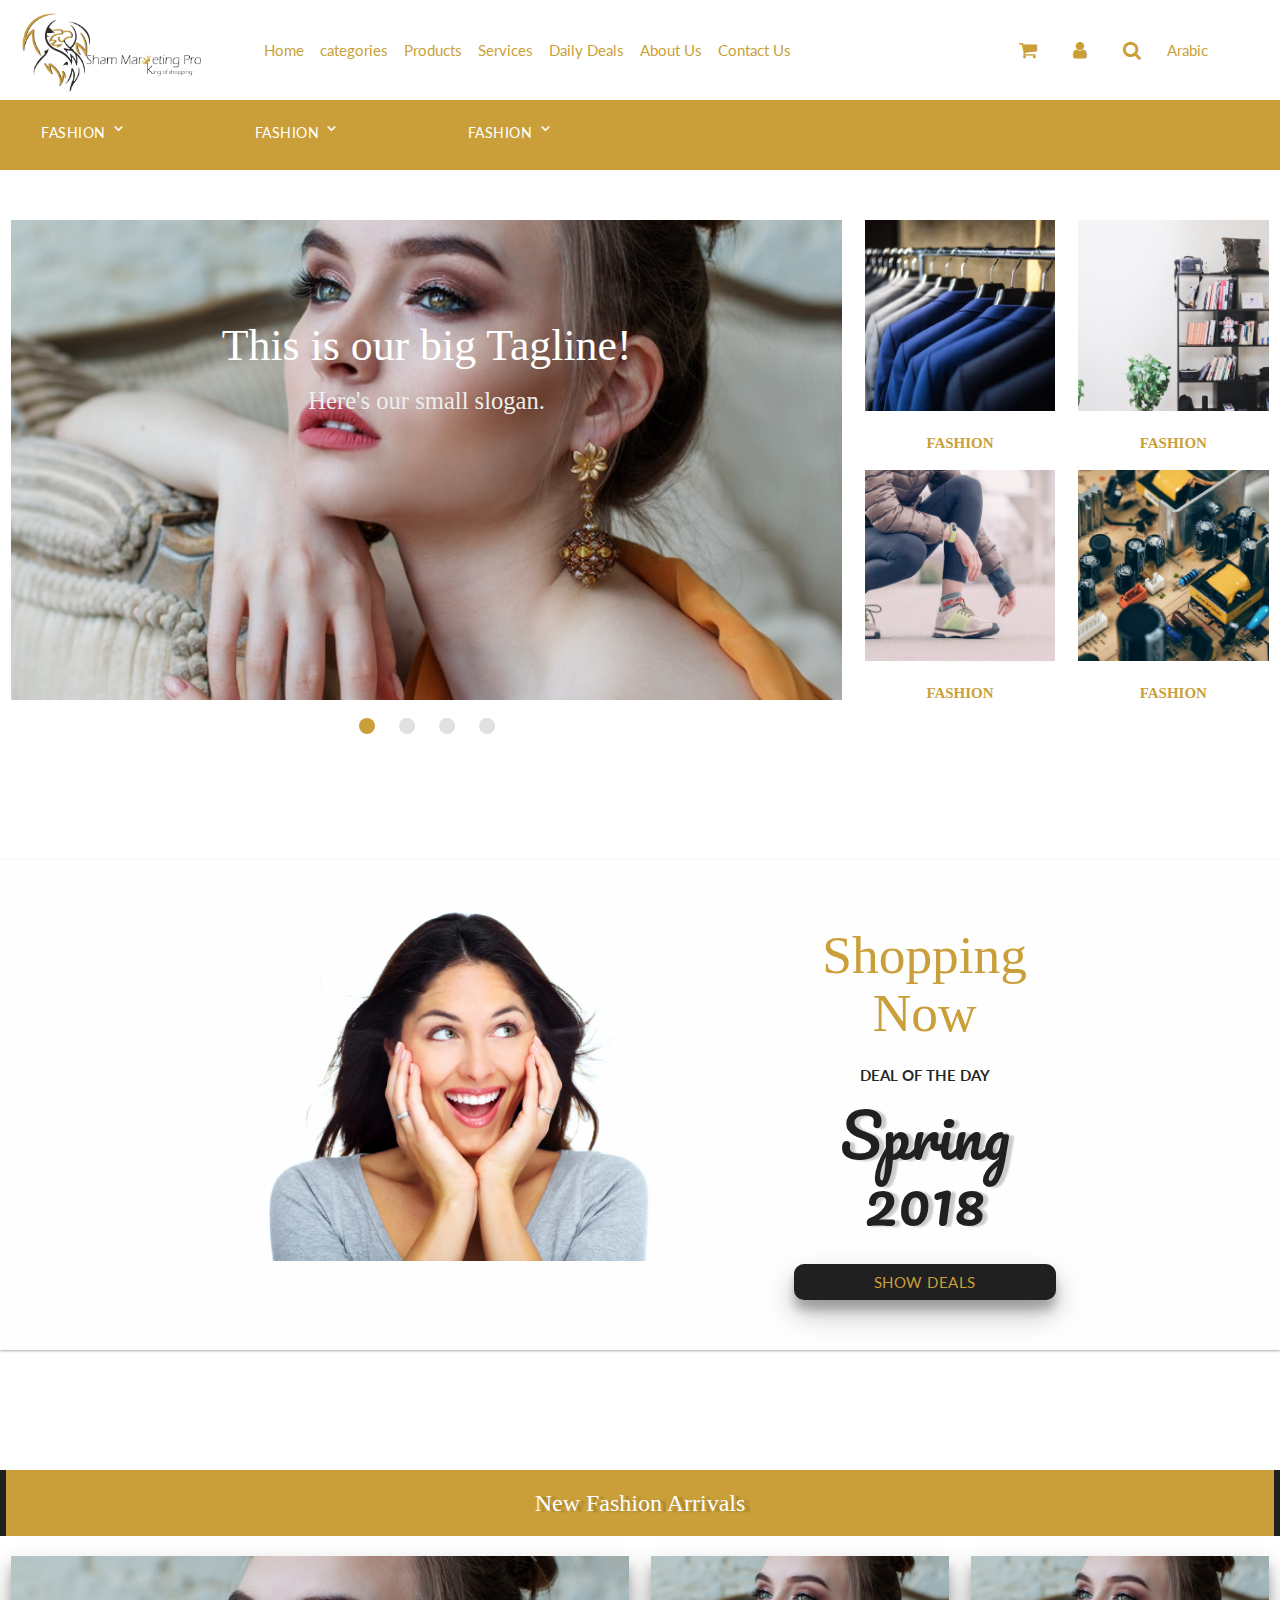
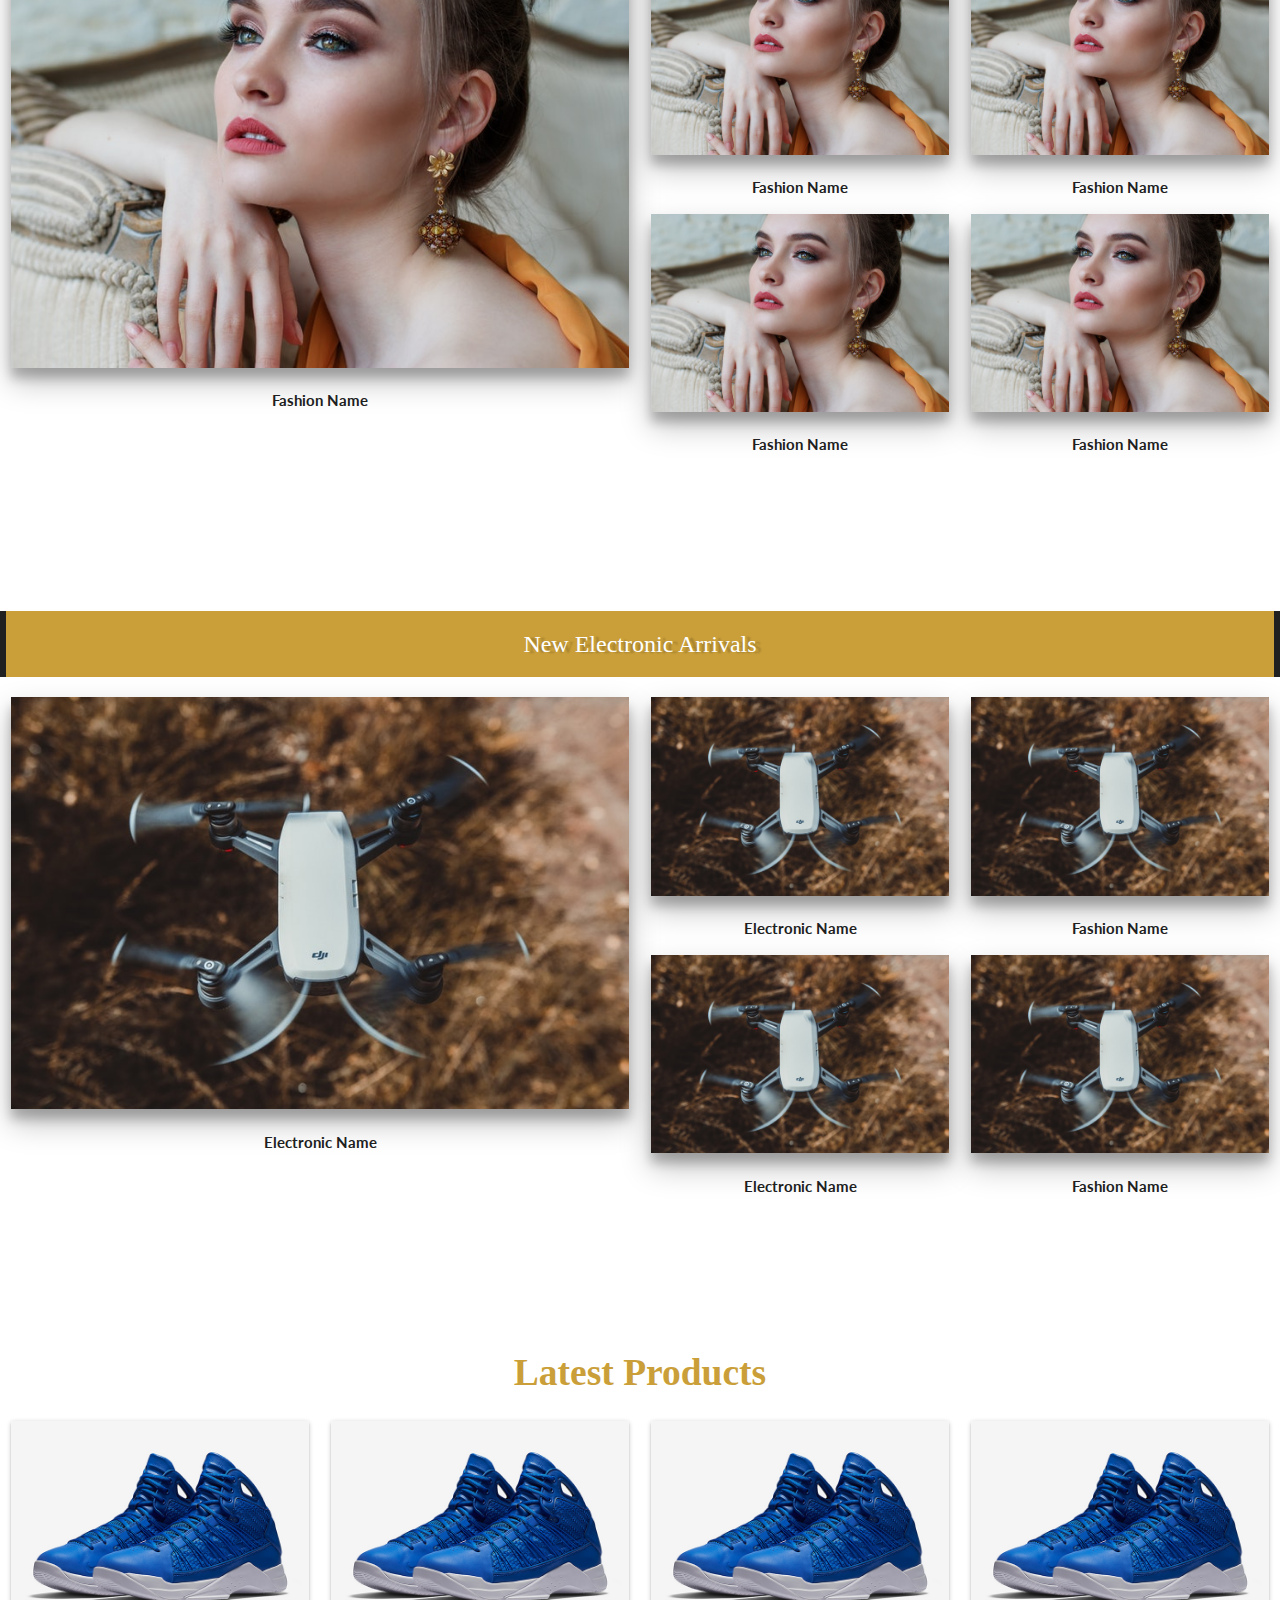
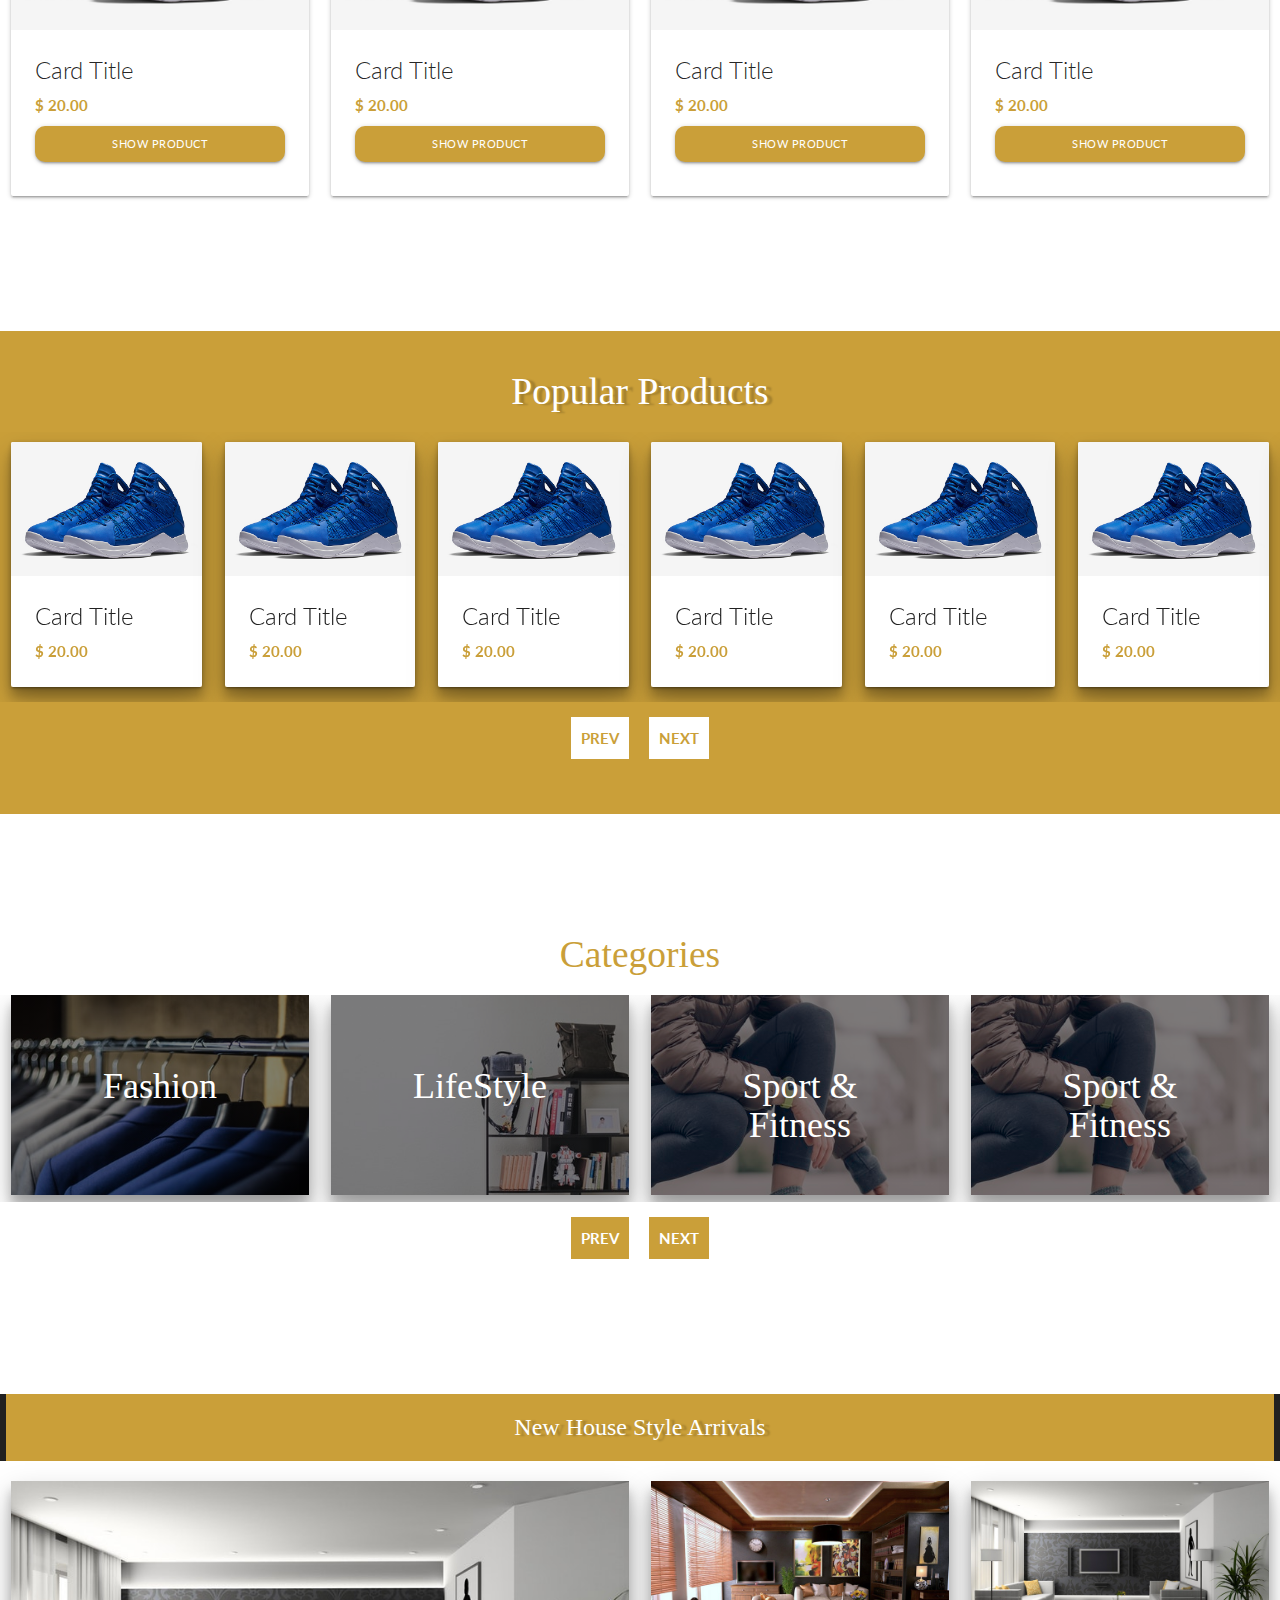
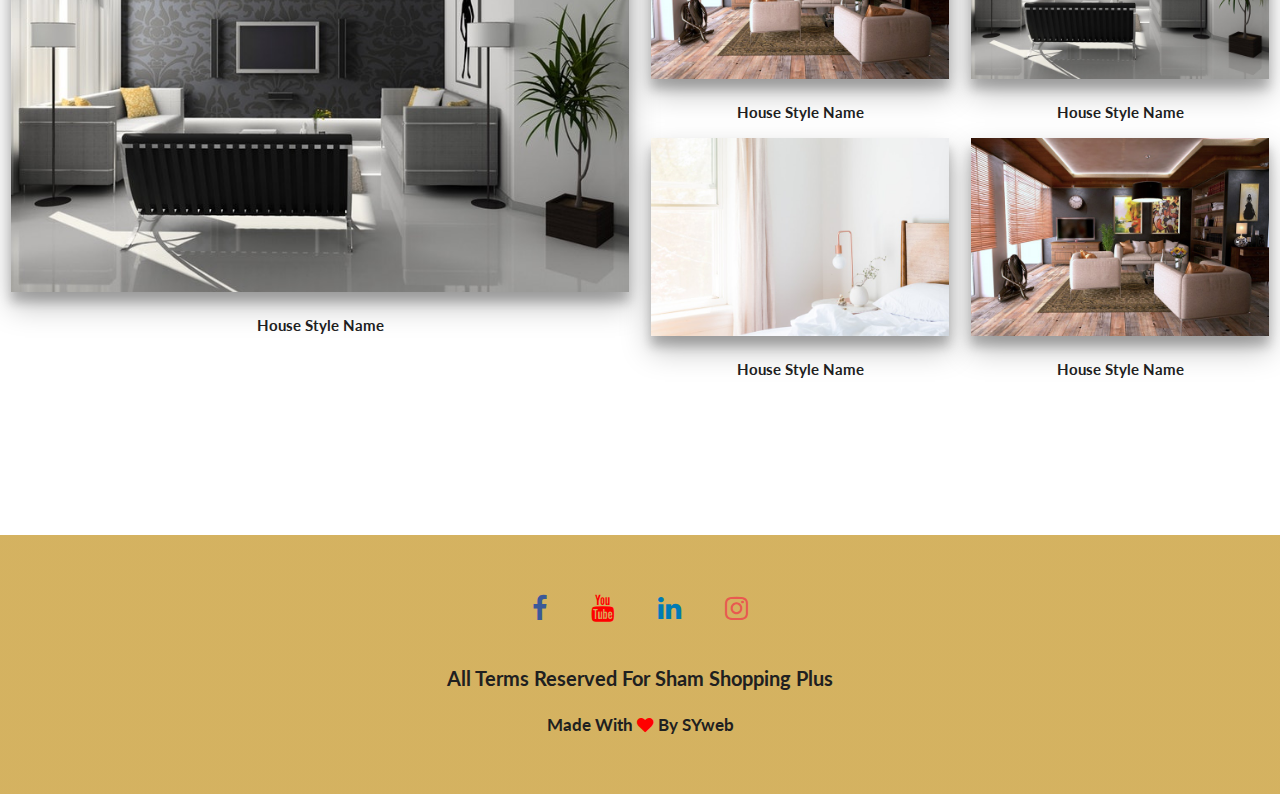
<file: index.html>
<!DOCTYPE html>
  <html>
    <head>
      <!--Import Google Icon Font-->
      <link href="https://fonts.googleapis.com/css?family=Exo+2|Lato" rel="stylesheet">
      <link href="https://fonts.googleapis.com/icon?family=Material+Icons" rel="stylesheet">
      <link href="https://fonts.googleapis.com/css?family=Pacifico" rel="stylesheet">
      <!--Import materialize.css-->
      <link type="text/css" rel="stylesheet" href="css/materialize.min.css"  media="screen,projection"/>
      <link type="text/css" rel="stylesheet" href="css/owl.carousel.min.css"  media="screen,projection"/>
      <link rel="stylesheet" type="text/css" href="css/font-awesome.min.css">
      <link rel="stylesheet" type="text/css" href="css/style.css">
      <!--Let browser know website is optimized for mobile-->
      <meta name="viewport" content="width=device-width, initial-scale=1.0"/>
    </head>

    <body>
      <nav>
        <div class="nav-wrapper">
          <a class="right hide-on-large-only search-mid-screen modal-trigger" href="#search"><i class="fa fa-search fa-2x"></i></a>
          <a href="#!" class="brand-logo">
              <img src="imgs/logo.png" class="responsive-img" width="250">
          </a>
          <a href="#" data-target="mobile-navbar" class="sidenav-trigger"><i class="material-icons">menu</i></a>
          <ul class="left hide-on-med-and-down">
            <li><a href="index.html">Home</a></li>
            <li><a href="categories.html">categories</a></li>
            <li><a href="products.html">Products</a></li>
            <li><a href="services.html">Services</a></li>
            <li><a href="services.html">Daily Deals</a></li>
            <li><a href="about.html">About Us</a></li>
            <li><a href="contact.html">Contact Us</a></li>
          </ul>
          <ul class="right hide-on-med-and-down">
            <li><a href="cart.html"><i class="fa fa-shopping-cart fa-2x"></i></a></li>
            <li><a href="#login" class="modal-trigger"><i class="fa fa-user fa-2x"></i></a></li>
            <li><a href="#search" class="modal-trigger"><i class="fa fa-search fa-2x"></i></a></li>
            <li><a href="cart.html">Arabic</a></li>
          </ul>

          <ul class="sidenav" id="mobile-navbar">
            <li><a href="index.html">Home</a></li>
            <li><a href="categories.html">categories</a></li>
            <li><a href="products.html">Products</a></li>
            <li><a href="services.html">Services</a></li>
            <li><a href="services.html">Daily Deals</a></li>
            <li><a href="about.html">About Us</a></li>
            <li><a href="contact.html">Contact Us</a></li>
            <li><a href="cart.html">Cart</a></li>
            <li><a href="cart.html">Login</a></li>
            <li><a href="cart.html">Arabic</a></li>
            <li><a href="#!">First Sidebar Link</a></li>
              <li><a href="#!">Second Sidebar Link</a></li>
              <li class="no-padding">
                <ul class="collapsible collapsible-accordion">
                  <li>
                    <a class="collapsible-header">Dropdown<i class="material-icons">arrow_drop_down</i></a>
                    <div class="collapsible-body">
                      <ul>
                        <li><a href="#!">First</a></li>
                        <li><a href="#!">Second</a></li>
                        <li><a href="#!">Third</a></li>
                        <li><a href="#!">Fourth</a></li>
                      </ul>
                    </div>
                  </li>
                </ul>
              </li>
          </ul>
        </div>
        <!-- Search Modal Structure -->
        <div id="search" class="modal">
          <div class="modal-content center-align">
            <div class="container">
              <div class="row">
                <h4>Search</h4>
                <input type="text" name="search" placeholder="Search..">
                <input type="submit" value="Search" class="btn btn-float">
              </div>
            </div>
          </div>
        </div>
         <!-- Search Modal Structure -->
        <div id="login" class="modal">
          <div class="modal-content center-align">
            <div class="container">
              <div class="row">
                <h4>Sign In</h4>
                <input type="text" name="username" placeholder="Email or Username..">
                <input type="password" name="password" placeholder="Password..">
                <input type="submit" value="Login" class="btn btn-float">
                <a href="register.html" class="btn btn-block btn-float signup">SIGN UP</a>
                <p class="center-align">Login Or SignUp using:</p>
                <div class="center-align">
                  <div class="facebook">
                    <a href="#"><i class="fa fa-facebook fa-2x"></i></a>
                  </div>
                  <div class="google">
                    <a href="#"><i class="fa fa-google fa-2x"></i></a>
                  </div>
                </div>
              </div>
            </div>
          </div>
        </div>
          <div class="nav-content hide-on-med-and-down">
            <div class="categories-list">
              <div class="row">
                <div class="col l2">
                  <div class="category">
                      <!-- Dropdown Trigger -->
                      <a class='dropdown-trigger btn' href='#' data-target='dropdown1'>Fashion</a>
                      <i class="material-icons">expand_more</i>

                      <!-- Dropdown Structure -->
                      <ul id='dropdown1' class='dropdown-content'>
                        <li>
                          <div class="container">
                            <div class="row">
                              <div class="col l3">
                                <h6>Branch</h6>
                                <a href="#">hello</a>
                                <a href="#">hello</a>
                                <a href="#">hello</a>
                                <a href="#">hello</a>
                              </div>
                              <div class="col l3">
                                <h6>Branch</h6>
                                <a href="#">hello</a>
                                <a href="#">hello</a>
                                <a href="#">hello</a>
                                <a href="#">hello</a>
                              </div>
                              <div class="col l3">
                                <h6>Branch</h6>
                                <a href="#">hello</a>
                                <a href="#">hello</a>
                                <a href="#">hello</a>
                                <a href="#">hello</a>
                              </div>
                              <div class="col l3">
                                <h6>Branch</h6>
                                <a href="#">hello</a>
                                <a href="#">hello</a>
                                <a href="#">hello</a>
                                <a href="#">hello</a>
                              </div>
                            </div>
                          </div>
                        </li>
                      </ul>
                  </div>
                </div>
                <div class="col l2">
                  <div class="category">
                      <!-- Dropdown Trigger -->
                      <a class='dropdown-trigger btn' href='#' data-target='dropdown1'>Fashion</a>
                      <i class="material-icons">expand_more</i>

                      <!-- Dropdown Structure -->
                      <ul id='dropdown1' class='dropdown-content'>
                        <li>
                          <div class="container">
                            <div class="row">
                              <div class="col l3">
                                <h6>Branch</h6>
                                <a href="#">hello</a>
                                <a href="#">hello</a>
                                <a href="#">hello</a>
                                <a href="#">hello</a>
                              </div>
                              <div class="col l3">
                                <h6>Branch</h6>
                                <a href="#">hello</a>
                                <a href="#">hello</a>
                                <a href="#">hello</a>
                                <a href="#">hello</a>
                              </div>
                              <div class="col l3">
                                <h6>Branch</h6>
                                <a href="#">hello</a>
                                <a href="#">hello</a>
                                <a href="#">hello</a>
                                <a href="#">hello</a>
                              </div>
                              <div class="col l3">
                                <h6>Branch</h6>
                                <a href="#">hello</a>
                                <a href="#">hello</a>
                                <a href="#">hello</a>
                                <a href="#">hello</a>
                              </div>
                            </div>
                          </div>
                        </li>
                      </ul>
                  </div>
                </div>
                <div class="col l2">
                  <div class="category">
                      <!-- Dropdown Trigger -->
                      <a class='dropdown-trigger btn' href='#' data-target='dropdown1'>Fashion</a>
                      <i class="material-icons">expand_more</i>

                      <!-- Dropdown Structure -->
                      <ul id='dropdown1' class='dropdown-content'>
                        <li>
                          <div class="container">
                            <div class="row">
                              <div class="col l3">
                                <h6>Branch</h6>
                                <a href="#">hello</a>
                                <a href="#">hello</a>
                                <a href="#">hello</a>
                                <a href="#">hello</a>
                              </div>
                              <div class="col l3">
                                <h6>Branch</h6>
                                <a href="#">hello</a>
                                <a href="#">hello</a>
                                <a href="#">hello</a>
                                <a href="#">hello</a>
                              </div>
                              <div class="col l3">
                                <h6>Branch</h6>
                                <a href="#">hello</a>
                                <a href="#">hello</a>
                                <a href="#">hello</a>
                                <a href="#">hello</a>
                              </div>
                              <div class="col l3">
                                <h6>Branch</h6>
                                <a href="#">hello</a>
                                <a href="#">hello</a>
                                <a href="#">hello</a>
                                <a href="#">hello</a>
                              </div>
                            </div>
                          </div>
                        </li>
                      </ul>
                  </div>
                </div>
              </div>
            </div>
          </div>
      </nav>
      <header>
        <div class="row">
        <div class="col l8 m12 s12">
          <div class="slider">
            <ul class="slides">
              <li>
                <img src="imgs/fashion1.jpeg"> <!-- random image -->
                <div class="caption center-align">
                  <h3>This is our big Tagline!</h3>
                  <h5 class="light grey-text text-lighten-3">Here's our small slogan.</h5>
                </div>
              </li>
              <li>
                <img src="imgs/slide3.jpeg"> <!-- random image -->
                <div class="caption left-align">
                  <h3>Left Aligned Caption</h3>
                  <h5 class="light grey-text text-lighten-3">Here's our small slogan.</h5>
                </div>
              </li>
              <li>
                <img src="imgs/slide2.jpeg"> <!-- random image -->
                <div class="caption right-align">
                  <h3>Right Aligned Caption</h3>
                  <h5 class="light grey-text text-lighten-3">Here's our small slogan.</h5>
                </div>
              </li>
              <li>
                <img src="imgs/slide3.jpeg"> <!-- random image -->
                <div class="caption center-align">
                  <h3>This is our big Tagline!</h3>
                  <h5 class="light grey-text text-lighten-3">Here's our small slogan.</h5>
                </div>
              </li>
            </ul>
          </div>
        </div>
        <div class="col l4 m12 s12">
          <div class="category">
            <div class="row">
              <div class="col l6 m3 s12">
                <a href="#">
                  <img src="imgs/fashion.jpeg" class="responsive-img">
                  <p class="category-name center-align">Fashion</p>

                </a>
              </div>
              <div class="col l6 m3 s12">
                <a href="#">
                  <img src="imgs/lifestyle.jpeg" class="responsive-img">
                  <p class="category-name center-align">Fashion</p>
                </a>
              </div>
              <div class="col l6 m3 s12">
                <a href="#">
                  <img src="imgs/sport.jpeg" class="responsive-img">
                  <p class="category-name center-align">Fashion</p>
                </a>
              </div>
              <div class="col l6 m3 s12">
                <a href="#">
                  <img src="imgs/ele1.jpeg" class="responsive-img">
                  <p class="category-name center-align">Fashion</p>
                </a>
              </div>
            </div>
          </div>
        </div>
      </header>
<!--       <section class="deal_discount hide-on-large-only">
        <div class="container">
          <div class="section-title">
            <h2>Daily Deals</h2>
          </div>
          <div class="discount center-align">
            <h2>Lorem ipsum dolor sit amet</h2>
            <p>
              Lorem ipsum dolor sit amet, consectetur adipiscing elit. Etiam egestas, quam id hendrerit lacinia, lacus eros sagittis nulla, vel egestas neque nisi non neque. In rhoncus dui ante, vitae pellentesque risus finibus in
            </p>
            <a href="#" class="btn float-btn">See Our Deals</a>
          </div>
        </div>
      </section> 
      <section class="discounts hide-on-med-and-down">
        <div class="container-fluid">
          <div class="row">
            <div class="col l12">
              <img src="imgs/discount.jpeg" class="responsive-img">
              <div class="content">
                <h1>50%</h1>
                <h3>Our New Daily Deails</h3>
                <p>
                  Lorem ipsum dolor sit amet, consectetur adipisicing elit, sed do eiusmod
                tempor incididunt ut labore et dolore magna aliqua. Ut enim ad minim veniam,
                quis nostrud exercitation ullamco laboris nisi ut aliquip ex ea commodo
                consequat
                </p>
                <a href="#" class="btn btn-float">Go To Show Our Deals</a>
              </div>
            </div>
            <!-- <div class="col l12">
              <img src="imgs/discount.jpeg" class="responsive-img">
              <div class="content-mobile">
                <h1>50%</h1>
                <h3>Our New Daily Deails</h3>
                <p>
                  Lorem ipsum dolor sit amet, consectetur adipisicing elit, sed do eiusmod
                tempor incididunt ut labore et dolore magna aliqua. Ut enim ad minim veniam,
                quis nostrud exercitation ullamco laboris nisi ut aliquip ex ea commodo
                consequat
                </p>
                <a href="#" class="btn btn-float">Go To Show Our Deals</a>
              </div>
            </div> -->
          </div>
        </div>
      <!-- </section> --> 
      <section class="deals">
        <div class="container">
          <div class="row">
            <div class="col l8 hide-on-med-and-down">
              <img src="imgs/deal.jpg" class="responsive-img">
            </div>
            <div class="col l4 s12 center-align">
              <h2>Shopping Now</h2>
              <p>Deal of the Day</p>
              <h1 class="deal-name">
                Spring 2018
              </h1>
              <a  class="btn btn-float btn-block" href="#">Show Deals</a>
            </div>
          </div>
        </div>
      </section>
      <section class="panel-fashion">
        <div class="container-fluid">
          <div class="section-title">
            <h2>New Fashion Arrivals</h2>
          </div>
          <div class="row">
            <div class="col l6 m6 s12">
              <a href="#">
                <img src="imgs/fashion1.jpeg" class="responsive-img">
                <p class="center-align">Fashion Name</p>
              </a>
            </div>
            <div class="col l3 m3 s12">
              <div class="row">
                <div class="col l12 m12 s12">
                  <a href="#">
                      <img src="imgs/fashion1.jpeg" class="responsive-img">
                      <p class="center-align">Fashion Name</p>
                  </a>
                </div>
                <div class="col l12 m12 s12">
                    <a href="#">
                      <img src="imgs/fashion1.jpeg" class="responsive-img">
                      <p class="center-align">Fashion Name</p>
                  </a>
                </div>
              </div>
            </div>
            <div class="col l3 m3 s12">
              <div class="row">
                <div class="col l12 m12 s12">
                  <a href="#">
                      <img src="imgs/fashion1.jpeg" class="responsive-img">
                      <p class="center-align">Fashion Name</p>
                  </a>
                </div>
                <div class="col l12 m12 s12">
                  <a href="#">
                      <img src="imgs/fashion1.jpeg" class="responsive-img">
                      <p class="center-align">Fashion Name</p>
                  </a>
                </div>
              </div>
            </div>
          </div>
        </div>
      </section>
      <section class="panel-electronic">
        <div class="container-fluid">
          <div class="section-title">
            <h2>New Electronic Arrivals</h2>
          </div>
          <div class="row">
            <div class="col l6 m6 s12">
              <a href="#">
                <img src="imgs/ele.jpeg" class="responsive-img">
                <p class="center-align">Electronic Name</p>
              </a>
            </div>
            <div class="col l3 m3 s12">
              <div class="row">
                <div class="col l12 m12 s12">
                  <a href="#">
                      <img src="imgs/ele.jpeg" class="responsive-img">
                      <p class="center-align">Electronic Name</p>
                  </a>
                </div>
                <div class="col l12 m12 s12">
                    <a href="#">
                      <img src="imgs/ele.jpeg" class="responsive-img">
                      <p class="center-align">Electronic Name</p>
                  </a>
                </div>
              </div>
            </div>
            <div class="col l3 m3 s12">
              <div class="row">
                <div class="col l12 m12 s12">
                  <a href="#">
                      <img src="imgs/ele.jpeg" class="responsive-img">
                      <p class="center-align">Fashion Name</p>
                  </a>
                </div>
                <div class="col l12 m12 s12">
                  <a href="#">
                      <img src="imgs/ele.jpeg" class="responsive-img">
                      <p class="center-align">Fashion Name</p>
                  </a>
                </div>
              </div>
            </div>
          </div>
        </div>
      </section>
      <section class="latest-products">
        <div class="container-fluid">
          <div class="section-title">
            <h2>Latest Products</h2>
          </div>
          <div class="row">
            <div class="col l3 s12 m4">
              <div class="card">
                <div class="card-image">
                  <img src="imgs/item.jpg">
                </div>
                <div class="card-content">
                  <span class="card-title">Card Title</span>
                  <p>$ 20.00</p>
                  <a class="btn btn-float" href="#">Show Product</a>
                </div>
              </div>
            </div>
            <div class="col l3 s12 m4">
              <div class="card">
                <div class="card-image">
                  <img src="imgs/item.jpg">
                </div>
                <div class="card-content">
                  <span class="card-title">Card Title</span>
                  <p>$ 20.00</p>
                  <a class="btn btn-float" href="#">Show Product</a>
                </div>
              </div>
            </div>
            <div class="col l3 s12 m4">
              <div class="card">
                <div class="card-image">
                  <img src="imgs/item.jpg">
                </div>
                <div class="card-content">
                  <span class="card-title">Card Title</span>
                  <p>$ 20.00</p>
                  <a class="btn btn-float" href="#">Show Product</a>
                </div>
              </div>
            </div>
            <div class="col l3 s12 m4">
              <div class="card">
                <div class="card-image">
                  <img src="imgs/item.jpg">
                </div>
                <div class="card-content">
                  <span class="card-title">Card Title</span>
                  <p>$ 20.00</p>
                  <a class="btn btn-float" href="#">Show Product</a>
                </div>
              </div>
            </div>
          </div>
        </div>
      </section>
      <section class="popular_products">
        <div class="container-fluid">
          <div class="section-title">
            <h2>Popular Products</h2>
          </div>
          <div class="row">
            <div class="owl-one owl-carousel">
              <div class="col l12 m12 s12">
                <div class="item">
                    <a href="#">
                      <div class="card">
                        <div class="card-image waves-effect waves-block waves-light">
                          <img class="activator" src="imgs/item.jpg">
                        </div>
                        <div class="card-content">
                          <span class="card-title activator grey-text text-darken-4">Card Title</span>
                          <p>$ 20.00</p>
                        </div>
                      </div>
                    </a>
                </div>
              </div>
              <div class="col l12 m12 s12">
                <div class="item">
                    <a href="#">
                      <div class="card">
                        <div class="card-image waves-effect waves-block waves-light">
                          <img class="activator" src="imgs/item.jpg">
                        </div>
                        <div class="card-content">
                          <span class="card-title activator grey-text text-darken-4">Card Title</span>
                          <p>$ 20.00</p>
                        </div>
                      </div>
                    </a>
                </div>
              </div>
              <div class="col l12 m12 s12">
                <div class="item">
                    <a href="#">
                      <div class="card">
                        <div class="card-image waves-effect waves-block waves-light">
                          <img class="activator" src="imgs/item.jpg">
                        </div>
                        <div class="card-content">
                          <span class="card-title activator grey-text text-darken-4">Card Title</span>
                          <p>$ 20.00</p>
                        </div>
                      </div>
                    </a>
                </div>
              </div>
              <div class="col l12 m12 s12">
                <div class="item">
                    <a href="#">
                      <div class="card">
                        <div class="card-image waves-effect waves-block waves-light">
                          <img class="activator" src="imgs/item.jpg">
                        </div>
                        <div class="card-content">
                          <span class="card-title activator grey-text text-darken-4">Card Title</span>
                          <p>$ 20.00</p>
                        </div>
                      </div>
                    </a>
                </div>
              </div>
              <div class="col l12 m12 s12">
                <div class="item">
                    <a href="#">
                      <div class="card">
                        <div class="card-image waves-effect waves-block waves-light">
                          <img class="activator" src="imgs/item.jpg">
                        </div>
                        <div class="card-content">
                          <span class="card-title activator grey-text text-darken-4">Card Title</span>
                          <p>$ 20.00</p>
                        </div>
                      </div>
                    </a>
                </div>
              </div>
              <div class="col l12 m12 s12">
                <div class="item">
                    <a href="#">
                      <div class="card">
                        <div class="card-image waves-effect waves-block waves-light">
                          <img class="activator" src="imgs/item.jpg">
                        </div>
                        <div class="card-content">
                          <span class="card-title activator grey-text text-darken-4">Card Title</span>
                          <p>$ 20.00</p>
                        </div>
                      </div>
                    </a>
                </div>
              </div>
              <div class="col l12 m12 s12">
                <div class="item">
                    <a href="#">
                      <div class="card">
                        <div class="card-image waves-effect waves-block waves-light">
                          <img class="activator" src="imgs/item.jpg">
                        </div>
                        <div class="card-content">
                          <span class="card-title activator grey-text text-darken-4">Card Title</span>
                          <p>$ 20.00</p>
                        </div>
                      </div>
                    </a>
                </div>
              </div>
              <div class="col l12 m12 s12">
                <div class="item">
                    <a href="#">
                      <div class="card">
                        <div class="card-image waves-effect waves-block waves-light">
                          <img class="activator" src="imgs/item.jpg">
                        </div>
                        <div class="card-content">
                          <span class="card-title activator grey-text text-darken-4">Card Title</span>
                          <p>$ 20.00</p>
                        </div>
                      </div>
                    </a>
                </div>
              </div>
              <div class="col l12 m12 s12">
                <div class="item">
                    <a href="#">
                      <div class="card">
                        <div class="card-image waves-effect waves-block waves-light">
                          <img class="activator" src="imgs/item.jpg">
                        </div>
                        <div class="card-content">
                          <span class="card-title activator grey-text text-darken-4">Card Title</span>
                          <p>$ 20.00</p>
                        </div>
                      </div>
                    </a>
                </div>
              </div>
            </div>
          </div>
        </div>
      </section>
      <section class="categories">
        <div class="container-fluid">
          <div class="section-title">
            <h2>Categories</h2>
          </div>
          <div class="row">
            <div class="owl-two owl-carousel">
              <div class="col l12 m12 s12">
                <div class="item">
                  <a href="#">
                    <div class="category-image">
                      <img src="imgs/fashion.jpeg" class="responsive-img">
                    </div>
                    <div class="category-name">
                      <h6>Fashion</h6>
                    </div>
                  </a>
                </div>
              </div>
              <div class="col l12 m12 s12">
                <div class="item">
                  <a href="#">
                    <div class="category-image">
                      <img src="imgs/lifestyle.jpeg" class="responsive-img">
                    </div>
                    <div class="category-name">
                      <h6>LifeStyle</h6>
                    </div>
                  </a>
                </div>
              </div>
              <div class="col l12 m12 s12">
                <div class="item">
                  <a href="#">
                    <div class="category-image">
                      <img src="imgs/sport.jpeg" class="responsive-img">
                    </div>
                    <div class="category-name">
                      <h6>Sport & Fitness</h6>
                    </div>
                  </a>
                </div>
              </div>
              <div class="col l12 m12 s12">
                <div class="item">
                  <a href="#">
                    <div class="category-image">
                      <img src="imgs/sport.jpeg" class="responsive-img">
                    </div>
                    <div class="category-name">
                      <h6>Sport & Fitness</h6>
                    </div>
                  </a>
                </div>
              </div>
              <div class="col l12 m12 s12">
                <div class="item">
                  <a href="#">
                    <div class="category-image">
                      <img src="imgs/fashion.jpeg" class="responsive-img">
                    </div>
                    <div class="category-name">
                      <h6>Fashion</h6>
                    </div>
                  </a>
                </div>
              </div>
              <div class="col l12 m12 s12">
                <div class="item">
                  <a href="#">
                    <div class="category-image">
                      <img src="imgs/lifestyle.jpeg" class="responsive-img">
                    </div>
                    <div class="category-name">
                      <h6>LifeStyle</h6>
                    </div>
                  </a>
                </div>
              </div>
              <div class="col l12 m12 s12">
                <div class="item">
                  <a href="#">
                    <div class="category-image">
                      <img src="imgs/sport.jpeg" class="responsive-img">
                    </div>
                    <div class="category-name">
                      <h6>Sport & Fitness</h6>
                    </div>
                  </a>
                </div>
              </div>
              <div class="col l12 m12 s12">
                <div class="item">
                  <a href="#">
                    <div class="category-image">
                      <img src="imgs/sport.jpeg" class="responsive-img">
                    </div>
                    <div class="category-name">
                      <h6>Sport & Fitness</h6>
                    </div>
                  </a>
                </div>
              </div>
            </div>
          </div>
        </div>
      </section>
      

      <section class="panel-electronic">
        <div class="container-fluid">
          <div class="section-title">
            <h2>New House Style Arrivals</h2>
          </div>
          <div class="row">
            <div class="col l6 m6 s12">
              <a href="#">
                <img src="imgs/home1.jpeg" class="responsive-img">
                <p class="center-align">House Style Name</p>
              </a>
            </div>
            <div class="col l3 m3 s12">
              <div class="row">
                <div class="col l12 m12 s12">
                  <a href="#">
                      <img src="imgs/home2.jpeg" class="responsive-img">
                      <p class="center-align">House Style Name</p>
                  </a>
                </div>
                <div class="col l12 m12 s12">
                    <a href="#">
                      <img src="imgs/home3.jpeg" class="responsive-img">
                      <p class="center-align">House Style Name</p>
                  </a>
                </div>
              </div>
            </div>
            <div class="col l3 m3 s12">
              <div class="row">
                <div class="col l12 m12 s12">
                  <a href="#">
                      <img src="imgs/home1.jpeg" class="responsive-img">
                      <p class="center-align">House Style Name</p>
                  </a>
                </div>
                <div class="col l12 m12 s12">
                  <a href="#">
                      <img src="imgs/home2.jpeg" class="responsive-img">
                      <p class="center-align">House Style Name</p>
                  </a>
                </div>
              </div>
            </div>
          </div>
        </div>
      </section>
      <footer>
        <div class="container">
          <div class="social-media">
            <div class="facebook">
              <a href="#">
                <i class="fa fa-facebook fa-2x"></i>
              </a>
            </div>
            <div class="youtube">
              <a href="#">
                <i class="fa fa-youtube fa-2x"></i>
              </a>
            </div>
            <div class="linkedin">
              <a href="#">
                <i class="fa fa-linkedin fa-2x"></i>
              </a>
            </div>
            <div class="instagram">
              <a href="#">
                <i class="fa fa-instagram fa-2x"></i>
              </a>
            </div>
          </div>
          <p class="terms center-align">
            All Terms Reserved For Sham Shopping Plus
          </p>
          <p class="center-align syweb">Made With <span style="color:red;"> <i class="fa fa-heart"></i> </span> By SYweb</p>
        </div>
      </footer>
      <!--JavaScript at end of body for optimized loading-->
      <script type="text/javascript" src="js/jquery-3.2.1.min.js"></script>
      <script type="text/javascript" src="js/materialize.min.js"></script>
      <script type="text/javascript" src="js/owl.carousel.min.js"></script>
      <script type="text/javascript" src="js/custom.js"></script>
    </body>
  </html>
</file>
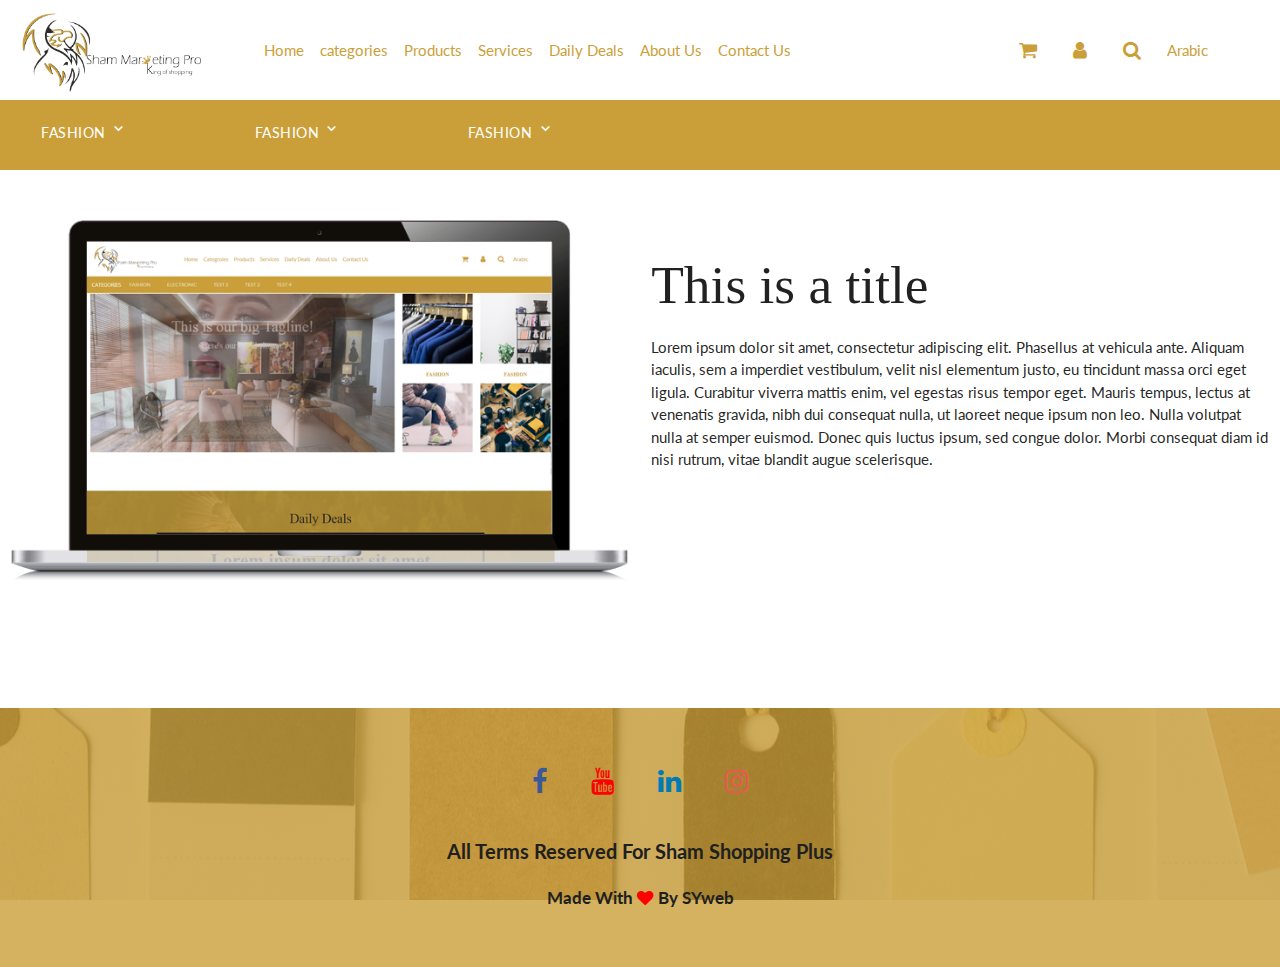
<file: about.html>
<!DOCTYPE html>
  <html>
    <head>
      <!--Import Google Icon Font-->
      <link href="https://fonts.googleapis.com/css?family=Exo+2|Lato" rel="stylesheet">
      <link href="https://fonts.googleapis.com/icon?family=Material+Icons" rel="stylesheet">
      <!--Import materialize.css-->
      <link type="text/css" rel="stylesheet" href="css/materialize.min.css"  media="screen,projection"/>
      <link type="text/css" rel="stylesheet" href="css/owl.carousel.min.css"  media="screen,projection"/>
      <link rel="stylesheet" type="text/css" href="css/font-awesome.min.css">
      <link rel="stylesheet" type="text/css" href="css/about.css">
      <!--Let browser know website is optimized for mobile-->
      <meta name="viewport" content="width=device-width, initial-scale=1.0"/>
    </head>

    <body>
      <nav>
        <div class="nav-wrapper">
          <a class="right hide-on-large-only search-mid-screen modal-trigger" href="#search"><i class="fa fa-search fa-2x"></i></a>
          <a href="#!" class="brand-logo">
              <img src="imgs/logo.png" class="responsive-img" width="250">
          </a>
          <a href="#" data-target="mobile-navbar" class="sidenav-trigger"><i class="material-icons">menu</i></a>
          <ul class="left hide-on-med-and-down">
            <li><a href="index.html">Home</a></li>
            <li><a href="categories.html">categories</a></li>
            <li><a href="products.html">Products</a></li>
            <li><a href="services.html">Services</a></li>
            <li><a href="services.html">Daily Deals</a></li>
            <li><a href="about.html">About Us</a></li>
            <li><a href="contact.html">Contact Us</a></li>
          </ul>
          <ul class="right hide-on-med-and-down">
            <li><a href="cart.html"><i class="fa fa-shopping-cart fa-2x"></i></a></li>
            <li><a href="cart.html"><i class="fa fa-user fa-2x"></i></a></li>
            <li><a href="#search" class="modal-trigger"><i class="fa fa-search fa-2x"></i></a></li>
            <li><a href="cart.html">Arabic</a></li>
          </ul>

          <ul class="sidenav" id="mobile-navbar">
            <li><a href="index.html">Home</a></li>
            <li><a href="categories.html">categories</a></li>
            <li><a href="products.html">Products</a></li>
            <li><a href="services.html">Services</a></li>
            <li><a href="services.html">Daily Deals</a></li>
            <li><a href="about.html">About Us</a></li>
            <li><a href="contact.html">Contact Us</a></li>
            <li><a href="cart.html">Cart</a></li>
            <li><a href="cart.html">Login</a></li>
            <li><a href="cart.html">Arabic</a></li>
            <li><a href="#!">First Sidebar Link</a></li>
              <li><a href="#!">Second Sidebar Link</a></li>
              <li class="no-padding">
                <ul class="collapsible collapsible-accordion">
                  <li>
                    <a class="collapsible-header">Dropdown<i class="material-icons">arrow_drop_down</i></a>
                    <div class="collapsible-body">
                      <ul>
                        <li><a href="#!">First</a></li>
                        <li><a href="#!">Second</a></li>
                        <li><a href="#!">Third</a></li>
                        <li><a href="#!">Fourth</a></li>
                      </ul>
                    </div>
                  </li>
                </ul>
              </li>
          </ul>
        </div>
        <!-- Modal Structure -->
        <div id="search" class="modal">
          <div class="modal-content center-align">
            <div class="container">
              <div class="row">
                <h4>Search</h4>
                <input type="text" name="search" placeholder="Search..">
                <input type="submit" value="Search" class="btn btn-float">
              </div>
            </div>
          </div>
        </div>
<div class="nav-content hide-on-med-and-down">
            <div class="categories-list">
              <div class="row">
                <div class="col l2">
                  <div class="category">
                      <!-- Dropdown Trigger -->
                      <a class='dropdown-trigger btn' href='#' data-target='dropdown1'>Fashion</a>
                      <i class="material-icons">expand_more</i>

                      <!-- Dropdown Structure -->
                      <ul id='dropdown1' class='dropdown-content'>
                        <li>
                          <div class="container">
                            <div class="row">
                              <div class="col l3">
                                <h6>Branch</h6>
                                <a href="#">hello</a>
                                <a href="#">hello</a>
                                <a href="#">hello</a>
                                <a href="#">hello</a>
                              </div>
                              <div class="col l3">
                                <h6>Branch</h6>
                                <a href="#">hello</a>
                                <a href="#">hello</a>
                                <a href="#">hello</a>
                                <a href="#">hello</a>
                              </div>
                              <div class="col l3">
                                <h6>Branch</h6>
                                <a href="#">hello</a>
                                <a href="#">hello</a>
                                <a href="#">hello</a>
                                <a href="#">hello</a>
                              </div>
                              <div class="col l3">
                                <h6>Branch</h6>
                                <a href="#">hello</a>
                                <a href="#">hello</a>
                                <a href="#">hello</a>
                                <a href="#">hello</a>
                              </div>
                            </div>
                          </div>
                        </li>
                      </ul>
                  </div>
                </div>
                <div class="col l2">
                  <div class="category">
                      <!-- Dropdown Trigger -->
                      <a class='dropdown-trigger btn' href='#' data-target='dropdown1'>Fashion</a>
                      <i class="material-icons">expand_more</i>

                      <!-- Dropdown Structure -->
                      <ul id='dropdown1' class='dropdown-content'>
                        <li>
                          <div class="container">
                            <div class="row">
                              <div class="col l3">
                                <h6>Branch</h6>
                                <a href="#">hello</a>
                                <a href="#">hello</a>
                                <a href="#">hello</a>
                                <a href="#">hello</a>
                              </div>
                              <div class="col l3">
                                <h6>Branch</h6>
                                <a href="#">hello</a>
                                <a href="#">hello</a>
                                <a href="#">hello</a>
                                <a href="#">hello</a>
                              </div>
                              <div class="col l3">
                                <h6>Branch</h6>
                                <a href="#">hello</a>
                                <a href="#">hello</a>
                                <a href="#">hello</a>
                                <a href="#">hello</a>
                              </div>
                              <div class="col l3">
                                <h6>Branch</h6>
                                <a href="#">hello</a>
                                <a href="#">hello</a>
                                <a href="#">hello</a>
                                <a href="#">hello</a>
                              </div>
                            </div>
                          </div>
                        </li>
                      </ul>
                  </div>
                </div>
                <div class="col l2">
                  <div class="category">
                      <!-- Dropdown Trigger -->
                      <a class='dropdown-trigger btn' href='#' data-target='dropdown1'>Fashion</a>
                      <i class="material-icons">expand_more</i>

                      <!-- Dropdown Structure -->
                      <ul id='dropdown1' class='dropdown-content'>
                        <li>
                          <div class="container">
                            <div class="row">
                              <div class="col l3">
                                <h6>Branch</h6>
                                <a href="#">hello</a>
                                <a href="#">hello</a>
                                <a href="#">hello</a>
                                <a href="#">hello</a>
                              </div>
                              <div class="col l3">
                                <h6>Branch</h6>
                                <a href="#">hello</a>
                                <a href="#">hello</a>
                                <a href="#">hello</a>
                                <a href="#">hello</a>
                              </div>
                              <div class="col l3">
                                <h6>Branch</h6>
                                <a href="#">hello</a>
                                <a href="#">hello</a>
                                <a href="#">hello</a>
                                <a href="#">hello</a>
                              </div>
                              <div class="col l3">
                                <h6>Branch</h6>
                                <a href="#">hello</a>
                                <a href="#">hello</a>
                                <a href="#">hello</a>
                                <a href="#">hello</a>
                              </div>
                            </div>
                          </div>
                        </li>
                      </ul>
                  </div>
                </div>
              </div>
            </div>
          </div>
      </nav>
      <section class="about-us-page"> 
        <div class="row">
          <div class="col l6 m12 hide-on-med-and-down">
            <div class="about-us">
              <div class="site_image">
                <img src="imgs/about.png" class="responsive-img">
              </div>
            </div>
          </div>
          <div class="col l6 m6 s12 hide-on-large-only center-align">
            <div class="about-us">
              <div class="site_image">
                <img src="imgs/about-mobile.png" class="responsive-img">
              </div>
            </div>
          </div>
          <div class="col l6 m6 s12">
            <div class="about">
              <h2>This is a title</h2>
              <p>
                Lorem ipsum dolor sit amet, consectetur adipiscing elit. Phasellus at vehicula ante. Aliquam iaculis, sem a imperdiet vestibulum, velit nisl elementum justo, eu tincidunt massa orci eget ligula. Curabitur viverra mattis enim, vel egestas risus tempor eget. Mauris tempus, lectus at venenatis gravida, nibh dui consequat nulla, ut laoreet neque ipsum non leo. Nulla volutpat nulla at semper euismod. Donec quis luctus ipsum, sed congue dolor. Morbi consequat diam id nisi rutrum, vitae blandit augue scelerisque.
              </p>

            </div>
          </div>
        </div>
      </section>
      <footer>
        <div class="container">
          <div class="social-media">
            <div class="facebook">
              <a href="#">
                <i class="fa fa-facebook fa-2x"></i>
              </a>
            </div>
            <div class="youtube">
              <a href="#">
                <i class="fa fa-youtube fa-2x"></i>
              </a>
            </div>
            <div class="linkedin">
              <a href="#">
                <i class="fa fa-linkedin fa-2x"></i>
              </a>
            </div>
            <div class="instagram">
              <a href="#">
                <i class="fa fa-instagram fa-2x"></i>
              </a>
            </div>
          </div>
          <p class="terms center-align">
            All Terms Reserved For Sham Shopping Plus
          </p>
          <p class="center-align syweb">Made With <span style="color:red;"> <i class="fa fa-heart"></i> </span> By SYweb</p>
        </div>
      </footer>
      <!--JavaScript at end of body for optimized loading-->
      <script type="text/javascript" src="js/jquery-3.2.1.min.js"></script>
      <script type="text/javascript" src="js/materialize.min.js"></script>
      <script type="text/javascript" src="js/owl.carousel.min.js"></script>
      <script type="text/javascript" src="js/custom.js"></script>
    </body>
  </html>
</file>
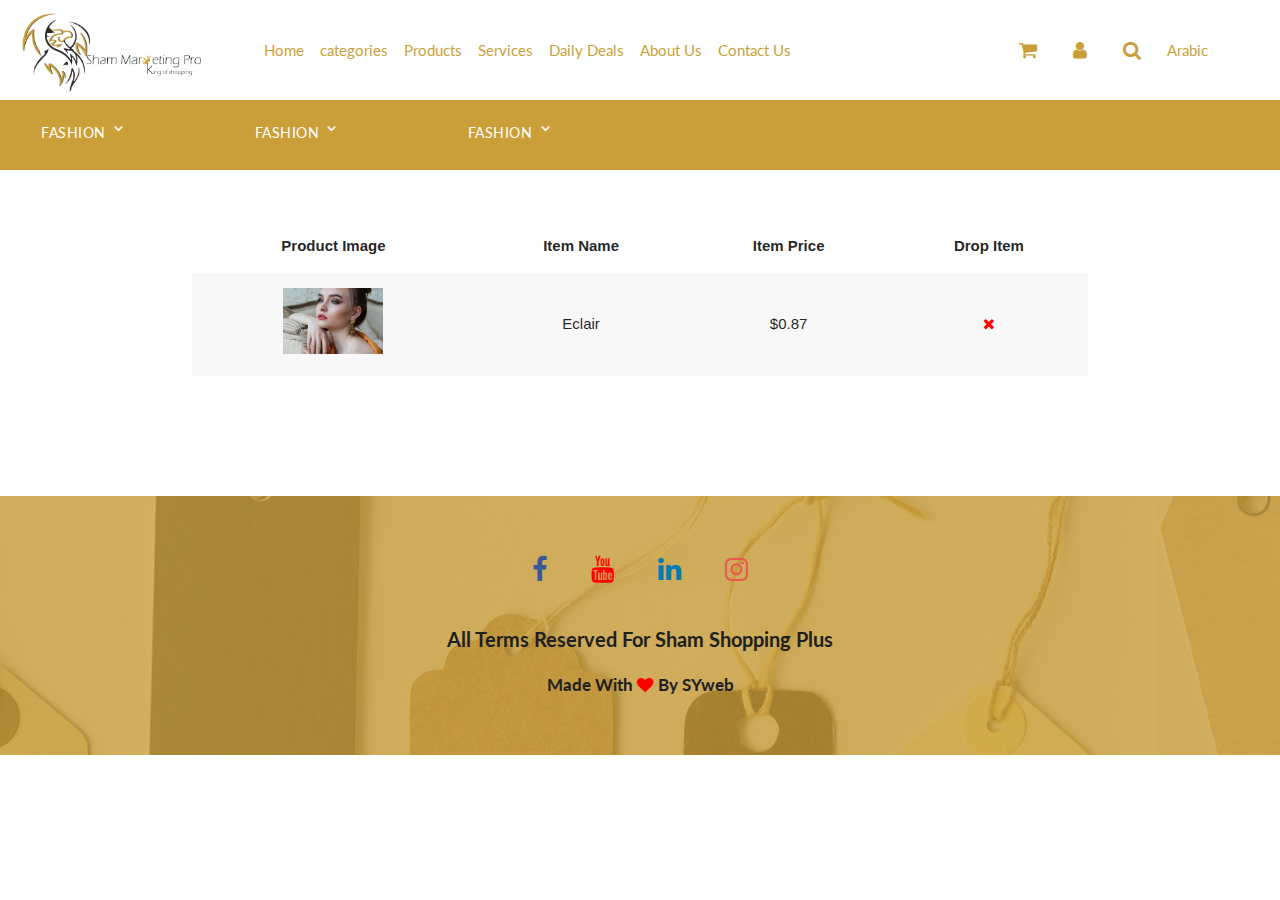
<file: cart.html>
<!DOCTYPE html>
  <html>
    <head>
      <!--Import Google Icon Font-->
      <link href="https://fonts.googleapis.com/css?family=Exo+2|Lato" rel="stylesheet">
      <link href="https://fonts.googleapis.com/icon?family=Material+Icons" rel="stylesheet">
      <!--Import materialize.css-->
      <link type="text/css" rel="stylesheet" href="css/materialize.min.css"  media="screen,projection"/>
      <link type="text/css" rel="stylesheet" href="css/owl.carousel.min.css"  media="screen,projection"/>
      <link rel="stylesheet" type="text/css" href="css/font-awesome.min.css">
      <link rel="stylesheet" type="text/css" href="css/cart.css">
      <!--Let browser know website is optimized for mobile-->
      <meta name="viewport" content="width=device-width, initial-scale=1.0"/>
    </head>

    <body>
      <nav>
        <div class="nav-wrapper">
          <a class="right hide-on-large-only search-mid-screen modal-trigger" href="#search"><i class="fa fa-search fa-2x"></i></a>
          <a href="#!" class="brand-logo">
              <img src="imgs/logo.png" class="responsive-img" width="250">
          </a>
          <a href="#" data-target="mobile-navbar" class="sidenav-trigger"><i class="material-icons">menu</i></a>
          <ul class="left hide-on-med-and-down">
            <li><a href="index.html">Home</a></li>
            <li><a href="categories.html">categories</a></li>
            <li><a href="products.html">Products</a></li>
            <li><a href="services.html">Services</a></li>
            <li><a href="services.html">Daily Deals</a></li>
            <li><a href="about.html">About Us</a></li>
            <li><a href="contact.html">Contact Us</a></li>
          </ul>
          <ul class="right hide-on-med-and-down">
            <li><a href="cart.html"><i class="fa fa-shopping-cart fa-2x"></i></a></li>
            <li><a href="cart.html"><i class="fa fa-user fa-2x"></i></a></li>
            <li><a href="#search" class="modal-trigger"><i class="fa fa-search fa-2x"></i></a></li>
            <li><a href="cart.html">Arabic</a></li>
          </ul>

          <ul class="sidenav" id="mobile-navbar">
            <li><a href="index.html">Home</a></li>
            <li><a href="categories.html">categories</a></li>
            <li><a href="products.html">Products</a></li>
            <li><a href="services.html">Services</a></li>
            <li><a href="services.html">Daily Deals</a></li>
            <li><a href="about.html">About Us</a></li>
            <li><a href="contact.html">Contact Us</a></li>
            <li><a href="cart.html">Cart</a></li>
            <li><a href="cart.html">Login</a></li>
            <li><a href="cart.html">Arabic</a></li>
            <li><a href="#!">First Sidebar Link</a></li>
              <li><a href="#!">Second Sidebar Link</a></li>
              <li class="no-padding">
                <ul class="collapsible collapsible-accordion">
                  <li>
                    <a class="collapsible-header">Dropdown<i class="material-icons">arrow_drop_down</i></a>
                    <div class="collapsible-body">
                      <ul>
                        <li><a href="#!">First</a></li>
                        <li><a href="#!">Second</a></li>
                        <li><a href="#!">Third</a></li>
                        <li><a href="#!">Fourth</a></li>
                      </ul>
                    </div>
                  </li>
                </ul>
              </li>
          </ul>
        </div>
        <!-- Modal Structure -->
        <div id="search" class="modal">
          <div class="modal-content center-align">
            <div class="container">
              <div class="row">
                <h4>Search</h4>
                <input type="text" name="search" placeholder="Search..">
                <input type="submit" value="Search" class="btn btn-float">
              </div>
            </div>
          </div>
        </div>
<div class="nav-content hide-on-med-and-down">
            <div class="categories-list">
              <div class="row">
                <div class="col l2">
                  <div class="category">
                      <!-- Dropdown Trigger -->
                      <a class='dropdown-trigger btn' href='#' data-target='dropdown1'>Fashion</a>
                      <i class="material-icons">expand_more</i>

                      <!-- Dropdown Structure -->
                      <ul id='dropdown1' class='dropdown-content'>
                        <li>
                          <div class="container">
                            <div class="row">
                              <div class="col l3">
                                <h6>Branch</h6>
                                <a href="#">hello</a>
                                <a href="#">hello</a>
                                <a href="#">hello</a>
                                <a href="#">hello</a>
                              </div>
                              <div class="col l3">
                                <h6>Branch</h6>
                                <a href="#">hello</a>
                                <a href="#">hello</a>
                                <a href="#">hello</a>
                                <a href="#">hello</a>
                              </div>
                              <div class="col l3">
                                <h6>Branch</h6>
                                <a href="#">hello</a>
                                <a href="#">hello</a>
                                <a href="#">hello</a>
                                <a href="#">hello</a>
                              </div>
                              <div class="col l3">
                                <h6>Branch</h6>
                                <a href="#">hello</a>
                                <a href="#">hello</a>
                                <a href="#">hello</a>
                                <a href="#">hello</a>
                              </div>
                            </div>
                          </div>
                        </li>
                      </ul>
                  </div>
                </div>
                <div class="col l2">
                  <div class="category">
                      <!-- Dropdown Trigger -->
                      <a class='dropdown-trigger btn' href='#' data-target='dropdown1'>Fashion</a>
                      <i class="material-icons">expand_more</i>

                      <!-- Dropdown Structure -->
                      <ul id='dropdown1' class='dropdown-content'>
                        <li>
                          <div class="container">
                            <div class="row">
                              <div class="col l3">
                                <h6>Branch</h6>
                                <a href="#">hello</a>
                                <a href="#">hello</a>
                                <a href="#">hello</a>
                                <a href="#">hello</a>
                              </div>
                              <div class="col l3">
                                <h6>Branch</h6>
                                <a href="#">hello</a>
                                <a href="#">hello</a>
                                <a href="#">hello</a>
                                <a href="#">hello</a>
                              </div>
                              <div class="col l3">
                                <h6>Branch</h6>
                                <a href="#">hello</a>
                                <a href="#">hello</a>
                                <a href="#">hello</a>
                                <a href="#">hello</a>
                              </div>
                              <div class="col l3">
                                <h6>Branch</h6>
                                <a href="#">hello</a>
                                <a href="#">hello</a>
                                <a href="#">hello</a>
                                <a href="#">hello</a>
                              </div>
                            </div>
                          </div>
                        </li>
                      </ul>
                  </div>
                </div>
                <div class="col l2">
                  <div class="category">
                      <!-- Dropdown Trigger -->
                      <a class='dropdown-trigger btn' href='#' data-target='dropdown1'>Fashion</a>
                      <i class="material-icons">expand_more</i>

                      <!-- Dropdown Structure -->
                      <ul id='dropdown1' class='dropdown-content'>
                        <li>
                          <div class="container">
                            <div class="row">
                              <div class="col l3">
                                <h6>Branch</h6>
                                <a href="#">hello</a>
                                <a href="#">hello</a>
                                <a href="#">hello</a>
                                <a href="#">hello</a>
                              </div>
                              <div class="col l3">
                                <h6>Branch</h6>
                                <a href="#">hello</a>
                                <a href="#">hello</a>
                                <a href="#">hello</a>
                                <a href="#">hello</a>
                              </div>
                              <div class="col l3">
                                <h6>Branch</h6>
                                <a href="#">hello</a>
                                <a href="#">hello</a>
                                <a href="#">hello</a>
                                <a href="#">hello</a>
                              </div>
                              <div class="col l3">
                                <h6>Branch</h6>
                                <a href="#">hello</a>
                                <a href="#">hello</a>
                                <a href="#">hello</a>
                                <a href="#">hello</a>
                              </div>
                            </div>
                          </div>
                        </li>
                      </ul>
                  </div>
                </div>
              </div>
            </div>
          </div>
      </nav>
      <section class="cart">
        <div class="container">
          <table class="bordered striped responsive-table centered hide-on-med-and-down">
            <thead>
              <tr>
                  <th>Product Image</th>
                  <th>Item Name</th>
                  <th>Item Price</th>
                  <th>Drop Item</th>
              </tr>
            </thead>

            <tbody>
              <tr>
                <td><img src="imgs/fashion1.jpeg" width="100" class="responsive-img"></td>
                <td>Eclair</td>
                <td>$0.87</td>
                <td><a href="#"><i class="fa fa-close"></i></a></td>
              </tr>

            </tbody>
          </table>
          <div class="cart_mobile hide-on-large-only">
            <div class="row">
              <div class="col m6 s12">
                <div class="item">
                  <div class="container">
                    <div class="row">
                      <div class="col-sm-6">
                        <img src="imgs/fashion1.jpeg" class="responsive-img">
                      </div>
                      <div class="item-content">
                        <div class="row">
                          <div class="col-sm-6">
                            <h6>Item Name</h6>
                          </div>
                          <div class="col-sm-12">
                            <span>Item Price</span>
                          </div>
                          <div class="col-sm-12">
                            <a href="#" class="btn btn-float">Delet Item</a>
                          </div>
                          </div>
                      </div>
                    </div>
                  </div>
                </div>
              </div>
              <div class="col m6 s12">
                <div class="item">
                  <div class="container">
                    <div class="row">
                      <div class="col-sm-6">
                        <img src="imgs/fashion1.jpeg" class="responsive-img">
                      </div>
                      <div class="item-content">
                        <div class="row">
                          <div class="col-sm-6">
                            <h6>Item Name</h6>
                          </div>
                          <div class="col-sm-12">
                            <span>Item Price</span>
                          </div>
                          <div class="col-sm-12">
                            <a href="#" class="btn btn-float">Delet Item</a>
                          </div>
                          </div>
                      </div>
                    </div>
                  </div>
                </div>
              </div>
            </div>
          </div>
        </div>
      </section>
      <footer>
        <div class="container">
          <div class="social-media">
            <div class="facebook">
              <a href="#">
                <i class="fa fa-facebook fa-2x"></i>
              </a>
            </div>
            <div class="youtube">
              <a href="#">
                <i class="fa fa-youtube fa-2x"></i>
              </a>
            </div>
            <div class="linkedin">
              <a href="#">
                <i class="fa fa-linkedin fa-2x"></i>
              </a>
            </div>
            <div class="instagram">
              <a href="#">
                <i class="fa fa-instagram fa-2x"></i>
              </a>
            </div>
          </div>
          <p class="terms center-align">
            All Terms Reserved For Sham Shopping Plus
          </p>
          <p class="center-align syweb">Made With <span style="color:red;"> <i class="fa fa-heart"></i> </span> By SYweb</p>
        </div>
      </footer>
      <!--JavaScript at end of body for optimized loading-->
      <script type="text/javascript" src="js/jquery-3.2.1.min.js"></script>
      <script type="text/javascript" src="js/materialize.min.js"></script>
      <script type="text/javascript" src="js/owl.carousel.min.js"></script>
      <script type="text/javascript" src="js/custom.js"></script>
    </body>
  </html>
</file>
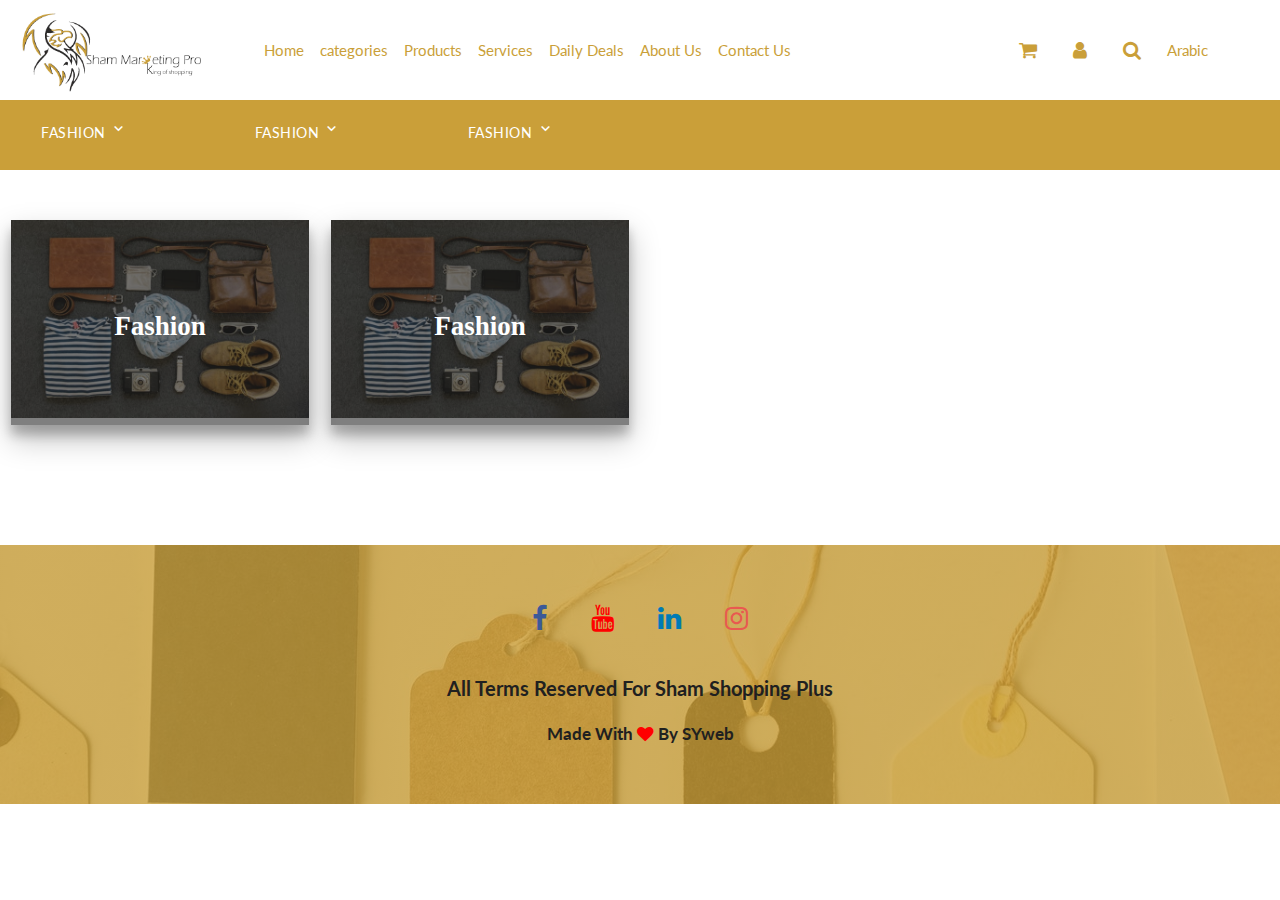
<file: categories.html>
<!DOCTYPE html>
  <html>
    <head>
      <!--Import Google Icon Font-->
      <link href="https://fonts.googleapis.com/css?family=Exo+2|Lato" rel="stylesheet">
      <link href="https://fonts.googleapis.com/icon?family=Material+Icons" rel="stylesheet">
      <!--Import materialize.css-->
      <link type="text/css" rel="stylesheet" href="css/materialize.min.css"  media="screen,projection"/>
      <link type="text/css" rel="stylesheet" href="css/owl.carousel.min.css"  media="screen,projection"/>
      <link rel="stylesheet" type="text/css" href="css/font-awesome.min.css">
      <link rel="stylesheet" type="text/css" href="css/categories.css">
      <!--Let browser know website is optimized for mobile-->
      <meta name="viewport" content="width=device-width, initial-scale=1.0"/>
    </head>

    <body>
      <nav>
        <div class="nav-wrapper">
          <a class="right hide-on-large-only search-mid-screen modal-trigger" href="#search"><i class="fa fa-search fa-2x"></i></a>
          <a href="#!" class="brand-logo">
              <img src="imgs/logo.png" class="responsive-img" width="250">
          </a>
          <a href="#" data-target="mobile-navbar" class="sidenav-trigger"><i class="material-icons">menu</i></a>
          <ul class="left hide-on-med-and-down">
            <li><a href="index.html">Home</a></li>
            <li><a href="categories.html">categories</a></li>
            <li><a href="products.html">Products</a></li>
            <li><a href="services.html">Services</a></li>
            <li><a href="services.html">Daily Deals</a></li>
            <li><a href="about.html">About Us</a></li>
            <li><a href="contact.html">Contact Us</a></li>
          </ul>
          <ul class="right hide-on-med-and-down">
            <li><a href="cart.html"><i class="fa fa-shopping-cart fa-2x"></i></a></li>
            <li><a href="cart.html"><i class="fa fa-user fa-2x"></i></a></li>
            <li><a href="#search" class="modal-trigger"><i class="fa fa-search fa-2x"></i></a></li>
            <li><a href="cart.html">Arabic</a></li>
          </ul>

          <ul class="sidenav" id="mobile-navbar">
            <li><a href="index.html">Home</a></li>
            <li><a href="categories.html">categories</a></li>
            <li><a href="products.html">Products</a></li>
            <li><a href="services.html">Services</a></li>
            <li><a href="services.html">Daily Deals</a></li>
            <li><a href="about.html">About Us</a></li>
            <li><a href="contact.html">Contact Us</a></li>
            <li><a href="cart.html">Cart</a></li>
            <li><a href="cart.html">Login</a></li>
            <li><a href="cart.html">Arabic</a></li>
            <li><a href="#!">First Sidebar Link</a></li>
              <li><a href="#!">Second Sidebar Link</a></li>
              <li class="no-padding">
                <ul class="collapsible collapsible-accordion">
                  <li>
                    <a class="collapsible-header">Dropdown<i class="material-icons">arrow_drop_down</i></a>
                    <div class="collapsible-body">
                      <ul>
                        <li><a href="#!">First</a></li>
                        <li><a href="#!">Second</a></li>
                        <li><a href="#!">Third</a></li>
                        <li><a href="#!">Fourth</a></li>
                      </ul>
                    </div>
                  </li>
                </ul>
              </li>
          </ul>
        </div>
        <!-- Modal Structure -->
        <div id="search" class="modal">
          <div class="modal-content center-align">
            <div class="container">
              <div class="row">
                <h4>Search</h4>
                <input type="text" name="search" placeholder="Search..">
                <input type="submit" value="Search" class="btn btn-float">
              </div>
            </div>
          </div>
        </div>
<div class="nav-content hide-on-med-and-down">
            <div class="categories-list">
              <div class="row">
                <div class="col l2">
                  <div class="category">
                      <!-- Dropdown Trigger -->
                      <a class='dropdown-trigger btn' href='#' data-target='dropdown1'>Fashion</a>
                      <i class="material-icons">expand_more</i>

                      <!-- Dropdown Structure -->
                      <ul id='dropdown1' class='dropdown-content'>
                        <li>
                          <div class="container">
                            <div class="row">
                              <div class="col l3">
                                <h6>Branch</h6>
                                <a href="#">hello</a>
                                <a href="#">hello</a>
                                <a href="#">hello</a>
                                <a href="#">hello</a>
                              </div>
                              <div class="col l3">
                                <h6>Branch</h6>
                                <a href="#">hello</a>
                                <a href="#">hello</a>
                                <a href="#">hello</a>
                                <a href="#">hello</a>
                              </div>
                              <div class="col l3">
                                <h6>Branch</h6>
                                <a href="#">hello</a>
                                <a href="#">hello</a>
                                <a href="#">hello</a>
                                <a href="#">hello</a>
                              </div>
                              <div class="col l3">
                                <h6>Branch</h6>
                                <a href="#">hello</a>
                                <a href="#">hello</a>
                                <a href="#">hello</a>
                                <a href="#">hello</a>
                              </div>
                            </div>
                          </div>
                        </li>
                      </ul>
                  </div>
                </div>
                <div class="col l2">
                  <div class="category">
                      <!-- Dropdown Trigger -->
                      <a class='dropdown-trigger btn' href='#' data-target='dropdown1'>Fashion</a>
                      <i class="material-icons">expand_more</i>

                      <!-- Dropdown Structure -->
                      <ul id='dropdown1' class='dropdown-content'>
                        <li>
                          <div class="container">
                            <div class="row">
                              <div class="col l3">
                                <h6>Branch</h6>
                                <a href="#">hello</a>
                                <a href="#">hello</a>
                                <a href="#">hello</a>
                                <a href="#">hello</a>
                              </div>
                              <div class="col l3">
                                <h6>Branch</h6>
                                <a href="#">hello</a>
                                <a href="#">hello</a>
                                <a href="#">hello</a>
                                <a href="#">hello</a>
                              </div>
                              <div class="col l3">
                                <h6>Branch</h6>
                                <a href="#">hello</a>
                                <a href="#">hello</a>
                                <a href="#">hello</a>
                                <a href="#">hello</a>
                              </div>
                              <div class="col l3">
                                <h6>Branch</h6>
                                <a href="#">hello</a>
                                <a href="#">hello</a>
                                <a href="#">hello</a>
                                <a href="#">hello</a>
                              </div>
                            </div>
                          </div>
                        </li>
                      </ul>
                  </div>
                </div>
                <div class="col l2">
                  <div class="category">
                      <!-- Dropdown Trigger -->
                      <a class='dropdown-trigger btn' href='#' data-target='dropdown1'>Fashion</a>
                      <i class="material-icons">expand_more</i>

                      <!-- Dropdown Structure -->
                      <ul id='dropdown1' class='dropdown-content'>
                        <li>
                          <div class="container">
                            <div class="row">
                              <div class="col l3">
                                <h6>Branch</h6>
                                <a href="#">hello</a>
                                <a href="#">hello</a>
                                <a href="#">hello</a>
                                <a href="#">hello</a>
                              </div>
                              <div class="col l3">
                                <h6>Branch</h6>
                                <a href="#">hello</a>
                                <a href="#">hello</a>
                                <a href="#">hello</a>
                                <a href="#">hello</a>
                              </div>
                              <div class="col l3">
                                <h6>Branch</h6>
                                <a href="#">hello</a>
                                <a href="#">hello</a>
                                <a href="#">hello</a>
                                <a href="#">hello</a>
                              </div>
                              <div class="col l3">
                                <h6>Branch</h6>
                                <a href="#">hello</a>
                                <a href="#">hello</a>
                                <a href="#">hello</a>
                                <a href="#">hello</a>
                              </div>
                            </div>
                          </div>
                        </li>
                      </ul>
                  </div>
                </div>
              </div>
            </div>
          </div>
      </nav>
      <section class="categories-page">
        <div class="container-fluid">
          <div class="row">
            <div class="col l3 m4 s6">
              <div class="category">
                <a href="#branch" class="modal-trigger">
                  <img src="imgs/fashio-category.jpeg" class="responsive-img">
                  <div class="category-name">
                    <h6>Fashion</h6>
                  </div>
                </a>
                <!-- Branch of Category Modal Structure -->
              <div id="branch" class="modal branch">
                <div class="modal-content center-align">
                  <div class="container">
                    <div class="row">
                      <div class="col l4 m6 s12">
                        <a href="#">
                          <h6>Branch Name</h6>
                        </a>
                      </div>
                      <div class="col l4 m6 s12">
                        <a href="#">
                          <h6>Branch Name</h6>
                        </a>
                      </div>
                      <div class="col l4 m6 s12">
                        <a href="#">
                          <h6>Branch Name</h6>
                        </a>
                      </div>
                      <div class="col l4 m6 s12">
                        <a href="#">
                          <h6>Branch Name</h6>
                        </a>
                      </div>
                    </div>
                  </div>
                </div>
              </div>
              </div>
            </div>
            <div class="col l3 m4 s6">
              <div class="category">
                <a href="#branch1" class="modal-trigger">
                  <img src="imgs/fashio-category.jpeg" class="responsive-img">
                  <div class="category-name">
                    <h6>Fashion</h6>
                  </div>
                </a>
                <!-- Branch of Category Modal Structure -->
              <div id="branch1" class="modal branch">
                <div class="modal-content center-align">
                  <div class="container">
                    <div class="row">
                      <div class="col l4 m6 s12">
                        <a href="#">
                          <h6>Branch Name</h6>
                        </a>
                      </div>
                      <div class="col l4 m6 s12">
                        <a href="#">
                          <h6>Branch Name</h6>
                        </a>
                      </div>
                      <div class="col l4 m6 s12">
                        <a href="#">
                          <h6>Branch Name</h6>
                        </a>
                      </div>
                      <div class="col l4 m6 s12">
                        <a href="#">
                          <h6>Branch Name</h6>
                        </a>
                      </div>
                    </div>
                  </div>
                </div>
              </div>
              </div>
            </div>

          </div>
        </div>
      </section>
      <footer>
        <div class="container">
          <div class="social-media">
            <div class="facebook">
              <a href="#">
                <i class="fa fa-facebook fa-2x"></i>
              </a>
            </div>
            <div class="youtube">
              <a href="#">
                <i class="fa fa-youtube fa-2x"></i>
              </a>
            </div>
            <div class="linkedin">
              <a href="#">
                <i class="fa fa-linkedin fa-2x"></i>
              </a>
            </div>
            <div class="instagram">
              <a href="#">
                <i class="fa fa-instagram fa-2x"></i>
              </a>
            </div>
          </div>
          <p class="terms center-align">
            All Terms Reserved For Sham Shopping Plus
          </p>
          <p class="center-align syweb">Made With <span style="color:red;"> <i class="fa fa-heart"></i> </span> By SYweb</p>
        </div>
      </footer>
      <!--JavaScript at end of body for optimized loading-->
      <script type="text/javascript" src="js/jquery-3.2.1.min.js"></script>
      <script type="text/javascript" src="js/materialize.min.js"></script>
      <script type="text/javascript" src="js/owl.carousel.min.js"></script>
      <script type="text/javascript" src="js/custom.js"></script>
    </body>
  </html>
</file>
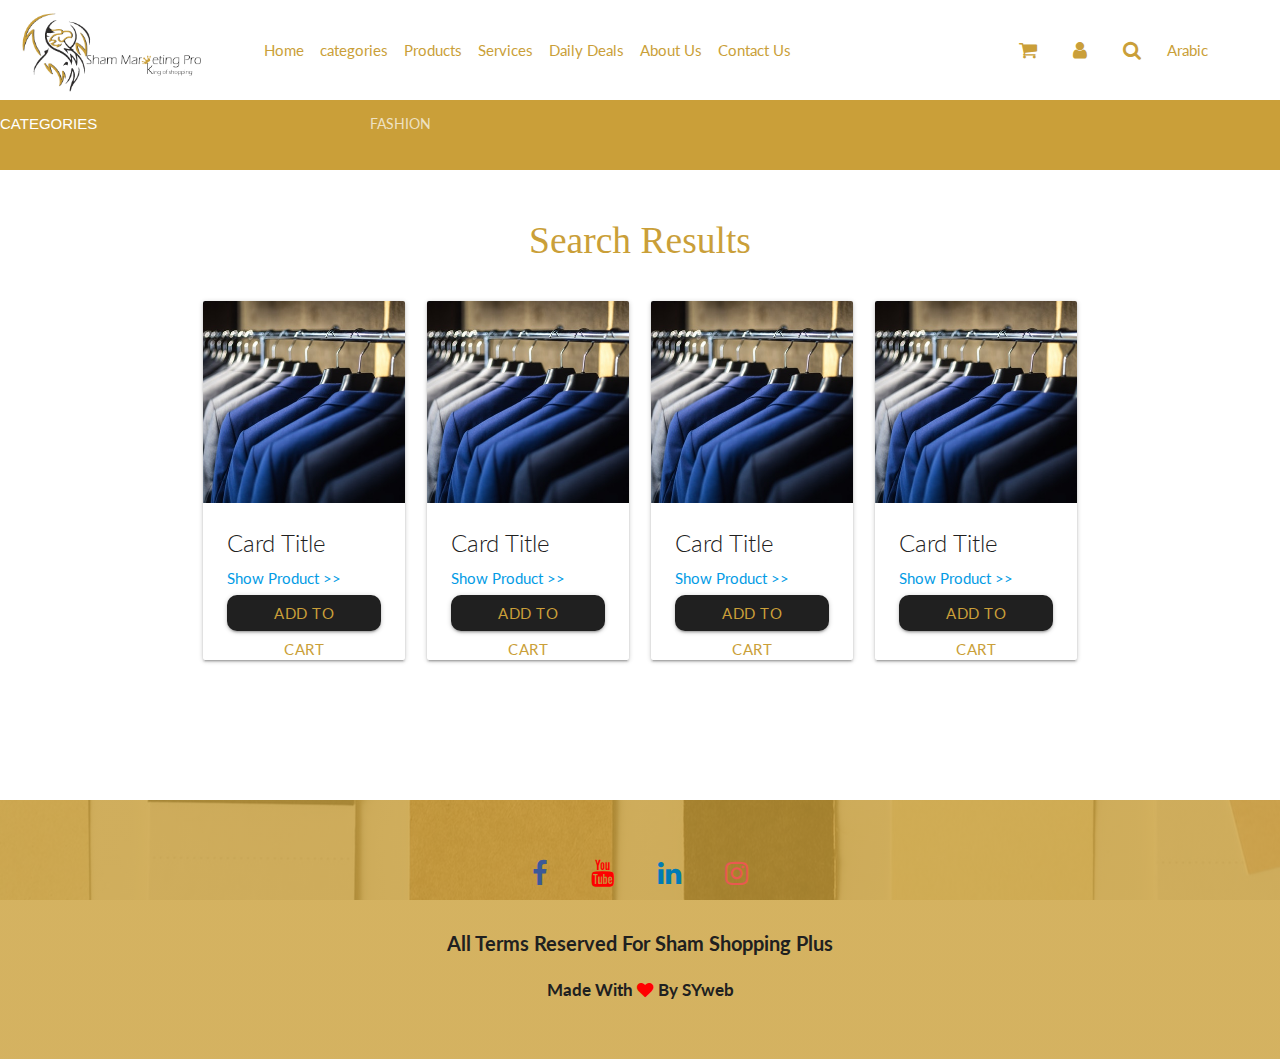
<file: search.html>
<!DOCTYPE html>
  <html>
    <head>
      <!--Import Google Icon Font-->
      <link href="https://fonts.googleapis.com/css?family=Exo+2|Lato" rel="stylesheet">
      <link href="https://fonts.googleapis.com/icon?family=Material+Icons" rel="stylesheet">
      <!--Import materialize.css-->
      <link type="text/css" rel="stylesheet" href="css/materialize.min.css"  media="screen,projection"/>
      <link type="text/css" rel="stylesheet" href="css/owl.carousel.min.css"  media="screen,projection"/>
      <link rel="stylesheet" type="text/css" href="css/font-awesome.min.css">
      <link rel="stylesheet" type="text/css" href="css/search.css">
      <!--Let browser know website is optimized for mobile-->
      <meta name="viewport" content="width=device-width, initial-scale=1.0"/>
    </head>

    <body>
      <nav>
        <div class="nav-wrapper">
          <a class="right hide-on-large-only search-mid-screen modal-trigger" href="#search"><i class="fa fa-search fa-2x"></i></a>
          <a href="#!" class="brand-logo">
              <img src="imgs/logo.png" class="responsive-img" width="250">
          </a>
          <a href="#" data-target="mobile-navbar" class="sidenav-trigger"><i class="material-icons">menu</i></a>
          <ul class="left hide-on-med-and-down">
            <li><a href="index.html">Home</a></li>
            <li><a href="categories.html">categories</a></li>
            <li><a href="products.html">Products</a></li>
            <li><a href="services.html">Services</a></li>
            <li><a href="services.html">Daily Deals</a></li>
            <li><a href="about.html">About Us</a></li>
            <li><a href="contact.html">Contact Us</a></li>
          </ul>
          <ul class="right hide-on-med-and-down">
            <li><a href="cart.html"><i class="fa fa-shopping-cart fa-2x"></i></a></li>
            <li><a href="cart.html"><i class="fa fa-user fa-2x"></i></a></li>
            <li><a href="#search" class="modal-trigger"><i class="fa fa-search fa-2x"></i></a></li>
            <li><a href="cart.html">Arabic</a></li>
          </ul>

          <ul class="sidenav" id="mobile-navbar">
            <li><a href="index.html">Home</a></li>
            <li><a href="categories.html">categories</a></li>
            <li><a href="products.html">Products</a></li>
            <li><a href="services.html">Services</a></li>
            <li><a href="services.html">Daily Deals</a></li>
            <li><a href="about.html">About Us</a></li>
            <li><a href="contact.html">Contact Us</a></li>
            <li><a href="cart.html">Cart</a></li>
            <li><a href="cart.html">Login</a></li>
            <li><a href="cart.html">Arabic</a></li>
            <li><a href="#!">First Sidebar Link</a></li>
              <li><a href="#!">Second Sidebar Link</a></li>
              <li class="no-padding">
                <ul class="collapsible collapsible-accordion">
                  <li>
                    <a class="collapsible-header">Dropdown<i class="material-icons">arrow_drop_down</i></a>
                    <div class="collapsible-body">
                      <ul>
                        <li><a href="#!">First</a></li>
                        <li><a href="#!">Second</a></li>
                        <li><a href="#!">Third</a></li>
                        <li><a href="#!">Fourth</a></li>
                      </ul>
                    </div>
                  </li>
                </ul>
              </li>
          </ul>
        </div>
        <!-- Modal Structure -->
        <div id="search" class="modal">
          <div class="modal-content center-align">
            <div class="container">
              <div class="row">
                <h4>Search</h4>
                <input type="text" name="search" placeholder="Search..">
                <input type="submit" value="Search" class="btn btn-float">
              </div>
            </div>
          </div>
        </div>
          <div class="nav-content hide-on-med-and-down">
            <ul class="tabs tabs-transparent categories-tabs">
              <li class="tab">Categories</li>
              <li class="tab" data-trigger="fashion">
                <a href="#test2">fashion</a>
                  <div class="manual_dropdown" data-activate="fashion">
                   <div class="row">
                    <div class="col l3 m6 s12">
                      <h6>Fashion Type1</h6>
                        <a href="#">Link1</a>
                        <a href="#">Link1</a>
                        <a href="#">Link1</a>
                    </div>
                    <div class="col l3 m6 s12">
                      <h6>Fashion Type1</h6>
                        <a href="#">Link1</a>
                        <a href="#">Link1</a>
                        <a href="#">Link1</a>
                    </div>
                    <div class="col l3 m6 s12">
                      <h6>Fashion Type1</h6>
                        <a href="#">Link1</a>
                        <a href="#">Link1</a>
                        <a href="#">Link1</a>
                    </div>
                    <div class="col l3 m6 s12">
                      <h6>Fashion Type1</h6>
                        <a href="#">Link1</a>
                        <a href="#">Link1</a>
                        <a href="#">Link1</a>
                    </div>
                  </div>
                </div>
              </li>
              <li class="tab" data-trigger="electronic">
                <a href="#">Electronic</a>
                  <div class="manual_dropdown" data-activate="electronic">
                   <div class="row">
                    <div class="col l3 m6 s12">
                      <h6>Fashion Type1</h6>
                        <a href="#">Link1</a>
                        <a href="#">Link1</a>
                        <a href="#">Link1</a>
                    </div>
                    <div class="col l3 m6 s12">
                      <h6>Fashion Type1</h6>
                        <a href="#">Link1</a>
                        <a href="#">Link1</a>
                        <a href="#">Link1</a>
                    </div>
                    <div class="col l3 m6 s12">
                      <h6>Fashion Type1</h6>
                        <a href="#">Link1</a>
                        <a href="#">Link1</a>
                        <a href="#">Link1</a>
                    </div>
                    <div class="col l3 m6 s12">
                      <h6>Fashion Type1</h6>
                        <a href="#">Link1</a>
                        <a href="#">Link1</a>
                        <a href="#">Link1</a>
                    </div>
                  </div>
                </div>
              </li>
              <li class="tab"><a href="#test2">Test 2</a></li>
              <li class="tab"><a href="#test2">Test 2</a></li>
              <li class="tab"><a href="#test4">Test 4</a></li>
            </ul>
          </div>
          <div class="manual_dropdown hidden fashion_dropdown" data-activate="fashion">
             <div class="row">
              <div class="col l3 m6 s12">
                <h6>Fashion Type1</h6>
                  <a href="#">Link1</a>
                  <a href="#">Link1</a>
                  <a href="#">Link1</a>
              </div>
              <div class="col l3 m6 s12">
                <h6>Fashion Type1</h6>
                  <a href="#">Link1</a>
                  <a href="#">Link1</a>
                  <a href="#">Link1</a>
              </div>
              <div class="col l3 m6 s12">
                <h6>Fashion Type1</h6>
                  <a href="#">Link1</a>
                  <a href="#">Link1</a>
                  <a href="#">Link1</a>
              </div>
              <div class="col l3 m6 s12">
                <h6>Fashion Type1</h6>
                  <a href="#">Link1</a>
                  <a href="#">Link1</a>
                  <a href="#">Link1</a>
              </div>
            </div>
          </div>
      </nav>
      <section class="search_result">
        <div class="container">
          <div class="section-title center-align">
            <h2>Search Results</h2>
          </div>
          <div class="row">
            <div class="col l3 m4 s12">
              <div class="card">
                <a href="#">
                  <div class="card-image waves-effect waves-block waves-light">
                  <img class="activator" src="imgs/fashion.jpeg" class="img-responsive">
                </div>
                <div class="card-content">
                  <span class="card-title activator grey-text text-darken-4">Card Title</span>
                  <a href="#">Show Product >></a>
                  <a href="#" class="btn btn-float">Add To Cart</a>
                </div>
                </a>
              </div>
            </div>
            <div class="col l3 m4 s12">
              <div class="card">
                <a href="#">
                  <div class="card-image waves-effect waves-block waves-light">
                  <img class="activator" src="imgs/fashion.jpeg" class="img-responsive">
                </div>
                <div class="card-content">
                  <span class="card-title activator grey-text text-darken-4">Card Title</span>
                  <a href="#">Show Product >></a>
                  <a href="#" class="btn btn-float">Add To Cart</a>
                </div>
                </a>
              </div>
            </div>
            <div class="col l3 m4 s12">
              <div class="card">
                <a href="#">
                  <div class="card-image waves-effect waves-block waves-light">
                  <img class="activator" src="imgs/fashion.jpeg" class="img-responsive">
                </div>
                <div class="card-content">
                  <span class="card-title activator grey-text text-darken-4">Card Title</span>
                  <a href="#">Show Product >></a>
                  <a href="#" class="btn btn-float">Add To Cart</a>
                </div>
                </a>
              </div>
            </div>
            <div class="col l3 m4 s12">
              <div class="card">
                <a href="#">
                  <div class="card-image waves-effect waves-block waves-light">
                  <img class="activator" src="imgs/fashion.jpeg" class="img-responsive">
                </div>
                <div class="card-content">
                  <span class="card-title activator grey-text text-darken-4">Card Title</span>
                  <a href="#">Show Product >></a>
                  <a href="#" class="btn btn-float">Add To Cart</a>
                </div>
                </a>
              </div>
            </div>
          </div>
        </div>
      </section>
      <footer>
        <div class="container">
          <div class="social-media">
            <div class="facebook">
              <a href="#">
                <i class="fa fa-facebook fa-2x"></i>
              </a>
            </div>
            <div class="youtube">
              <a href="#">
                <i class="fa fa-youtube fa-2x"></i>
              </a>
            </div>
            <div class="linkedin">
              <a href="#">
                <i class="fa fa-linkedin fa-2x"></i>
              </a>
            </div>
            <div class="instagram">
              <a href="#">
                <i class="fa fa-instagram fa-2x"></i>
              </a>
            </div>
          </div>
          <p class="terms center-align">
            All Terms Reserved For Sham Shopping Plus
          </p>
          <p class="center-align syweb">Made With <span style="color:red;"> <i class="fa fa-heart"></i> </span> By SYweb</p>
        </div>
      </footer>
      <!--JavaScript at end of body for optimized loading-->
      <script type="text/javascript" src="js/jquery-3.2.1.min.js"></script>
      <script type="text/javascript" src="js/materialize.min.js"></script>
      <script type="text/javascript" src="js/owl.carousel.min.js"></script>
      <script type="text/javascript" src="js/custom.js"></script>
    </body>
  </html>
</file>
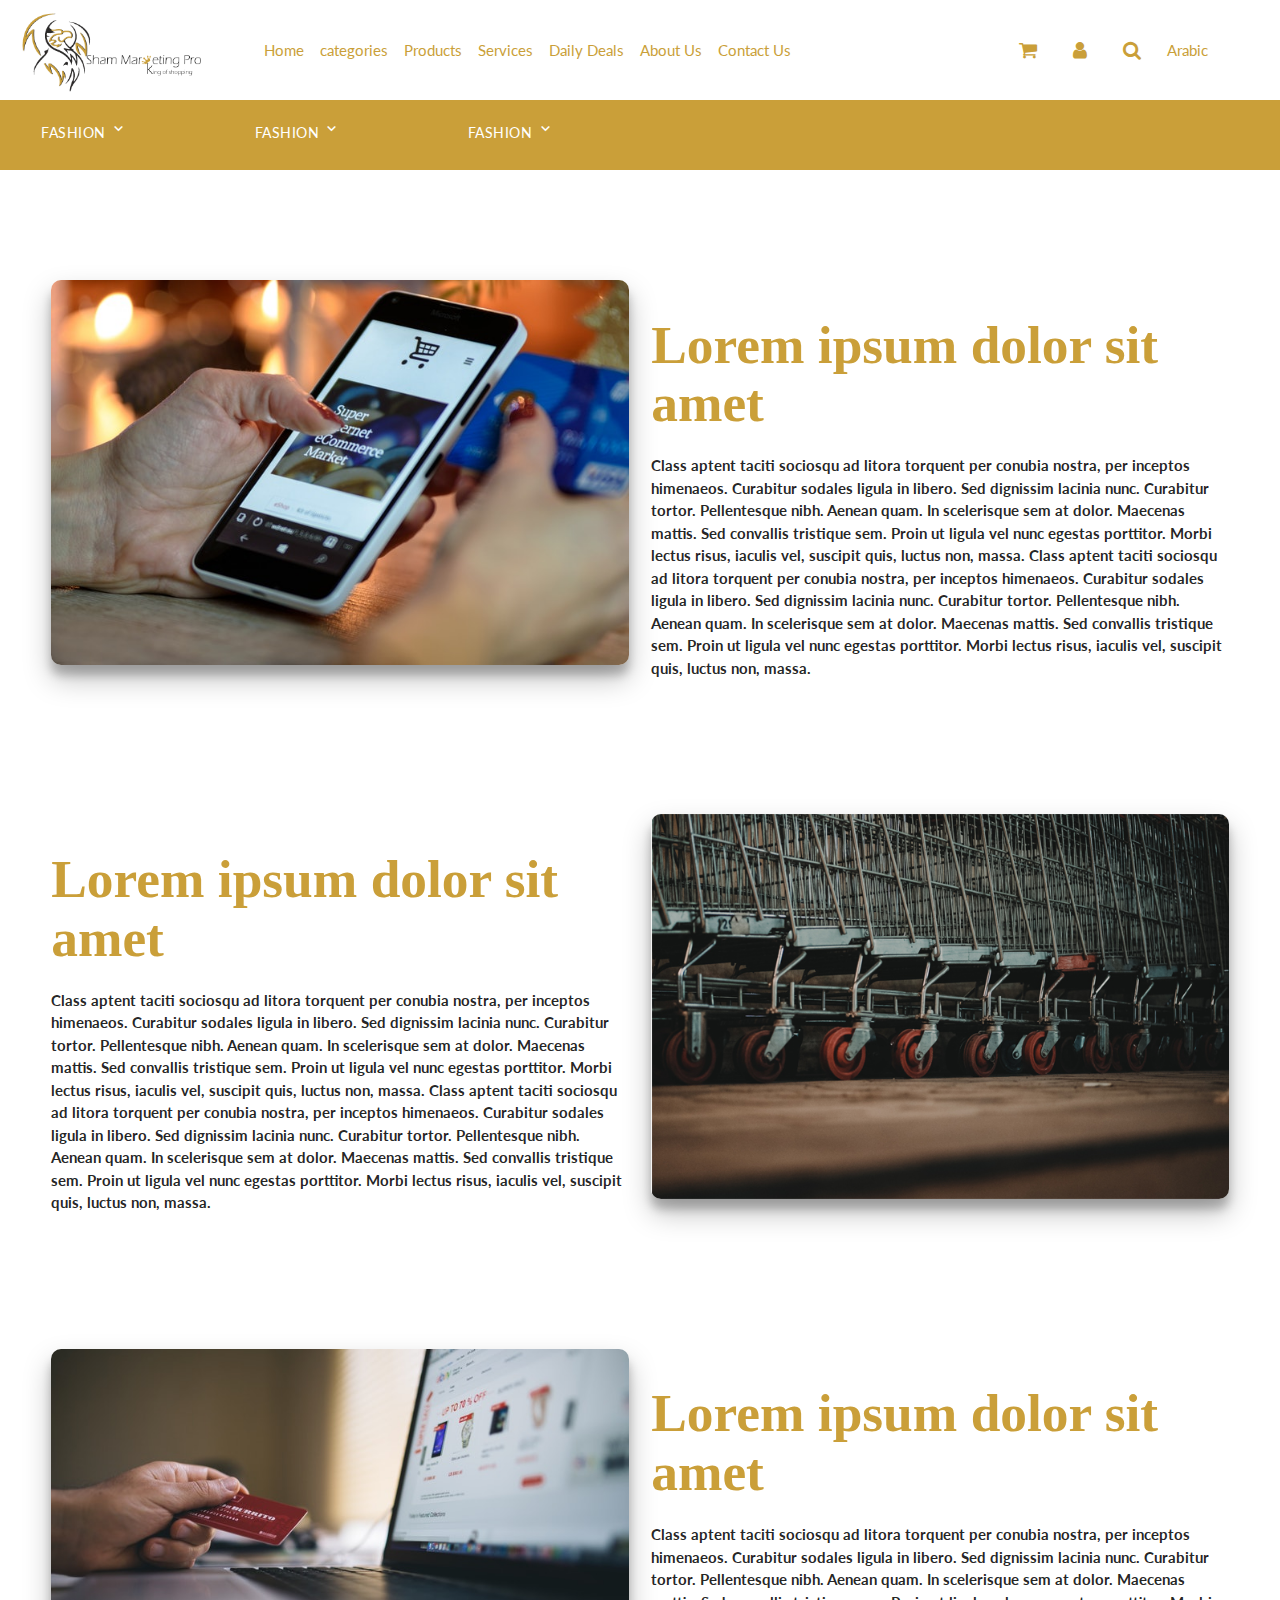
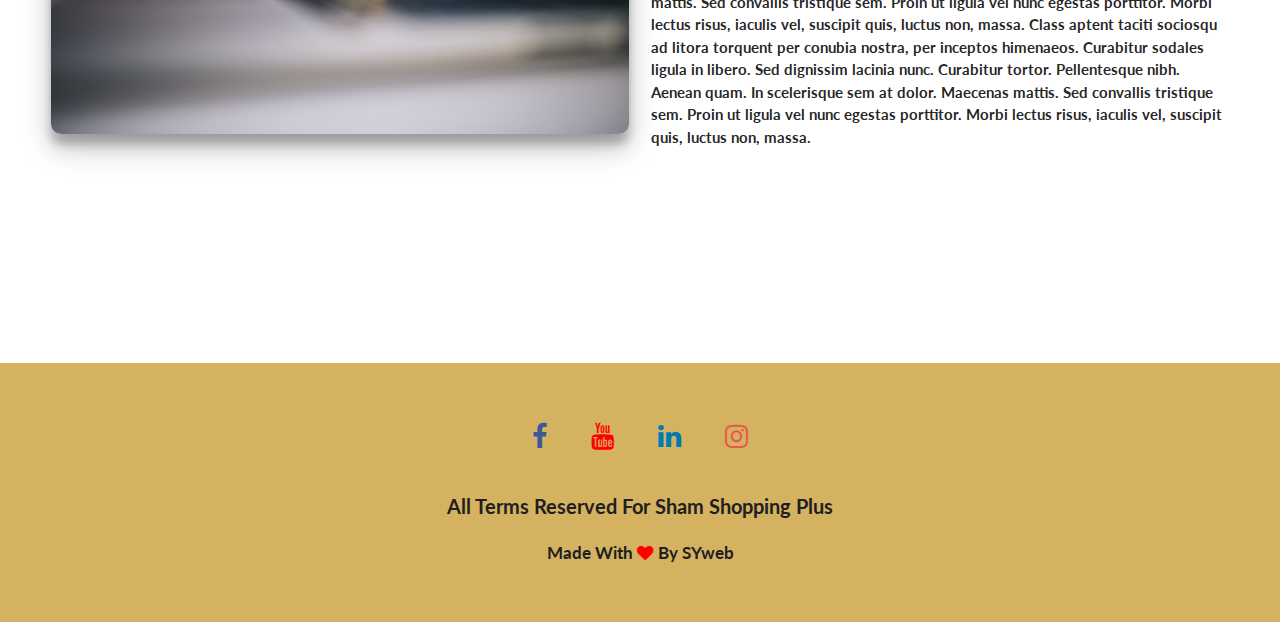
<file: services.html>
<!DOCTYPE html>
  <html>
    <head>
      <!--Import Google Icon Font-->
      <link href="https://fonts.googleapis.com/css?family=Exo+2|Lato" rel="stylesheet">
      <link href="https://fonts.googleapis.com/icon?family=Material+Icons" rel="stylesheet">
      <!--Import materialize.css-->
      <link type="text/css" rel="stylesheet" href="css/materialize.min.css"  media="screen,projection"/>
      <link type="text/css" rel="stylesheet" href="css/owl.carousel.min.css"  media="screen,projection"/>
      <link rel="stylesheet" type="text/css" href="css/font-awesome.min.css">
      <link rel="stylesheet" type="text/css" href="css/services.css">
      <!--Let browser know website is optimized for mobile-->
      <meta name="viewport" content="width=device-width, initial-scale=1.0"/>
    </head>

    <body>
      <nav>
        <div class="nav-wrapper">
          <a class="right hide-on-large-only search-mid-screen modal-trigger" href="#search"><i class="fa fa-search fa-2x"></i></a>
          <a href="#!" class="brand-logo">
              <img src="imgs/logo.png" class="responsive-img" width="250">
          </a>
          <a href="#" data-target="mobile-navbar" class="sidenav-trigger"><i class="material-icons">menu</i></a>
          <ul class="left hide-on-med-and-down">
            <li><a href="index.html">Home</a></li>
            <li><a href="categories.html">categories</a></li>
            <li><a href="products.html">Products</a></li>
            <li><a href="services.html">Services</a></li>
            <li><a href="services.html">Daily Deals</a></li>
            <li><a href="about.html">About Us</a></li>
            <li><a href="contact.html">Contact Us</a></li>
          </ul>
          <ul class="right hide-on-med-and-down">
            <li><a href="cart.html"><i class="fa fa-shopping-cart fa-2x"></i></a></li>
            <li><a href="cart.html"><i class="fa fa-user fa-2x"></i></a></li>
            <li><a href="#search" class="modal-trigger"><i class="fa fa-search fa-2x"></i></a></li>
            <li><a href="cart.html">Arabic</a></li>
          </ul>

          <ul class="sidenav" id="mobile-navbar">
            <li><a href="index.html">Home</a></li>
            <li><a href="categories.html">categories</a></li>
            <li><a href="products.html">Products</a></li>
            <li><a href="services.html">Services</a></li>
            <li><a href="services.html">Daily Deals</a></li>
            <li><a href="about.html">About Us</a></li>
            <li><a href="contact.html">Contact Us</a></li>
            <li><a href="cart.html">Cart</a></li>
            <li><a href="cart.html">Login</a></li>
            <li><a href="cart.html">Arabic</a></li>
            <li><a href="#!">First Sidebar Link</a></li>
              <li><a href="#!">Second Sidebar Link</a></li>
              <li class="no-padding">
                <ul class="collapsible collapsible-accordion">
                  <li>
                    <a class="collapsible-header">Dropdown<i class="material-icons">arrow_drop_down</i></a>
                    <div class="collapsible-body">
                      <ul>
                        <li><a href="#!">First</a></li>
                        <li><a href="#!">Second</a></li>
                        <li><a href="#!">Third</a></li>
                        <li><a href="#!">Fourth</a></li>
                      </ul>
                    </div>
                  </li>
                </ul>
              </li>
          </ul>
        </div>
        <!-- Modal Structure -->
        <div id="search" class="modal">
          <div class="modal-content center-align">
            <div class="container">
              <div class="row">
                <h4>Search</h4>
                <input type="text" name="search" placeholder="Search..">
                <input type="submit" value="Search" class="btn btn-float">
              </div>
            </div>
          </div>
        </div>
<div class="nav-content hide-on-med-and-down">
            <div class="categories-list">
              <div class="row">
                <div class="col l2">
                  <div class="category">
                      <!-- Dropdown Trigger -->
                      <a class='dropdown-trigger btn' href='#' data-target='dropdown1'>Fashion</a>
                      <i class="material-icons">expand_more</i>

                      <!-- Dropdown Structure -->
                      <ul id='dropdown1' class='dropdown-content'>
                        <li>
                          <div class="container">
                            <div class="row">
                              <div class="col l3">
                                <h6>Branch</h6>
                                <a href="#">hello</a>
                                <a href="#">hello</a>
                                <a href="#">hello</a>
                                <a href="#">hello</a>
                              </div>
                              <div class="col l3">
                                <h6>Branch</h6>
                                <a href="#">hello</a>
                                <a href="#">hello</a>
                                <a href="#">hello</a>
                                <a href="#">hello</a>
                              </div>
                              <div class="col l3">
                                <h6>Branch</h6>
                                <a href="#">hello</a>
                                <a href="#">hello</a>
                                <a href="#">hello</a>
                                <a href="#">hello</a>
                              </div>
                              <div class="col l3">
                                <h6>Branch</h6>
                                <a href="#">hello</a>
                                <a href="#">hello</a>
                                <a href="#">hello</a>
                                <a href="#">hello</a>
                              </div>
                            </div>
                          </div>
                        </li>
                      </ul>
                  </div>
                </div>
                <div class="col l2">
                  <div class="category">
                      <!-- Dropdown Trigger -->
                      <a class='dropdown-trigger btn' href='#' data-target='dropdown1'>Fashion</a>
                      <i class="material-icons">expand_more</i>

                      <!-- Dropdown Structure -->
                      <ul id='dropdown1' class='dropdown-content'>
                        <li>
                          <div class="container">
                            <div class="row">
                              <div class="col l3">
                                <h6>Branch</h6>
                                <a href="#">hello</a>
                                <a href="#">hello</a>
                                <a href="#">hello</a>
                                <a href="#">hello</a>
                              </div>
                              <div class="col l3">
                                <h6>Branch</h6>
                                <a href="#">hello</a>
                                <a href="#">hello</a>
                                <a href="#">hello</a>
                                <a href="#">hello</a>
                              </div>
                              <div class="col l3">
                                <h6>Branch</h6>
                                <a href="#">hello</a>
                                <a href="#">hello</a>
                                <a href="#">hello</a>
                                <a href="#">hello</a>
                              </div>
                              <div class="col l3">
                                <h6>Branch</h6>
                                <a href="#">hello</a>
                                <a href="#">hello</a>
                                <a href="#">hello</a>
                                <a href="#">hello</a>
                              </div>
                            </div>
                          </div>
                        </li>
                      </ul>
                  </div>
                </div>
                <div class="col l2">
                  <div class="category">
                      <!-- Dropdown Trigger -->
                      <a class='dropdown-trigger btn' href='#' data-target='dropdown1'>Fashion</a>
                      <i class="material-icons">expand_more</i>

                      <!-- Dropdown Structure -->
                      <ul id='dropdown1' class='dropdown-content'>
                        <li>
                          <div class="container">
                            <div class="row">
                              <div class="col l3">
                                <h6>Branch</h6>
                                <a href="#">hello</a>
                                <a href="#">hello</a>
                                <a href="#">hello</a>
                                <a href="#">hello</a>
                              </div>
                              <div class="col l3">
                                <h6>Branch</h6>
                                <a href="#">hello</a>
                                <a href="#">hello</a>
                                <a href="#">hello</a>
                                <a href="#">hello</a>
                              </div>
                              <div class="col l3">
                                <h6>Branch</h6>
                                <a href="#">hello</a>
                                <a href="#">hello</a>
                                <a href="#">hello</a>
                                <a href="#">hello</a>
                              </div>
                              <div class="col l3">
                                <h6>Branch</h6>
                                <a href="#">hello</a>
                                <a href="#">hello</a>
                                <a href="#">hello</a>
                                <a href="#">hello</a>
                              </div>
                            </div>
                          </div>
                        </li>
                      </ul>
                  </div>
                </div>
              </div>
            </div>
          </div>
      </nav>
      <section class="services">
        <div class="container-fluid">
          <div class="row">
            <div class="col s12">
              <div class="service">
                <div class="row">
                  <div class="col l6 s12">
                    <img src="imgs/service1.jpeg" class="responsive-img">
                  </div>
                  <div class="col l6 s12">
                    <h2>Lorem ipsum dolor sit amet</h2>
                    <p>
                      Class aptent taciti sociosqu ad litora torquent per conubia nostra, per inceptos himenaeos. Curabitur sodales ligula in libero. Sed dignissim lacinia nunc. Curabitur tortor. Pellentesque nibh. Aenean quam. In scelerisque sem at dolor. Maecenas mattis. Sed convallis tristique sem. Proin ut ligula vel nunc egestas porttitor. Morbi lectus risus, iaculis vel, suscipit quis, luctus non, massa. 
                      Class aptent taciti sociosqu ad litora torquent per conubia nostra, per inceptos himenaeos. Curabitur sodales ligula in libero. Sed dignissim lacinia nunc. Curabitur tortor. Pellentesque nibh. Aenean quam. In scelerisque sem at dolor. Maecenas mattis. Sed convallis tristique sem. Proin ut ligula vel nunc egestas porttitor. Morbi lectus risus, iaculis vel, suscipit quis, luctus non, massa. 
                    </p>
                  </div>
                </div>
              </div>
              <div class="service">
                <div class="row"> 
                  <div class="col l6 s12">
                    <h2>Lorem ipsum dolor sit amet</h2>
                    <p>
                      Class aptent taciti sociosqu ad litora torquent per conubia nostra, per inceptos himenaeos. Curabitur sodales ligula in libero. Sed dignissim lacinia nunc. Curabitur tortor. Pellentesque nibh. Aenean quam. In scelerisque sem at dolor. Maecenas mattis. Sed convallis tristique sem. Proin ut ligula vel nunc egestas porttitor. Morbi lectus risus, iaculis vel, suscipit quis, luctus non, massa. 
                      Class aptent taciti sociosqu ad litora torquent per conubia nostra, per inceptos himenaeos. Curabitur sodales ligula in libero. Sed dignissim lacinia nunc. Curabitur tortor. Pellentesque nibh. Aenean quam. In scelerisque sem at dolor. Maecenas mattis. Sed convallis tristique sem. Proin ut ligula vel nunc egestas porttitor. Morbi lectus risus, iaculis vel, suscipit quis, luctus non, massa. 
                    </p>
                  </div>
                  <div class="col l6 s12">
                    <img src="imgs/service3.jpg" class="responsive-img">
                  </div>
                </div>
              </div>
              <div class="service">
                <div class="row">
                  <div class="col l6 s12">
                    <img src="imgs/service2.jpg" class="responsive-img">
                  </div>
                  <div class="col l6 s12">
                    <h2>Lorem ipsum dolor sit amet</h2>
                    <p>
                      Class aptent taciti sociosqu ad litora torquent per conubia nostra, per inceptos himenaeos. Curabitur sodales ligula in libero. Sed dignissim lacinia nunc. Curabitur tortor. Pellentesque nibh. Aenean quam. In scelerisque sem at dolor. Maecenas mattis. Sed convallis tristique sem. Proin ut ligula vel nunc egestas porttitor. Morbi lectus risus, iaculis vel, suscipit quis, luctus non, massa. 
                      Class aptent taciti sociosqu ad litora torquent per conubia nostra, per inceptos himenaeos. Curabitur sodales ligula in libero. Sed dignissim lacinia nunc. Curabitur tortor. Pellentesque nibh. Aenean quam. In scelerisque sem at dolor. Maecenas mattis. Sed convallis tristique sem. Proin ut ligula vel nunc egestas porttitor. Morbi lectus risus, iaculis vel, suscipit quis, luctus non, massa. 
                    </p>
                  </div>
                </div>
              </div>
            </div>
          </div>
        </div>
      </section>
      <footer>
        <div class="container">
          <div class="social-media">
            <div class="facebook">
              <a href="#">
                <i class="fa fa-facebook fa-2x"></i>
              </a>
            </div>
            <div class="youtube">
              <a href="#">
                <i class="fa fa-youtube fa-2x"></i>
              </a>
            </div>
            <div class="linkedin">
              <a href="#">
                <i class="fa fa-linkedin fa-2x"></i>
              </a>
            </div>
            <div class="instagram">
              <a href="#">
                <i class="fa fa-instagram fa-2x"></i>
              </a>
            </div>
          </div>
          <p class="terms center-align">
            All Terms Reserved For Sham Shopping Plus
          </p>
          <p class="center-align syweb">Made With <span style="color:red;"> <i class="fa fa-heart"></i> </span> By SYweb</p>
        </div>
      </footer>
      <!--JavaScript at end of body for optimized loading-->
      <script type="text/javascript" src="js/jquery-3.2.1.min.js"></script>
      <script type="text/javascript" src="js/materialize.min.js"></script>
      <script type="text/javascript" src="js/owl.carousel.min.js"></script>
      <script type="text/javascript" src="js/custom.js"></script>
    </body>
  </html>
</file>
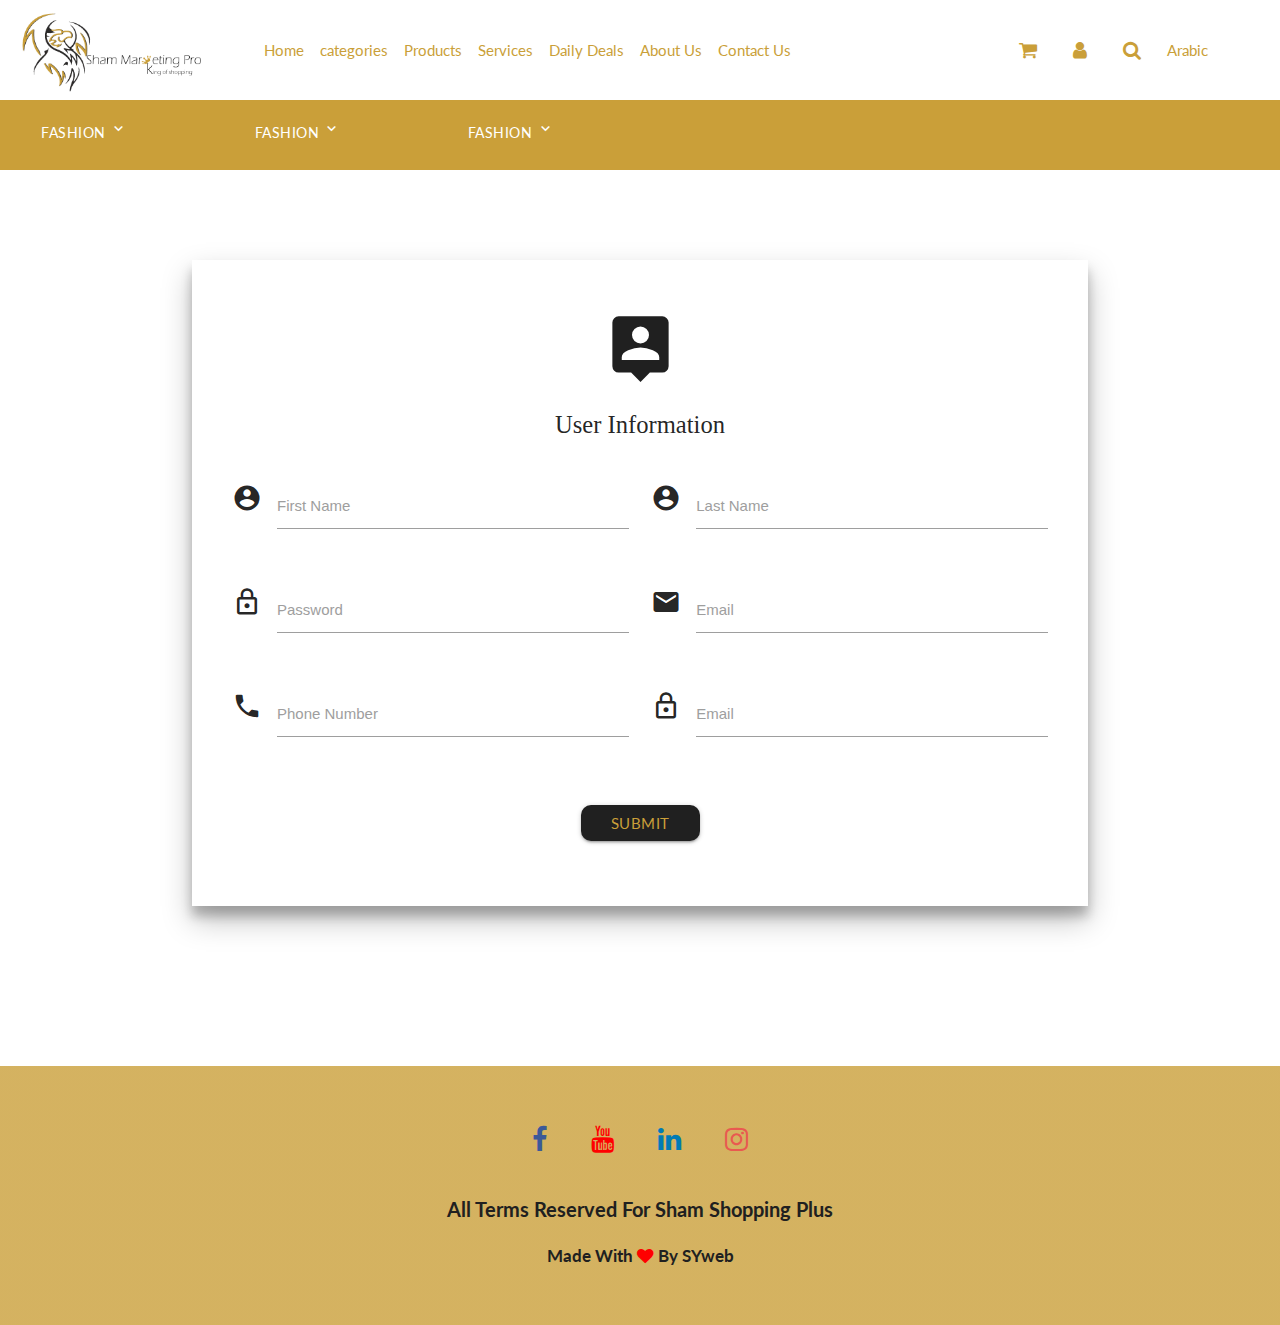
<file: user-info.html>
<!DOCTYPE html>
  <html>
    <head>
      <!--Import Google Icon Font-->
      <link href="https://fonts.googleapis.com/css?family=Exo+2|Lato" rel="stylesheet">
      <link href="https://fonts.googleapis.com/icon?family=Material+Icons" rel="stylesheet">
      <!--Import materialize.css-->
      <link type="text/css" rel="stylesheet" href="css/materialize.min.css"  media="screen,projection"/>
      <link type="text/css" rel="stylesheet" href="css/owl.carousel.min.css"  media="screen,projection"/>
      <link rel="stylesheet" type="text/css" href="css/font-awesome.min.css">
      <link rel="stylesheet" type="text/css" href="css/user-info.css">
      <!--Let browser know website is optimized for mobile-->
      <meta name="viewport" content="width=device-width, initial-scale=1.0"/>
    </head>

    <body>
      <nav>
        <div class="nav-wrapper">
          <a class="right hide-on-large-only search-mid-screen modal-trigger" href="#search"><i class="fa fa-search fa-2x"></i></a>
          <a href="#!" class="brand-logo">
              <img src="imgs/logo.png" class="responsive-img" width="250">
          </a>
          <a href="#" data-target="mobile-navbar" class="sidenav-trigger"><i class="material-icons">menu</i></a>
          <ul class="left hide-on-med-and-down">
            <li><a href="index.html">Home</a></li>
            <li><a href="categories.html">categories</a></li>
            <li><a href="products.html">Products</a></li>
            <li><a href="services.html">Services</a></li>
            <li><a href="services.html">Daily Deals</a></li>
            <li><a href="about.html">About Us</a></li>
            <li><a href="contact.html">Contact Us</a></li>
          </ul>
          <ul class="right hide-on-med-and-down">
            <li><a href="cart.html"><i class="fa fa-shopping-cart fa-2x"></i></a></li>
            <li><a href="cart.html"><i class="fa fa-user fa-2x"></i></a></li>
            <li><a href="#search" class="modal-trigger"><i class="fa fa-search fa-2x"></i></a></li>
            <li><a href="cart.html">Arabic</a></li>
          </ul>

          <ul class="sidenav" id="mobile-navbar">
            <li><a href="index.html">Home</a></li>
            <li><a href="categories.html">categories</a></li>
            <li><a href="products.html">Products</a></li>
            <li><a href="services.html">Services</a></li>
            <li><a href="services.html">Daily Deals</a></li>
            <li><a href="about.html">About Us</a></li>
            <li><a href="contact.html">Contact Us</a></li>
            <li><a href="cart.html">Cart</a></li>
            <li><a href="cart.html">Login</a></li>
            <li><a href="cart.html">Arabic</a></li>
            <li><a href="#!">First Sidebar Link</a></li>
              <li><a href="#!">Second Sidebar Link</a></li>
              <li class="no-padding">
                <ul class="collapsible collapsible-accordion">
                  <li>
                    <a class="collapsible-header">Dropdown<i class="material-icons">arrow_drop_down</i></a>
                    <div class="collapsible-body">
                      <ul>
                        <li><a href="#!">First</a></li>
                        <li><a href="#!">Second</a></li>
                        <li><a href="#!">Third</a></li>
                        <li><a href="#!">Fourth</a></li>
                      </ul>
                    </div>
                  </li>
                </ul>
              </li>
          </ul>
        </div>
        <!-- Modal Structure -->
        <div id="search" class="modal">
          <div class="modal-content center-align">
            <div class="container">
              <div class="row">
                <h4>Search</h4>
                <input type="text" name="search" placeholder="Search..">
                <input type="submit" value="Search" class="btn btn-float">
              </div>
            </div>
          </div>
        </div>
<div class="nav-content hide-on-med-and-down">
            <div class="categories-list">
              <div class="row">
                <div class="col l2">
                  <div class="category">
                      <!-- Dropdown Trigger -->
                      <a class='dropdown-trigger btn' href='#' data-target='dropdown1'>Fashion</a>
                      <i class="material-icons">expand_more</i>

                      <!-- Dropdown Structure -->
                      <ul id='dropdown1' class='dropdown-content'>
                        <li>
                          <div class="container">
                            <div class="row">
                              <div class="col l3">
                                <h6>Branch</h6>
                                <a href="#">hello</a>
                                <a href="#">hello</a>
                                <a href="#">hello</a>
                                <a href="#">hello</a>
                              </div>
                              <div class="col l3">
                                <h6>Branch</h6>
                                <a href="#">hello</a>
                                <a href="#">hello</a>
                                <a href="#">hello</a>
                                <a href="#">hello</a>
                              </div>
                              <div class="col l3">
                                <h6>Branch</h6>
                                <a href="#">hello</a>
                                <a href="#">hello</a>
                                <a href="#">hello</a>
                                <a href="#">hello</a>
                              </div>
                              <div class="col l3">
                                <h6>Branch</h6>
                                <a href="#">hello</a>
                                <a href="#">hello</a>
                                <a href="#">hello</a>
                                <a href="#">hello</a>
                              </div>
                            </div>
                          </div>
                        </li>
                      </ul>
                  </div>
                </div>
                <div class="col l2">
                  <div class="category">
                      <!-- Dropdown Trigger -->
                      <a class='dropdown-trigger btn' href='#' data-target='dropdown1'>Fashion</a>
                      <i class="material-icons">expand_more</i>

                      <!-- Dropdown Structure -->
                      <ul id='dropdown1' class='dropdown-content'>
                        <li>
                          <div class="container">
                            <div class="row">
                              <div class="col l3">
                                <h6>Branch</h6>
                                <a href="#">hello</a>
                                <a href="#">hello</a>
                                <a href="#">hello</a>
                                <a href="#">hello</a>
                              </div>
                              <div class="col l3">
                                <h6>Branch</h6>
                                <a href="#">hello</a>
                                <a href="#">hello</a>
                                <a href="#">hello</a>
                                <a href="#">hello</a>
                              </div>
                              <div class="col l3">
                                <h6>Branch</h6>
                                <a href="#">hello</a>
                                <a href="#">hello</a>
                                <a href="#">hello</a>
                                <a href="#">hello</a>
                              </div>
                              <div class="col l3">
                                <h6>Branch</h6>
                                <a href="#">hello</a>
                                <a href="#">hello</a>
                                <a href="#">hello</a>
                                <a href="#">hello</a>
                              </div>
                            </div>
                          </div>
                        </li>
                      </ul>
                  </div>
                </div>
                <div class="col l2">
                  <div class="category">
                      <!-- Dropdown Trigger -->
                      <a class='dropdown-trigger btn' href='#' data-target='dropdown1'>Fashion</a>
                      <i class="material-icons">expand_more</i>

                      <!-- Dropdown Structure -->
                      <ul id='dropdown1' class='dropdown-content'>
                        <li>
                          <div class="container">
                            <div class="row">
                              <div class="col l3">
                                <h6>Branch</h6>
                                <a href="#">hello</a>
                                <a href="#">hello</a>
                                <a href="#">hello</a>
                                <a href="#">hello</a>
                              </div>
                              <div class="col l3">
                                <h6>Branch</h6>
                                <a href="#">hello</a>
                                <a href="#">hello</a>
                                <a href="#">hello</a>
                                <a href="#">hello</a>
                              </div>
                              <div class="col l3">
                                <h6>Branch</h6>
                                <a href="#">hello</a>
                                <a href="#">hello</a>
                                <a href="#">hello</a>
                                <a href="#">hello</a>
                              </div>
                              <div class="col l3">
                                <h6>Branch</h6>
                                <a href="#">hello</a>
                                <a href="#">hello</a>
                                <a href="#">hello</a>
                                <a href="#">hello</a>
                              </div>
                            </div>
                          </div>
                        </li>
                      </ul>
                  </div>
                </div>
              </div>
            </div>
          </div>
      </nav>
      <section class="user-info">
        <div class="container">
          <div class="row">
            <form class="col s12">
              <div class="row center-align">
                <i class="material-icons profile-icon">person_pin</i>
                <h5>User Information</h5>
              </div>
              <div class="row">
                <div class="input-field col l6 m6 s12">
                  <i class="material-icons prefix">account_circle</i>
                  <input id="first_name" type="text" class="validate">
                  <label for="first_name">First Name</label>
                </div>
                <div class="input-field col l6 m6 s12">
                  <i class="material-icons prefix">account_circle</i>
                  <input id="last_name" type="text" class="validate">
                  <label for="last_name">Last Name</label>
                </div>
              </div>
              <div class="row">
                <div class="input-field col l6 m6 s12">
                   <i class="material-icons prefix">lock_outline</i>
                  <input id="password" type="password" class="validate">
                  <label for="password">Password</label>
                </div>
                <div class="input-field col l6 m6 s12">
                  <i class="material-icons prefix">email</i>
                  <input id="email" type="email" class="validate">
                  <label for="email">Email</label>
                </div>
              </div>
              <div class="row">
                <div class="input-field col l6 m6 s12">
                  <i class="material-icons prefix">phone</i>
                  <input id="phone" type="text" class="validate">
                  <label for="phone">Phone Number</label>
                </div>
                <div class="input-field col l6 m6 s12">
                  <i class="material-icons prefix">lock_outline</i>
                  <input id="email" type="email" class="validate">
                  <label for="email">Email</label>
                </div>
              </div>
                <div class="input-field col s12 center-align">
                  <input type="submit" class="submit-button validate btn btn-float">
                </div>
            </form>
          </div>
        </div>
      </section>
      <footer>
        <div class="container">
          <div class="social-media">
            <div class="facebook">
              <a href="#">
                <i class="fa fa-facebook fa-2x"></i>
              </a>
            </div>
            <div class="youtube">
              <a href="#">
                <i class="fa fa-youtube fa-2x"></i>
              </a>
            </div>
            <div class="linkedin">
              <a href="#">
                <i class="fa fa-linkedin fa-2x"></i>
              </a>
            </div>
            <div class="instagram">
              <a href="#">
                <i class="fa fa-instagram fa-2x"></i>
              </a>
            </div>
          </div>
          <p class="terms center-align">
            All Terms Reserved For Sham Shopping Plus
          </p>
          <p class="center-align syweb">Made With <span style="color:red;"> <i class="fa fa-heart"></i> </span> By SYweb</p>
        </div>
      </footer>
      <!--JavaScript at end of body for optimized loading-->
      <script type="text/javascript" src="js/jquery-3.2.1.min.js"></script>
      <script type="text/javascript" src="js/materialize.min.js"></script>
      <script type="text/javascript" src="js/owl.carousel.min.js"></script>
      <script type="text/javascript" src="js/custom.js"></script>
    </body>
  </html>
</file>
<file: css/style.css>
section {
  margin: 120px auto !important; }

.modal {
  border-radius: 15px; }

.hidden {
  display: none; }

h1, h2, h3, h4, h5, h6 {
  font-family: "Exo+2"; }

p, span, a, input {
  font-family: "Lato"; }

nav {
  background-color: transparent;
  height: 100px; }
  nav .brand-logo {
    left: 0; }
    @media only screen and (max-width: 992px) {
      nav .brand-logo {
        left: 50%; } }
  nav .search-mid-screen {
    height: 56px;
    font-size: 0.7rem;
    line-height: 90px;
    margin-right: 15px; }
    nav .search-mid-screen i {
      padding: 5px;
      color: #ca9f39; }
  nav ul.left {
    margin-left: 20vw; }
  nav ul.right {
    margin-right: 5vw; }
  nav ul a {
    color: #ca9f39;
    padding: 18px 8px;
    font-size: 1rem; }
    nav ul a i.fa {
      font-size: 1.3rem;
      margin: 0px 10px; }
    @media only screen and (min-width: 998px) and (max-width: 1020px) {
      nav ul a {
        font-size: 0.9rem; } }
    nav ul a:hover {
      background-color: #ca9f39;
      color: #fff; }
  nav .sidenav-trigger i {
    color: #ca9f39;
    line-height: 90px !important; }
  nav .sidenav li a {
    color: #ca9f39; }
    nav .sidenav li a:hover {
      background-color: #ca9f39;
      color: #fff; }
  nav .nav-content {
    z-index: 10;
    position: absolute;
    width: 100%;
    background-color: #ca9f39;
    height: 70px; }
    nav .nav-content .category a.dropdown-trigger {
      background-color: transparent;
      box-shadow: none;
      font-size: 0.9rem;
      padding-right: 0; }
    nav .nav-content .category i {
      line-height: 50px;
      font-size: 1.1rem;
      display: inline-block; }
    nav .nav-content .category .dropdown-content {
      width: 100% !important;
      left: 0 !important;
      top: 50px !important;
      background-color: rgba(255, 255, 255, 0.9); }
  nav div#search h4 {
    color: #ca9f39; }
  nav div#search input[type="text"]:focus {
    border-bottom-color: #ca9f39; }
  nav div#search input[type="submit"] {
    background-color: #202020;
    color: #ca9f39; }
  nav div#login h4 {
    color: #202020; }
  nav div#login input[type="text"]:focuse, nav div#login input[type="password"]:focuse {
    border-bottom: 1px solid #ca9f39;
    box-shadow: 0 1px 0 0 #ca9f39; }
  nav div#login input[type="submit"] {
    background-color: #ca9f39;
    color: #202020; }
  nav div#login a.signup {
    background-color: #202020;
    color: #ca9f39; }
  nav div#login p {
    color: #202020;
    font-size: 1.2rem;
    font-style: italic;
    margin-bottom: 0; }
  nav div#login .facebook {
    display: inline-block;
    padding: 10px; }
    nav div#login .facebook a {
      color: #3b5998; }
  nav div#login .google {
    display: inline-block;
    padding: 10px; }
    nav div#login .google a {
      color: #dd4b39; }

@media only screen and (min-width: 1001px) {
  header {
    margin-top: 120px; } }
header .slider .indicators .indicator-item.active {
  background-color: #ca9f39; }
@media only screen and (max-width: 1001px) {
  header .category {
    margin-top: 40px; } }
header .category .category-name {
  font-weight: bold;
  color: #ca9f39;
  font-family: "Exo+2";
  text-transform: uppercase; }

.section-title h2 {
  text-align: center;
  font-size: 2.5rem;
  margin: 20px auto;
  color: #ca9f39;
  font-family: "Exo+2"; }

.latest-products .section-title h2 {
  font-weight: bold; }
.latest-products .card .card-content p {
  color: #ca9f39;
  font-weight: bold; }
.latest-products .card .card-content a {
  margin: 10px auto;
  background-color: #ca9f39;
  border-radius: 10px;
  font-size: 0.7rem;
  text-align: center;
  display: block; }

.popular_products {
  padding: 20px 0px;
  background-color: #ca9f39; }
  .popular_products .section-title h2 {
    color: #fff;
    text-shadow: 5px 1px 2px rgba(0, 0, 0, 0.2); }
  .popular_products .item {
    margin: 10px auto;
    box-shadow: 0 14px 28px rgba(0, 0, 0, 0.25), 0 10px 10px rgba(0, 0, 0, 0.22);
    transition: all 0.3s cubic-bezier(0.25, 0.8, 0.25, 1); }
    .popular_products .item:hover {
      box-shadow: 0 1px 3px rgba(0, 0, 0, 0.12), 0 1px 2px rgba(0, 0, 0, 0.24); }
    .popular_products .item p {
      color: #ca9f39;
      font-weight: bold; }
  .popular_products .owl-nav {
    text-align: center; }
    .popular_products .owl-nav .owl-prev, .popular_products .owl-nav .owl-next {
      display: inline-block;
      padding: 10px;
      background-color: #fff;
      color: #ca9f39;
      margin: 15px 10px;
      font-family: "Lato";
      font-weight: bold;
      text-transform: uppercase; }

.categories .item {
  position: relative;
  display: inline-block;
  max-height: 200px;
  overflow: hidden;
  box-shadow: 0 14px 28px rgba(0, 0, 0, 0.25), 0 10px 10px rgba(0, 0, 0, 0.22);
  transition: all 0.3s cubic-bezier(0.25, 0.8, 0.25, 1); }
  .categories .item:hover {
    box-shadow: 0 1px 3px rgba(0, 0, 0, 0.12), 0 1px 2px rgba(0, 0, 0, 0.24); }
  .categories .item .category-name {
    content: "";
    position: absolute;
    top: 0;
    left: 0;
    width: 100%;
    height: 100%;
    background: linear-gradient(rgba(0, 0, 0, 0.5), rgba(0, 0, 0, 0.5));
    text-align: center;
    padding: 60px;
    color: #fff; }
    .categories .item .category-name h6 {
      font-size: 2.4rem; }
.categories .owl-nav {
  text-align: center; }
  .categories .owl-nav .owl-prev, .categories .owl-nav .owl-next {
    display: inline-block;
    padding: 10px;
    background-color: #ca9f39;
    color: #fff;
    margin: 15px 10px;
    font-family: "Lato";
    font-weight: bold;
    text-transform: uppercase; }

.discounts {
  position: relative; }
  .discounts .content {
    position: absolute;
    width: 40%;
    top: -60px;
    text-align: center;
    padding: 60px;
    left: 30%;
    background-color: #ca9f39;
    border-radius: 10px;
    box-shadow: 0 14px 28px rgba(0, 0, 0, 0.25), 0 10px 10px rgba(0, 0, 0, 0.22);
    height: 500px; }
    .discounts .content a {
      background-color: #202020;
      color: #ca9f39;
      border-radius: 10px; }

.deals {
  padding: 30px;
  background-color: #fefefe;
  box-shadow: 0 1px 3px rgba(0, 0, 0, 0.12), 0 1px 2px rgba(0, 0, 0, 0.24); }
  .deals h2 {
    color: #ca9f39; }
  .deals p {
    text-transform: uppercase;
    font-weight: bold; }
  .deals .deal-name {
    font-family: Pacifico;
    margin-top: 0;
    position: relative;
    color: #202020;
    font-size: 4rem;
    text-shadow: 5px 1px 2px rgba(0, 0, 0, 0.2);
    margin-bottom: 30px; }
  .deals a {
    border-radius: 10px;
    background-color: #202020;
    color: #ca9f39;
    box-shadow: 0 14px 28px rgba(0, 0, 0, 0.25), 0 10px 10px rgba(0, 0, 0, 0.22);
    transition: all 0.3s cubic-bezier(0.25, 0.8, 0.25, 1);
    width: 100%;
    display: block; }
    .deals a:hover {
      box-shadow: 0 1px 3px rgba(0, 0, 0, 0.12), 0 1px 2px rgba(0, 0, 0, 0.24);
      background-color: transparent;
      border: 2px solid #202020;
      color: #ca9f39;
      border-radius: 0px; }

.panel-fashion .section-title h2 {
  padding: 20px;
  background-color: #ca9f39;
  border-left: 6px solid #202020;
  border-right: 6px solid #202020;
  color: #fff;
  font-size: 1.6rem;
  text-shadow: 5px 1px 2px rgba(0, 0, 0, 0.2); }
.panel-fashion img {
  box-shadow: 0 14px 28px rgba(0, 0, 0, 0.25), 0 10px 10px rgba(0, 0, 0, 0.22);
  transition: all 0.3s cubic-bezier(0.25, 0.8, 0.25, 1); }
  .panel-fashion img:hover {
    box-shadow: 0 1px 3px rgba(0, 0, 0, 0.12), 0 1px 2px rgba(0, 0, 0, 0.24); }
.panel-fashion p {
  font-weight: bold;
  color: #202020; }

.panel-electronic .section-title h2 {
  padding: 20px;
  background-color: #ca9f39;
  border-left: 6px solid #202020;
  border-right: 6px solid #202020;
  color: #fff;
  font-size: 1.6rem;
  text-shadow: 5px 1px 2px rgba(0, 0, 0, 0.2); }
.panel-electronic img {
  box-shadow: 0 14px 28px rgba(0, 0, 0, 0.25), 0 10px 10px rgba(0, 0, 0, 0.22);
  transition: all 0.3s cubic-bezier(0.25, 0.8, 0.25, 1); }
  .panel-electronic img:hover {
    box-shadow: 0 1px 3px rgba(0, 0, 0, 0.12), 0 1px 2px rgba(0, 0, 0, 0.24); }
.panel-electronic p {
  font-weight: bold;
  color: #202020; }

footer {
  background: linear-gradient(rgba(202, 159, 57, 0.8), rgba(202, 159, 57, 0.8)), url("../imgs/footer.jpeg") center fixed;
  padding: 40px; }
  footer .social-media {
    text-align: center; }
    footer .social-media div {
      display: inline-block;
      padding: 20px; }
    footer .social-media .facebook a {
      color: #3b5998;
      font-size: 0.9rem; }
      footer .social-media .facebook a:hover {
        color: #202020; }
    footer .social-media .youtube a {
      color: #ff0000;
      font-size: 0.9rem; }
      footer .social-media .youtube a:hover {
        color: #202020; }
    footer .social-media .linkedin a {
      color: #007bb5;
      font-size: 0.9rem; }
      footer .social-media .linkedin a:hover {
        color: #202020; }
    footer .social-media .instagram a {
      color: #e95950;
      font-size: 0.9rem; }
      footer .social-media .instagram a:hover {
        color: #202020; }
  footer p.terms {
    font-size: 1.3rem;
    color: #202020;
    font-weight: bold; }
  footer p.syweb {
    font-size: 1.1rem;
    color: #202020;
    font-weight: bold; }

/*# sourceMappingURL=style.css.map */
</file>
<file: css/about.css>
section {
  margin: 120px auto !important; }

.modal {
  border-radius: 15px; }

.hidden {
  display: none; }

h1, h2, h3, h4, h5, h6 {
  font-family: "Exo+2"; }

p, span, a, input {
  font-family: "Lato"; }

nav {
  background-color: transparent;
  height: 100px; }
  nav .brand-logo {
    left: 0; }
    @media only screen and (max-width: 992px) {
      nav .brand-logo {
        left: 50%; } }
  nav .search-mid-screen {
    height: 56px;
    font-size: 0.7rem;
    line-height: 90px;
    margin-right: 15px; }
    nav .search-mid-screen i {
      padding: 5px;
      color: #ca9f39; }
  nav ul.left {
    margin-left: 20vw; }
  nav ul.right {
    margin-right: 5vw; }
  nav ul a {
    color: #ca9f39;
    padding: 18px 8px;
    font-size: 1rem; }
    nav ul a i.fa {
      font-size: 1.3rem;
      margin: 0px 10px; }
    @media only screen and (min-width: 998px) and (max-width: 1020px) {
      nav ul a {
        font-size: 0.9rem; } }
    nav ul a:hover {
      background-color: #ca9f39;
      color: #fff; }
  nav .sidenav-trigger i {
    color: #ca9f39;
    line-height: 90px !important; }
  nav .sidenav li a {
    color: #ca9f39; }
    nav .sidenav li a:hover {
      background-color: #ca9f39;
      color: #fff; }
  nav .nav-content {
    z-index: 10;
    position: absolute;
    width: 100%;
    background-color: #ca9f39;
    height: 70px; }
    nav .nav-content .category a.dropdown-trigger {
      background-color: transparent;
      box-shadow: none;
      font-size: 0.9rem;
      padding-right: 0; }
    nav .nav-content .category i {
      line-height: 50px;
      font-size: 1.1rem;
      display: inline-block; }
    nav .nav-content .category .dropdown-content {
      width: 100% !important;
      left: 0 !important;
      top: 50px !important;
      background-color: rgba(255, 255, 255, 0.9); }
  nav div#search h4 {
    color: #ca9f39; }
  nav div#search input[type="text"]:focus {
    border-bottom-color: #ca9f39; }
  nav div#search input[type="submit"] {
    background-color: #202020;
    color: #ca9f39; }
  nav div#login h4 {
    color: #202020; }
  nav div#login input[type="text"]:focuse, nav div#login input[type="password"]:focuse {
    border-bottom: 1px solid #ca9f39;
    box-shadow: 0 1px 0 0 #ca9f39; }
  nav div#login input[type="submit"] {
    background-color: #ca9f39;
    color: #202020; }
  nav div#login a.signup {
    background-color: #202020;
    color: #ca9f39; }
  nav div#login p {
    color: #202020;
    font-size: 1.2rem;
    font-style: italic;
    margin-bottom: 0; }
  nav div#login .facebook {
    display: inline-block;
    padding: 10px; }
    nav div#login .facebook a {
      color: #3b5998; }
  nav div#login .google {
    display: inline-block;
    padding: 10px; }
    nav div#login .google a {
      color: #dd4b39; }

@media only screen and (min-width: 1001px) {
  header {
    margin-top: 120px; } }
header .slider .indicators .indicator-item.active {
  background-color: #ca9f39; }
@media only screen and (max-width: 1001px) {
  header .category {
    margin-top: 40px; } }
header .category .category-name {
  font-weight: bold;
  color: #ca9f39;
  font-family: "Exo+2";
  text-transform: uppercase; }

.section-title h2 {
  text-align: center;
  font-size: 2.5rem;
  margin: 20px auto;
  color: #ca9f39;
  font-family: "Exo+2"; }

.latest-products .section-title h2 {
  font-weight: bold; }
.latest-products .card .card-content p {
  color: #ca9f39;
  font-weight: bold; }
.latest-products .card .card-content a {
  margin: 10px auto;
  background-color: #ca9f39;
  border-radius: 10px;
  font-size: 0.7rem;
  text-align: center;
  display: block; }

.popular_products {
  padding: 20px 0px;
  background-color: #ca9f39; }
  .popular_products .section-title h2 {
    color: #fff;
    text-shadow: 5px 1px 2px rgba(0, 0, 0, 0.2); }
  .popular_products .item {
    margin: 10px auto;
    box-shadow: 0 14px 28px rgba(0, 0, 0, 0.25), 0 10px 10px rgba(0, 0, 0, 0.22);
    transition: all 0.3s cubic-bezier(0.25, 0.8, 0.25, 1); }
    .popular_products .item:hover {
      box-shadow: 0 1px 3px rgba(0, 0, 0, 0.12), 0 1px 2px rgba(0, 0, 0, 0.24); }
    .popular_products .item p {
      color: #ca9f39;
      font-weight: bold; }
  .popular_products .owl-nav {
    text-align: center; }
    .popular_products .owl-nav .owl-prev, .popular_products .owl-nav .owl-next {
      display: inline-block;
      padding: 10px;
      background-color: #fff;
      color: #ca9f39;
      margin: 15px 10px;
      font-family: "Lato";
      font-weight: bold;
      text-transform: uppercase; }

.categories .item {
  position: relative;
  display: inline-block;
  max-height: 200px;
  overflow: hidden;
  box-shadow: 0 14px 28px rgba(0, 0, 0, 0.25), 0 10px 10px rgba(0, 0, 0, 0.22);
  transition: all 0.3s cubic-bezier(0.25, 0.8, 0.25, 1); }
  .categories .item:hover {
    box-shadow: 0 1px 3px rgba(0, 0, 0, 0.12), 0 1px 2px rgba(0, 0, 0, 0.24); }
  .categories .item .category-name {
    content: "";
    position: absolute;
    top: 0;
    left: 0;
    width: 100%;
    height: 100%;
    background: linear-gradient(rgba(0, 0, 0, 0.5), rgba(0, 0, 0, 0.5));
    text-align: center;
    padding: 60px;
    color: #fff; }
    .categories .item .category-name h6 {
      font-size: 2.4rem; }
.categories .owl-nav {
  text-align: center; }
  .categories .owl-nav .owl-prev, .categories .owl-nav .owl-next {
    display: inline-block;
    padding: 10px;
    background-color: #ca9f39;
    color: #fff;
    margin: 15px 10px;
    font-family: "Lato";
    font-weight: bold;
    text-transform: uppercase; }

.discounts {
  position: relative; }
  .discounts .content {
    position: absolute;
    width: 40%;
    top: -60px;
    text-align: center;
    padding: 60px;
    left: 30%;
    background-color: #ca9f39;
    border-radius: 10px;
    box-shadow: 0 14px 28px rgba(0, 0, 0, 0.25), 0 10px 10px rgba(0, 0, 0, 0.22);
    height: 500px; }
    .discounts .content a {
      background-color: #202020;
      color: #ca9f39;
      border-radius: 10px; }

.deals {
  padding: 30px;
  background-color: #fefefe;
  box-shadow: 0 1px 3px rgba(0, 0, 0, 0.12), 0 1px 2px rgba(0, 0, 0, 0.24); }
  .deals h2 {
    color: #ca9f39; }
  .deals p {
    text-transform: uppercase;
    font-weight: bold; }
  .deals .deal-name {
    font-family: Pacifico;
    margin-top: 0;
    position: relative;
    color: #202020;
    font-size: 4rem;
    text-shadow: 5px 1px 2px rgba(0, 0, 0, 0.2);
    margin-bottom: 30px; }
  .deals a {
    border-radius: 10px;
    background-color: #202020;
    color: #ca9f39;
    box-shadow: 0 14px 28px rgba(0, 0, 0, 0.25), 0 10px 10px rgba(0, 0, 0, 0.22);
    transition: all 0.3s cubic-bezier(0.25, 0.8, 0.25, 1);
    width: 100%;
    display: block; }
    .deals a:hover {
      box-shadow: 0 1px 3px rgba(0, 0, 0, 0.12), 0 1px 2px rgba(0, 0, 0, 0.24);
      background-color: transparent;
      border: 2px solid #202020;
      color: #ca9f39;
      border-radius: 0px; }

.panel-fashion .section-title h2 {
  padding: 20px;
  background-color: #ca9f39;
  border-left: 6px solid #202020;
  border-right: 6px solid #202020;
  color: #fff;
  font-size: 1.6rem;
  text-shadow: 5px 1px 2px rgba(0, 0, 0, 0.2); }
.panel-fashion img {
  box-shadow: 0 14px 28px rgba(0, 0, 0, 0.25), 0 10px 10px rgba(0, 0, 0, 0.22);
  transition: all 0.3s cubic-bezier(0.25, 0.8, 0.25, 1); }
  .panel-fashion img:hover {
    box-shadow: 0 1px 3px rgba(0, 0, 0, 0.12), 0 1px 2px rgba(0, 0, 0, 0.24); }
.panel-fashion p {
  font-weight: bold;
  color: #202020; }

.panel-electronic .section-title h2 {
  padding: 20px;
  background-color: #ca9f39;
  border-left: 6px solid #202020;
  border-right: 6px solid #202020;
  color: #fff;
  font-size: 1.6rem;
  text-shadow: 5px 1px 2px rgba(0, 0, 0, 0.2); }
.panel-electronic img {
  box-shadow: 0 14px 28px rgba(0, 0, 0, 0.25), 0 10px 10px rgba(0, 0, 0, 0.22);
  transition: all 0.3s cubic-bezier(0.25, 0.8, 0.25, 1); }
  .panel-electronic img:hover {
    box-shadow: 0 1px 3px rgba(0, 0, 0, 0.12), 0 1px 2px rgba(0, 0, 0, 0.24); }
.panel-electronic p {
  font-weight: bold;
  color: #202020; }

footer {
  background: linear-gradient(rgba(202, 159, 57, 0.8), rgba(202, 159, 57, 0.8)), url("../imgs/footer.jpeg") center fixed;
  padding: 40px; }
  footer .social-media {
    text-align: center; }
    footer .social-media div {
      display: inline-block;
      padding: 20px; }
    footer .social-media .facebook a {
      color: #3b5998;
      font-size: 0.9rem; }
      footer .social-media .facebook a:hover {
        color: #202020; }
    footer .social-media .youtube a {
      color: #ff0000;
      font-size: 0.9rem; }
      footer .social-media .youtube a:hover {
        color: #202020; }
    footer .social-media .linkedin a {
      color: #007bb5;
      font-size: 0.9rem; }
      footer .social-media .linkedin a:hover {
        color: #202020; }
    footer .social-media .instagram a {
      color: #e95950;
      font-size: 0.9rem; }
      footer .social-media .instagram a:hover {
        color: #202020; }
  footer p.terms {
    font-size: 1.3rem;
    color: #202020;
    font-weight: bold; }
  footer p.syweb {
    font-size: 1.1rem;
    color: #202020;
    font-weight: bold; }

.about-us-page {
  margin: 80px auto; }

/*# sourceMappingURL=about.css.map */
</file>
<file: css/cart.css>
section {
  margin: 120px auto !important; }

.modal {
  border-radius: 15px; }

.hidden {
  display: none; }

h1, h2, h3, h4, h5, h6 {
  font-family: "Exo+2"; }

p, span, a, input {
  font-family: "Lato"; }

nav {
  background-color: transparent;
  height: 100px; }
  nav .brand-logo {
    left: 0; }
    @media only screen and (max-width: 992px) {
      nav .brand-logo {
        left: 50%; } }
  nav .search-mid-screen {
    height: 56px;
    font-size: 0.7rem;
    line-height: 90px;
    margin-right: 15px; }
    nav .search-mid-screen i {
      padding: 5px;
      color: #ca9f39; }
  nav ul.left {
    margin-left: 20vw; }
  nav ul.right {
    margin-right: 5vw; }
  nav ul a {
    color: #ca9f39;
    padding: 18px 8px;
    font-size: 1rem; }
    nav ul a i.fa {
      font-size: 1.3rem;
      margin: 0px 10px; }
    @media only screen and (min-width: 998px) and (max-width: 1020px) {
      nav ul a {
        font-size: 0.9rem; } }
    nav ul a:hover {
      background-color: #ca9f39;
      color: #fff; }
  nav .sidenav-trigger i {
    color: #ca9f39;
    line-height: 90px !important; }
  nav .sidenav li a {
    color: #ca9f39; }
    nav .sidenav li a:hover {
      background-color: #ca9f39;
      color: #fff; }
  nav .nav-content {
    z-index: 10;
    position: absolute;
    width: 100%;
    background-color: #ca9f39;
    height: 70px; }
    nav .nav-content .category a.dropdown-trigger {
      background-color: transparent;
      box-shadow: none;
      font-size: 0.9rem;
      padding-right: 0; }
    nav .nav-content .category i {
      line-height: 50px;
      font-size: 1.1rem;
      display: inline-block; }
    nav .nav-content .category .dropdown-content {
      width: 100% !important;
      left: 0 !important;
      top: 50px !important;
      background-color: rgba(255, 255, 255, 0.9); }
  nav div#search h4 {
    color: #ca9f39; }
  nav div#search input[type="text"]:focus {
    border-bottom-color: #ca9f39; }
  nav div#search input[type="submit"] {
    background-color: #202020;
    color: #ca9f39; }
  nav div#login h4 {
    color: #202020; }
  nav div#login input[type="text"]:focuse, nav div#login input[type="password"]:focuse {
    border-bottom: 1px solid #ca9f39;
    box-shadow: 0 1px 0 0 #ca9f39; }
  nav div#login input[type="submit"] {
    background-color: #ca9f39;
    color: #202020; }
  nav div#login a.signup {
    background-color: #202020;
    color: #ca9f39; }
  nav div#login p {
    color: #202020;
    font-size: 1.2rem;
    font-style: italic;
    margin-bottom: 0; }
  nav div#login .facebook {
    display: inline-block;
    padding: 10px; }
    nav div#login .facebook a {
      color: #3b5998; }
  nav div#login .google {
    display: inline-block;
    padding: 10px; }
    nav div#login .google a {
      color: #dd4b39; }

@media only screen and (min-width: 1001px) {
  header {
    margin-top: 120px; } }
header .slider .indicators .indicator-item.active {
  background-color: #ca9f39; }
@media only screen and (max-width: 1001px) {
  header .category {
    margin-top: 40px; } }
header .category .category-name {
  font-weight: bold;
  color: #ca9f39;
  font-family: "Exo+2";
  text-transform: uppercase; }

.section-title h2 {
  text-align: center;
  font-size: 2.5rem;
  margin: 20px auto;
  color: #ca9f39;
  font-family: "Exo+2"; }

.latest-products .section-title h2 {
  font-weight: bold; }
.latest-products .card .card-content p {
  color: #ca9f39;
  font-weight: bold; }
.latest-products .card .card-content a {
  margin: 10px auto;
  background-color: #ca9f39;
  border-radius: 10px;
  font-size: 0.7rem;
  text-align: center;
  display: block; }

.popular_products {
  padding: 20px 0px;
  background-color: #ca9f39; }
  .popular_products .section-title h2 {
    color: #fff;
    text-shadow: 5px 1px 2px rgba(0, 0, 0, 0.2); }
  .popular_products .item {
    margin: 10px auto;
    box-shadow: 0 14px 28px rgba(0, 0, 0, 0.25), 0 10px 10px rgba(0, 0, 0, 0.22);
    transition: all 0.3s cubic-bezier(0.25, 0.8, 0.25, 1); }
    .popular_products .item:hover {
      box-shadow: 0 1px 3px rgba(0, 0, 0, 0.12), 0 1px 2px rgba(0, 0, 0, 0.24); }
    .popular_products .item p {
      color: #ca9f39;
      font-weight: bold; }
  .popular_products .owl-nav {
    text-align: center; }
    .popular_products .owl-nav .owl-prev, .popular_products .owl-nav .owl-next {
      display: inline-block;
      padding: 10px;
      background-color: #fff;
      color: #ca9f39;
      margin: 15px 10px;
      font-family: "Lato";
      font-weight: bold;
      text-transform: uppercase; }

.categories .item {
  position: relative;
  display: inline-block;
  max-height: 200px;
  overflow: hidden;
  box-shadow: 0 14px 28px rgba(0, 0, 0, 0.25), 0 10px 10px rgba(0, 0, 0, 0.22);
  transition: all 0.3s cubic-bezier(0.25, 0.8, 0.25, 1); }
  .categories .item:hover {
    box-shadow: 0 1px 3px rgba(0, 0, 0, 0.12), 0 1px 2px rgba(0, 0, 0, 0.24); }
  .categories .item .category-name {
    content: "";
    position: absolute;
    top: 0;
    left: 0;
    width: 100%;
    height: 100%;
    background: linear-gradient(rgba(0, 0, 0, 0.5), rgba(0, 0, 0, 0.5));
    text-align: center;
    padding: 60px;
    color: #fff; }
    .categories .item .category-name h6 {
      font-size: 2.4rem; }
.categories .owl-nav {
  text-align: center; }
  .categories .owl-nav .owl-prev, .categories .owl-nav .owl-next {
    display: inline-block;
    padding: 10px;
    background-color: #ca9f39;
    color: #fff;
    margin: 15px 10px;
    font-family: "Lato";
    font-weight: bold;
    text-transform: uppercase; }

.discounts {
  position: relative; }
  .discounts .content {
    position: absolute;
    width: 40%;
    top: -60px;
    text-align: center;
    padding: 60px;
    left: 30%;
    background-color: #ca9f39;
    border-radius: 10px;
    box-shadow: 0 14px 28px rgba(0, 0, 0, 0.25), 0 10px 10px rgba(0, 0, 0, 0.22);
    height: 500px; }
    .discounts .content a {
      background-color: #202020;
      color: #ca9f39;
      border-radius: 10px; }

.deals {
  padding: 30px;
  background-color: #fefefe;
  box-shadow: 0 1px 3px rgba(0, 0, 0, 0.12), 0 1px 2px rgba(0, 0, 0, 0.24); }
  .deals h2 {
    color: #ca9f39; }
  .deals p {
    text-transform: uppercase;
    font-weight: bold; }
  .deals .deal-name {
    font-family: Pacifico;
    margin-top: 0;
    position: relative;
    color: #202020;
    font-size: 4rem;
    text-shadow: 5px 1px 2px rgba(0, 0, 0, 0.2);
    margin-bottom: 30px; }
  .deals a {
    border-radius: 10px;
    background-color: #202020;
    color: #ca9f39;
    box-shadow: 0 14px 28px rgba(0, 0, 0, 0.25), 0 10px 10px rgba(0, 0, 0, 0.22);
    transition: all 0.3s cubic-bezier(0.25, 0.8, 0.25, 1);
    width: 100%;
    display: block; }
    .deals a:hover {
      box-shadow: 0 1px 3px rgba(0, 0, 0, 0.12), 0 1px 2px rgba(0, 0, 0, 0.24);
      background-color: transparent;
      border: 2px solid #202020;
      color: #ca9f39;
      border-radius: 0px; }

.panel-fashion .section-title h2 {
  padding: 20px;
  background-color: #ca9f39;
  border-left: 6px solid #202020;
  border-right: 6px solid #202020;
  color: #fff;
  font-size: 1.6rem;
  text-shadow: 5px 1px 2px rgba(0, 0, 0, 0.2); }
.panel-fashion img {
  box-shadow: 0 14px 28px rgba(0, 0, 0, 0.25), 0 10px 10px rgba(0, 0, 0, 0.22);
  transition: all 0.3s cubic-bezier(0.25, 0.8, 0.25, 1); }
  .panel-fashion img:hover {
    box-shadow: 0 1px 3px rgba(0, 0, 0, 0.12), 0 1px 2px rgba(0, 0, 0, 0.24); }
.panel-fashion p {
  font-weight: bold;
  color: #202020; }

.panel-electronic .section-title h2 {
  padding: 20px;
  background-color: #ca9f39;
  border-left: 6px solid #202020;
  border-right: 6px solid #202020;
  color: #fff;
  font-size: 1.6rem;
  text-shadow: 5px 1px 2px rgba(0, 0, 0, 0.2); }
.panel-electronic img {
  box-shadow: 0 14px 28px rgba(0, 0, 0, 0.25), 0 10px 10px rgba(0, 0, 0, 0.22);
  transition: all 0.3s cubic-bezier(0.25, 0.8, 0.25, 1); }
  .panel-electronic img:hover {
    box-shadow: 0 1px 3px rgba(0, 0, 0, 0.12), 0 1px 2px rgba(0, 0, 0, 0.24); }
.panel-electronic p {
  font-weight: bold;
  color: #202020; }

footer {
  background: linear-gradient(rgba(202, 159, 57, 0.8), rgba(202, 159, 57, 0.8)), url("../imgs/footer.jpeg") center fixed;
  padding: 40px; }
  footer .social-media {
    text-align: center; }
    footer .social-media div {
      display: inline-block;
      padding: 20px; }
    footer .social-media .facebook a {
      color: #3b5998;
      font-size: 0.9rem; }
      footer .social-media .facebook a:hover {
        color: #202020; }
    footer .social-media .youtube a {
      color: #ff0000;
      font-size: 0.9rem; }
      footer .social-media .youtube a:hover {
        color: #202020; }
    footer .social-media .linkedin a {
      color: #007bb5;
      font-size: 0.9rem; }
      footer .social-media .linkedin a:hover {
        color: #202020; }
    footer .social-media .instagram a {
      color: #e95950;
      font-size: 0.9rem; }
      footer .social-media .instagram a:hover {
        color: #202020; }
  footer p.terms {
    font-size: 1.3rem;
    color: #202020;
    font-weight: bold; }
  footer p.syweb {
    font-size: 1.1rem;
    color: #202020;
    font-weight: bold; }

.cart {
  margin: 150px auto; }
  .cart .fa-close {
    color: red; }

.cart_mobile .item {
  margin: 10px auto;
  box-shadow: 0 14px 28px rgba(0, 0, 0, 0.25), 0 10px 10px rgba(0, 0, 0, 0.22);
  overflow: hidden; }
  .cart_mobile .item .item-content {
    padding: 20px; }
    .cart_mobile .item .item-content h6 {
      font-weight: bold;
      font-size: 1.3rem; }
    .cart_mobile .item .item-content span {
      color: green; }
    .cart_mobile .item .item-content a {
      background-color: #202020;
      color: #ca9f39;
      margin: 10px auto; }

/*# sourceMappingURL=cart.css.map */
</file>
<file: css/categories.css>
section {
  margin: 120px auto !important; }

.modal {
  border-radius: 15px; }

.hidden {
  display: none; }

h1, h2, h3, h4, h5, h6 {
  font-family: "Exo+2"; }

p, span, a, input {
  font-family: "Lato"; }

nav {
  background-color: transparent;
  height: 100px; }
  nav .brand-logo {
    left: 0; }
    @media only screen and (max-width: 992px) {
      nav .brand-logo {
        left: 50%; } }
  nav .search-mid-screen {
    height: 56px;
    font-size: 0.7rem;
    line-height: 90px;
    margin-right: 15px; }
    nav .search-mid-screen i {
      padding: 5px;
      color: #ca9f39; }
  nav ul.left {
    margin-left: 20vw; }
  nav ul.right {
    margin-right: 5vw; }
  nav ul a {
    color: #ca9f39;
    padding: 18px 8px;
    font-size: 1rem; }
    nav ul a i.fa {
      font-size: 1.3rem;
      margin: 0px 10px; }
    @media only screen and (min-width: 998px) and (max-width: 1020px) {
      nav ul a {
        font-size: 0.9rem; } }
    nav ul a:hover {
      background-color: #ca9f39;
      color: #fff; }
  nav .sidenav-trigger i {
    color: #ca9f39;
    line-height: 90px !important; }
  nav .sidenav li a {
    color: #ca9f39; }
    nav .sidenav li a:hover {
      background-color: #ca9f39;
      color: #fff; }
  nav .nav-content {
    z-index: 10;
    position: absolute;
    width: 100%;
    background-color: #ca9f39;
    height: 70px; }
    nav .nav-content .category a.dropdown-trigger {
      background-color: transparent;
      box-shadow: none;
      font-size: 0.9rem;
      padding-right: 0; }
    nav .nav-content .category i {
      line-height: 50px;
      font-size: 1.1rem;
      display: inline-block; }
    nav .nav-content .category .dropdown-content {
      width: 100% !important;
      left: 0 !important;
      top: 50px !important;
      background-color: rgba(255, 255, 255, 0.9); }
  nav div#search h4 {
    color: #ca9f39; }
  nav div#search input[type="text"]:focus {
    border-bottom-color: #ca9f39; }
  nav div#search input[type="submit"] {
    background-color: #202020;
    color: #ca9f39; }
  nav div#login h4 {
    color: #202020; }
  nav div#login input[type="text"]:focuse, nav div#login input[type="password"]:focuse {
    border-bottom: 1px solid #ca9f39;
    box-shadow: 0 1px 0 0 #ca9f39; }
  nav div#login input[type="submit"] {
    background-color: #ca9f39;
    color: #202020; }
  nav div#login a.signup {
    background-color: #202020;
    color: #ca9f39; }
  nav div#login p {
    color: #202020;
    font-size: 1.2rem;
    font-style: italic;
    margin-bottom: 0; }
  nav div#login .facebook {
    display: inline-block;
    padding: 10px; }
    nav div#login .facebook a {
      color: #3b5998; }
  nav div#login .google {
    display: inline-block;
    padding: 10px; }
    nav div#login .google a {
      color: #dd4b39; }

@media only screen and (min-width: 1001px) {
  header {
    margin-top: 120px; } }
header .slider .indicators .indicator-item.active {
  background-color: #ca9f39; }
@media only screen and (max-width: 1001px) {
  header .category {
    margin-top: 40px; } }
header .category .category-name {
  font-weight: bold;
  color: #ca9f39;
  font-family: "Exo+2";
  text-transform: uppercase; }

.section-title h2 {
  text-align: center;
  font-size: 2.5rem;
  margin: 20px auto;
  color: #ca9f39;
  font-family: "Exo+2"; }

.latest-products .section-title h2 {
  font-weight: bold; }
.latest-products .card .card-content p {
  color: #ca9f39;
  font-weight: bold; }
.latest-products .card .card-content a {
  margin: 10px auto;
  background-color: #ca9f39;
  border-radius: 10px;
  font-size: 0.7rem;
  text-align: center;
  display: block; }

.popular_products {
  padding: 20px 0px;
  background-color: #ca9f39; }
  .popular_products .section-title h2 {
    color: #fff;
    text-shadow: 5px 1px 2px rgba(0, 0, 0, 0.2); }
  .popular_products .item {
    margin: 10px auto;
    box-shadow: 0 14px 28px rgba(0, 0, 0, 0.25), 0 10px 10px rgba(0, 0, 0, 0.22);
    transition: all 0.3s cubic-bezier(0.25, 0.8, 0.25, 1); }
    .popular_products .item:hover {
      box-shadow: 0 1px 3px rgba(0, 0, 0, 0.12), 0 1px 2px rgba(0, 0, 0, 0.24); }
    .popular_products .item p {
      color: #ca9f39;
      font-weight: bold; }
  .popular_products .owl-nav {
    text-align: center; }
    .popular_products .owl-nav .owl-prev, .popular_products .owl-nav .owl-next {
      display: inline-block;
      padding: 10px;
      background-color: #fff;
      color: #ca9f39;
      margin: 15px 10px;
      font-family: "Lato";
      font-weight: bold;
      text-transform: uppercase; }

.categories .item {
  position: relative;
  display: inline-block;
  max-height: 200px;
  overflow: hidden;
  box-shadow: 0 14px 28px rgba(0, 0, 0, 0.25), 0 10px 10px rgba(0, 0, 0, 0.22);
  transition: all 0.3s cubic-bezier(0.25, 0.8, 0.25, 1); }
  .categories .item:hover {
    box-shadow: 0 1px 3px rgba(0, 0, 0, 0.12), 0 1px 2px rgba(0, 0, 0, 0.24); }
  .categories .item .category-name {
    content: "";
    position: absolute;
    top: 0;
    left: 0;
    width: 100%;
    height: 100%;
    background: linear-gradient(rgba(0, 0, 0, 0.5), rgba(0, 0, 0, 0.5));
    text-align: center;
    padding: 60px;
    color: #fff; }
    .categories .item .category-name h6 {
      font-size: 2.4rem; }
.categories .owl-nav {
  text-align: center; }
  .categories .owl-nav .owl-prev, .categories .owl-nav .owl-next {
    display: inline-block;
    padding: 10px;
    background-color: #ca9f39;
    color: #fff;
    margin: 15px 10px;
    font-family: "Lato";
    font-weight: bold;
    text-transform: uppercase; }

.discounts {
  position: relative; }
  .discounts .content {
    position: absolute;
    width: 40%;
    top: -60px;
    text-align: center;
    padding: 60px;
    left: 30%;
    background-color: #ca9f39;
    border-radius: 10px;
    box-shadow: 0 14px 28px rgba(0, 0, 0, 0.25), 0 10px 10px rgba(0, 0, 0, 0.22);
    height: 500px; }
    .discounts .content a {
      background-color: #202020;
      color: #ca9f39;
      border-radius: 10px; }

.deals {
  padding: 30px;
  background-color: #fefefe;
  box-shadow: 0 1px 3px rgba(0, 0, 0, 0.12), 0 1px 2px rgba(0, 0, 0, 0.24); }
  .deals h2 {
    color: #ca9f39; }
  .deals p {
    text-transform: uppercase;
    font-weight: bold; }
  .deals .deal-name {
    font-family: Pacifico;
    margin-top: 0;
    position: relative;
    color: #202020;
    font-size: 4rem;
    text-shadow: 5px 1px 2px rgba(0, 0, 0, 0.2);
    margin-bottom: 30px; }
  .deals a {
    border-radius: 10px;
    background-color: #202020;
    color: #ca9f39;
    box-shadow: 0 14px 28px rgba(0, 0, 0, 0.25), 0 10px 10px rgba(0, 0, 0, 0.22);
    transition: all 0.3s cubic-bezier(0.25, 0.8, 0.25, 1);
    width: 100%;
    display: block; }
    .deals a:hover {
      box-shadow: 0 1px 3px rgba(0, 0, 0, 0.12), 0 1px 2px rgba(0, 0, 0, 0.24);
      background-color: transparent;
      border: 2px solid #202020;
      color: #ca9f39;
      border-radius: 0px; }

.panel-fashion .section-title h2 {
  padding: 20px;
  background-color: #ca9f39;
  border-left: 6px solid #202020;
  border-right: 6px solid #202020;
  color: #fff;
  font-size: 1.6rem;
  text-shadow: 5px 1px 2px rgba(0, 0, 0, 0.2); }
.panel-fashion img {
  box-shadow: 0 14px 28px rgba(0, 0, 0, 0.25), 0 10px 10px rgba(0, 0, 0, 0.22);
  transition: all 0.3s cubic-bezier(0.25, 0.8, 0.25, 1); }
  .panel-fashion img:hover {
    box-shadow: 0 1px 3px rgba(0, 0, 0, 0.12), 0 1px 2px rgba(0, 0, 0, 0.24); }
.panel-fashion p {
  font-weight: bold;
  color: #202020; }

.panel-electronic .section-title h2 {
  padding: 20px;
  background-color: #ca9f39;
  border-left: 6px solid #202020;
  border-right: 6px solid #202020;
  color: #fff;
  font-size: 1.6rem;
  text-shadow: 5px 1px 2px rgba(0, 0, 0, 0.2); }
.panel-electronic img {
  box-shadow: 0 14px 28px rgba(0, 0, 0, 0.25), 0 10px 10px rgba(0, 0, 0, 0.22);
  transition: all 0.3s cubic-bezier(0.25, 0.8, 0.25, 1); }
  .panel-electronic img:hover {
    box-shadow: 0 1px 3px rgba(0, 0, 0, 0.12), 0 1px 2px rgba(0, 0, 0, 0.24); }
.panel-electronic p {
  font-weight: bold;
  color: #202020; }

footer {
  background: linear-gradient(rgba(202, 159, 57, 0.8), rgba(202, 159, 57, 0.8)), url("../imgs/footer.jpeg") center fixed;
  padding: 40px; }
  footer .social-media {
    text-align: center; }
    footer .social-media div {
      display: inline-block;
      padding: 20px; }
    footer .social-media .facebook a {
      color: #3b5998;
      font-size: 0.9rem; }
      footer .social-media .facebook a:hover {
        color: #202020; }
    footer .social-media .youtube a {
      color: #ff0000;
      font-size: 0.9rem; }
      footer .social-media .youtube a:hover {
        color: #202020; }
    footer .social-media .linkedin a {
      color: #007bb5;
      font-size: 0.9rem; }
      footer .social-media .linkedin a:hover {
        color: #202020; }
    footer .social-media .instagram a {
      color: #e95950;
      font-size: 0.9rem; }
      footer .social-media .instagram a:hover {
        color: #202020; }
  footer p.terms {
    font-size: 1.3rem;
    color: #202020;
    font-weight: bold; }
  footer p.syweb {
    font-size: 1.1rem;
    color: #202020;
    font-weight: bold; }

.categories-page {
  margin: 80px auto; }
  .categories-page .category {
    position: relative;
    box-shadow: 0 14px 28px rgba(0, 0, 0, 0.25), 0 10px 10px rgba(0, 0, 0, 0.22); }
    .categories-page .category .category-name {
      position: absolute;
      top: 0;
      left: 0;
      text-align: center;
      background-color: rgba(0, 0, 0, 0.5);
      width: 100%;
      height: 100%; }
      .categories-page .category .category-name h6 {
        color: #fff;
        font-size: 1.8rem;
        padding-top: 80px;
        font-weight: bold; }

.branch h6 {
  padding: 20px;
  background-color: #202020;
  color: #ca9f39;
  box-shadow: 0 14px 28px rgba(0, 0, 0, 0.25), 0 10px 10px rgba(0, 0, 0, 0.22); }

/*# sourceMappingURL=categories.css.map */
</file>
<file: css/search.css>
section {
  margin: 120px auto !important; }

.modal {
  border-radius: 15px; }

.hidden {
  display: none; }

h1, h2, h3, h4, h5, h6 {
  font-family: "Exo+2"; }

p, span, a, input {
  font-family: "Lato"; }

nav {
  background-color: transparent;
  height: 100px; }
  nav .brand-logo {
    left: 0; }
    @media only screen and (max-width: 992px) {
      nav .brand-logo {
        left: 50%; } }
  nav .search-mid-screen {
    height: 56px;
    font-size: 0.7rem;
    line-height: 90px;
    margin-right: 15px; }
    nav .search-mid-screen i {
      padding: 5px;
      color: #ca9f39; }
  nav ul.left {
    margin-left: 20vw; }
  nav ul.right {
    margin-right: 5vw; }
  nav ul a {
    color: #ca9f39;
    padding: 18px 8px;
    font-size: 1rem; }
    nav ul a i.fa {
      font-size: 1.3rem;
      margin: 0px 10px; }
    @media only screen and (min-width: 998px) and (max-width: 1020px) {
      nav ul a {
        font-size: 0.9rem; } }
    nav ul a:hover {
      background-color: #ca9f39;
      color: #fff; }
  nav .sidenav-trigger i {
    color: #ca9f39;
    line-height: 90px !important; }
  nav .sidenav li a {
    color: #ca9f39; }
    nav .sidenav li a:hover {
      background-color: #ca9f39;
      color: #fff; }
  nav .nav-content {
    z-index: 10;
    position: absolute;
    width: 100%;
    background-color: #ca9f39;
    height: 70px; }
    nav .nav-content .category a.dropdown-trigger {
      background-color: transparent;
      box-shadow: none;
      font-size: 0.9rem;
      padding-right: 0; }
    nav .nav-content .category i {
      line-height: 50px;
      font-size: 1.1rem;
      display: inline-block; }
    nav .nav-content .category .dropdown-content {
      width: 100% !important;
      left: 0 !important;
      top: 50px !important;
      background-color: rgba(255, 255, 255, 0.9); }
  nav div#search h4 {
    color: #ca9f39; }
  nav div#search input[type="text"]:focus {
    border-bottom-color: #ca9f39; }
  nav div#search input[type="submit"] {
    background-color: #202020;
    color: #ca9f39; }
  nav div#login h4 {
    color: #202020; }
  nav div#login input[type="text"]:focuse, nav div#login input[type="password"]:focuse {
    border-bottom: 1px solid #ca9f39;
    box-shadow: 0 1px 0 0 #ca9f39; }
  nav div#login input[type="submit"] {
    background-color: #ca9f39;
    color: #202020; }
  nav div#login a.signup {
    background-color: #202020;
    color: #ca9f39; }
  nav div#login p {
    color: #202020;
    font-size: 1.2rem;
    font-style: italic;
    margin-bottom: 0; }
  nav div#login .facebook {
    display: inline-block;
    padding: 10px; }
    nav div#login .facebook a {
      color: #3b5998; }
  nav div#login .google {
    display: inline-block;
    padding: 10px; }
    nav div#login .google a {
      color: #dd4b39; }

@media only screen and (min-width: 1001px) {
  header {
    margin-top: 120px; } }
header .slider .indicators .indicator-item.active {
  background-color: #ca9f39; }
@media only screen and (max-width: 1001px) {
  header .category {
    margin-top: 40px; } }
header .category .category-name {
  font-weight: bold;
  color: #ca9f39;
  font-family: "Exo+2";
  text-transform: uppercase; }

.section-title h2 {
  text-align: center;
  font-size: 2.5rem;
  margin: 20px auto;
  color: #ca9f39;
  font-family: "Exo+2"; }

.latest-products .section-title h2 {
  font-weight: bold; }
.latest-products .card .card-content p {
  color: #ca9f39;
  font-weight: bold; }
.latest-products .card .card-content a {
  margin: 10px auto;
  background-color: #ca9f39;
  border-radius: 10px;
  font-size: 0.7rem;
  text-align: center;
  display: block; }

.popular_products {
  padding: 20px 0px;
  background-color: #ca9f39; }
  .popular_products .section-title h2 {
    color: #fff;
    text-shadow: 5px 1px 2px rgba(0, 0, 0, 0.2); }
  .popular_products .item {
    margin: 10px auto;
    box-shadow: 0 14px 28px rgba(0, 0, 0, 0.25), 0 10px 10px rgba(0, 0, 0, 0.22);
    transition: all 0.3s cubic-bezier(0.25, 0.8, 0.25, 1); }
    .popular_products .item:hover {
      box-shadow: 0 1px 3px rgba(0, 0, 0, 0.12), 0 1px 2px rgba(0, 0, 0, 0.24); }
    .popular_products .item p {
      color: #ca9f39;
      font-weight: bold; }
  .popular_products .owl-nav {
    text-align: center; }
    .popular_products .owl-nav .owl-prev, .popular_products .owl-nav .owl-next {
      display: inline-block;
      padding: 10px;
      background-color: #fff;
      color: #ca9f39;
      margin: 15px 10px;
      font-family: "Lato";
      font-weight: bold;
      text-transform: uppercase; }

.categories .item {
  position: relative;
  display: inline-block;
  max-height: 200px;
  overflow: hidden;
  box-shadow: 0 14px 28px rgba(0, 0, 0, 0.25), 0 10px 10px rgba(0, 0, 0, 0.22);
  transition: all 0.3s cubic-bezier(0.25, 0.8, 0.25, 1); }
  .categories .item:hover {
    box-shadow: 0 1px 3px rgba(0, 0, 0, 0.12), 0 1px 2px rgba(0, 0, 0, 0.24); }
  .categories .item .category-name {
    content: "";
    position: absolute;
    top: 0;
    left: 0;
    width: 100%;
    height: 100%;
    background: linear-gradient(rgba(0, 0, 0, 0.5), rgba(0, 0, 0, 0.5));
    text-align: center;
    padding: 60px;
    color: #fff; }
    .categories .item .category-name h6 {
      font-size: 2.4rem; }
.categories .owl-nav {
  text-align: center; }
  .categories .owl-nav .owl-prev, .categories .owl-nav .owl-next {
    display: inline-block;
    padding: 10px;
    background-color: #ca9f39;
    color: #fff;
    margin: 15px 10px;
    font-family: "Lato";
    font-weight: bold;
    text-transform: uppercase; }

.discounts {
  position: relative; }
  .discounts .content {
    position: absolute;
    width: 40%;
    top: -60px;
    text-align: center;
    padding: 60px;
    left: 30%;
    background-color: #ca9f39;
    border-radius: 10px;
    box-shadow: 0 14px 28px rgba(0, 0, 0, 0.25), 0 10px 10px rgba(0, 0, 0, 0.22);
    height: 500px; }
    .discounts .content a {
      background-color: #202020;
      color: #ca9f39;
      border-radius: 10px; }

.deals {
  padding: 30px;
  background-color: #fefefe;
  box-shadow: 0 1px 3px rgba(0, 0, 0, 0.12), 0 1px 2px rgba(0, 0, 0, 0.24); }
  .deals h2 {
    color: #ca9f39; }
  .deals p {
    text-transform: uppercase;
    font-weight: bold; }
  .deals .deal-name {
    font-family: Pacifico;
    margin-top: 0;
    position: relative;
    color: #202020;
    font-size: 4rem;
    text-shadow: 5px 1px 2px rgba(0, 0, 0, 0.2);
    margin-bottom: 30px; }
  .deals a {
    border-radius: 10px;
    background-color: #202020;
    color: #ca9f39;
    box-shadow: 0 14px 28px rgba(0, 0, 0, 0.25), 0 10px 10px rgba(0, 0, 0, 0.22);
    transition: all 0.3s cubic-bezier(0.25, 0.8, 0.25, 1);
    width: 100%;
    display: block; }
    .deals a:hover {
      box-shadow: 0 1px 3px rgba(0, 0, 0, 0.12), 0 1px 2px rgba(0, 0, 0, 0.24);
      background-color: transparent;
      border: 2px solid #202020;
      color: #ca9f39;
      border-radius: 0px; }

.panel-fashion .section-title h2 {
  padding: 20px;
  background-color: #ca9f39;
  border-left: 6px solid #202020;
  border-right: 6px solid #202020;
  color: #fff;
  font-size: 1.6rem;
  text-shadow: 5px 1px 2px rgba(0, 0, 0, 0.2); }
.panel-fashion img {
  box-shadow: 0 14px 28px rgba(0, 0, 0, 0.25), 0 10px 10px rgba(0, 0, 0, 0.22);
  transition: all 0.3s cubic-bezier(0.25, 0.8, 0.25, 1); }
  .panel-fashion img:hover {
    box-shadow: 0 1px 3px rgba(0, 0, 0, 0.12), 0 1px 2px rgba(0, 0, 0, 0.24); }
.panel-fashion p {
  font-weight: bold;
  color: #202020; }

.panel-electronic .section-title h2 {
  padding: 20px;
  background-color: #ca9f39;
  border-left: 6px solid #202020;
  border-right: 6px solid #202020;
  color: #fff;
  font-size: 1.6rem;
  text-shadow: 5px 1px 2px rgba(0, 0, 0, 0.2); }
.panel-electronic img {
  box-shadow: 0 14px 28px rgba(0, 0, 0, 0.25), 0 10px 10px rgba(0, 0, 0, 0.22);
  transition: all 0.3s cubic-bezier(0.25, 0.8, 0.25, 1); }
  .panel-electronic img:hover {
    box-shadow: 0 1px 3px rgba(0, 0, 0, 0.12), 0 1px 2px rgba(0, 0, 0, 0.24); }
.panel-electronic p {
  font-weight: bold;
  color: #202020; }

footer {
  background: linear-gradient(rgba(202, 159, 57, 0.8), rgba(202, 159, 57, 0.8)), url("../imgs/footer.jpeg") center fixed;
  padding: 40px; }
  footer .social-media {
    text-align: center; }
    footer .social-media div {
      display: inline-block;
      padding: 20px; }
    footer .social-media .facebook a {
      color: #3b5998;
      font-size: 0.9rem; }
      footer .social-media .facebook a:hover {
        color: #202020; }
    footer .social-media .youtube a {
      color: #ff0000;
      font-size: 0.9rem; }
      footer .social-media .youtube a:hover {
        color: #202020; }
    footer .social-media .linkedin a {
      color: #007bb5;
      font-size: 0.9rem; }
      footer .social-media .linkedin a:hover {
        color: #202020; }
    footer .social-media .instagram a {
      color: #e95950;
      font-size: 0.9rem; }
      footer .social-media .instagram a:hover {
        color: #202020; }
  footer p.terms {
    font-size: 1.3rem;
    color: #202020;
    font-weight: bold; }
  footer p.syweb {
    font-size: 1.1rem;
    color: #202020;
    font-weight: bold; }

section {
  margin: 50px auto; }

.search_result .section-title {
  margin-top: 70px; }
.search_result .card {
  margin: 20px auto; }
  .search_result .card a.btn {
    margin: 5px auto;
    border-radius: 10px;
    background-color: #202020;
    color: #ca9f39; }

/*# sourceMappingURL=search.css.map */
</file>
<file: css/services.css>
section {
  margin: 120px auto !important; }

.modal {
  border-radius: 15px; }

.hidden {
  display: none; }

h1, h2, h3, h4, h5, h6 {
  font-family: "Exo+2"; }

p, span, a, input {
  font-family: "Lato"; }

nav {
  background-color: transparent;
  height: 100px; }
  nav .brand-logo {
    left: 0; }
    @media only screen and (max-width: 992px) {
      nav .brand-logo {
        left: 50%; } }
  nav .search-mid-screen {
    height: 56px;
    font-size: 0.7rem;
    line-height: 90px;
    margin-right: 15px; }
    nav .search-mid-screen i {
      padding: 5px;
      color: #ca9f39; }
  nav ul.left {
    margin-left: 20vw; }
  nav ul.right {
    margin-right: 5vw; }
  nav ul a {
    color: #ca9f39;
    padding: 18px 8px;
    font-size: 1rem; }
    nav ul a i.fa {
      font-size: 1.3rem;
      margin: 0px 10px; }
    @media only screen and (min-width: 998px) and (max-width: 1020px) {
      nav ul a {
        font-size: 0.9rem; } }
    nav ul a:hover {
      background-color: #ca9f39;
      color: #fff; }
  nav .sidenav-trigger i {
    color: #ca9f39;
    line-height: 90px !important; }
  nav .sidenav li a {
    color: #ca9f39; }
    nav .sidenav li a:hover {
      background-color: #ca9f39;
      color: #fff; }
  nav .nav-content {
    z-index: 10;
    position: absolute;
    width: 100%;
    background-color: #ca9f39;
    height: 70px; }
    nav .nav-content .category a.dropdown-trigger {
      background-color: transparent;
      box-shadow: none;
      font-size: 0.9rem;
      padding-right: 0; }
    nav .nav-content .category i {
      line-height: 50px;
      font-size: 1.1rem;
      display: inline-block; }
    nav .nav-content .category .dropdown-content {
      width: 100% !important;
      left: 0 !important;
      top: 50px !important;
      background-color: rgba(255, 255, 255, 0.9); }
  nav div#search h4 {
    color: #ca9f39; }
  nav div#search input[type="text"]:focus {
    border-bottom-color: #ca9f39; }
  nav div#search input[type="submit"] {
    background-color: #202020;
    color: #ca9f39; }
  nav div#login h4 {
    color: #202020; }
  nav div#login input[type="text"]:focuse, nav div#login input[type="password"]:focuse {
    border-bottom: 1px solid #ca9f39;
    box-shadow: 0 1px 0 0 #ca9f39; }
  nav div#login input[type="submit"] {
    background-color: #ca9f39;
    color: #202020; }
  nav div#login a.signup {
    background-color: #202020;
    color: #ca9f39; }
  nav div#login p {
    color: #202020;
    font-size: 1.2rem;
    font-style: italic;
    margin-bottom: 0; }
  nav div#login .facebook {
    display: inline-block;
    padding: 10px; }
    nav div#login .facebook a {
      color: #3b5998; }
  nav div#login .google {
    display: inline-block;
    padding: 10px; }
    nav div#login .google a {
      color: #dd4b39; }

@media only screen and (min-width: 1001px) {
  header {
    margin-top: 120px; } }
header .slider .indicators .indicator-item.active {
  background-color: #ca9f39; }
@media only screen and (max-width: 1001px) {
  header .category {
    margin-top: 40px; } }
header .category .category-name {
  font-weight: bold;
  color: #ca9f39;
  font-family: "Exo+2";
  text-transform: uppercase; }

.section-title h2 {
  text-align: center;
  font-size: 2.5rem;
  margin: 20px auto;
  color: #ca9f39;
  font-family: "Exo+2"; }

.latest-products .section-title h2 {
  font-weight: bold; }
.latest-products .card .card-content p {
  color: #ca9f39;
  font-weight: bold; }
.latest-products .card .card-content a {
  margin: 10px auto;
  background-color: #ca9f39;
  border-radius: 10px;
  font-size: 0.7rem;
  text-align: center;
  display: block; }

.popular_products {
  padding: 20px 0px;
  background-color: #ca9f39; }
  .popular_products .section-title h2 {
    color: #fff;
    text-shadow: 5px 1px 2px rgba(0, 0, 0, 0.2); }
  .popular_products .item {
    margin: 10px auto;
    box-shadow: 0 14px 28px rgba(0, 0, 0, 0.25), 0 10px 10px rgba(0, 0, 0, 0.22);
    transition: all 0.3s cubic-bezier(0.25, 0.8, 0.25, 1); }
    .popular_products .item:hover {
      box-shadow: 0 1px 3px rgba(0, 0, 0, 0.12), 0 1px 2px rgba(0, 0, 0, 0.24); }
    .popular_products .item p {
      color: #ca9f39;
      font-weight: bold; }
  .popular_products .owl-nav {
    text-align: center; }
    .popular_products .owl-nav .owl-prev, .popular_products .owl-nav .owl-next {
      display: inline-block;
      padding: 10px;
      background-color: #fff;
      color: #ca9f39;
      margin: 15px 10px;
      font-family: "Lato";
      font-weight: bold;
      text-transform: uppercase; }

.categories .item {
  position: relative;
  display: inline-block;
  max-height: 200px;
  overflow: hidden;
  box-shadow: 0 14px 28px rgba(0, 0, 0, 0.25), 0 10px 10px rgba(0, 0, 0, 0.22);
  transition: all 0.3s cubic-bezier(0.25, 0.8, 0.25, 1); }
  .categories .item:hover {
    box-shadow: 0 1px 3px rgba(0, 0, 0, 0.12), 0 1px 2px rgba(0, 0, 0, 0.24); }
  .categories .item .category-name {
    content: "";
    position: absolute;
    top: 0;
    left: 0;
    width: 100%;
    height: 100%;
    background: linear-gradient(rgba(0, 0, 0, 0.5), rgba(0, 0, 0, 0.5));
    text-align: center;
    padding: 60px;
    color: #fff; }
    .categories .item .category-name h6 {
      font-size: 2.4rem; }
.categories .owl-nav {
  text-align: center; }
  .categories .owl-nav .owl-prev, .categories .owl-nav .owl-next {
    display: inline-block;
    padding: 10px;
    background-color: #ca9f39;
    color: #fff;
    margin: 15px 10px;
    font-family: "Lato";
    font-weight: bold;
    text-transform: uppercase; }

.discounts {
  position: relative; }
  .discounts .content {
    position: absolute;
    width: 40%;
    top: -60px;
    text-align: center;
    padding: 60px;
    left: 30%;
    background-color: #ca9f39;
    border-radius: 10px;
    box-shadow: 0 14px 28px rgba(0, 0, 0, 0.25), 0 10px 10px rgba(0, 0, 0, 0.22);
    height: 500px; }
    .discounts .content a {
      background-color: #202020;
      color: #ca9f39;
      border-radius: 10px; }

.deals {
  padding: 30px;
  background-color: #fefefe;
  box-shadow: 0 1px 3px rgba(0, 0, 0, 0.12), 0 1px 2px rgba(0, 0, 0, 0.24); }
  .deals h2 {
    color: #ca9f39; }
  .deals p {
    text-transform: uppercase;
    font-weight: bold; }
  .deals .deal-name {
    font-family: Pacifico;
    margin-top: 0;
    position: relative;
    color: #202020;
    font-size: 4rem;
    text-shadow: 5px 1px 2px rgba(0, 0, 0, 0.2);
    margin-bottom: 30px; }
  .deals a {
    border-radius: 10px;
    background-color: #202020;
    color: #ca9f39;
    box-shadow: 0 14px 28px rgba(0, 0, 0, 0.25), 0 10px 10px rgba(0, 0, 0, 0.22);
    transition: all 0.3s cubic-bezier(0.25, 0.8, 0.25, 1);
    width: 100%;
    display: block; }
    .deals a:hover {
      box-shadow: 0 1px 3px rgba(0, 0, 0, 0.12), 0 1px 2px rgba(0, 0, 0, 0.24);
      background-color: transparent;
      border: 2px solid #202020;
      color: #ca9f39;
      border-radius: 0px; }

.panel-fashion .section-title h2 {
  padding: 20px;
  background-color: #ca9f39;
  border-left: 6px solid #202020;
  border-right: 6px solid #202020;
  color: #fff;
  font-size: 1.6rem;
  text-shadow: 5px 1px 2px rgba(0, 0, 0, 0.2); }
.panel-fashion img {
  box-shadow: 0 14px 28px rgba(0, 0, 0, 0.25), 0 10px 10px rgba(0, 0, 0, 0.22);
  transition: all 0.3s cubic-bezier(0.25, 0.8, 0.25, 1); }
  .panel-fashion img:hover {
    box-shadow: 0 1px 3px rgba(0, 0, 0, 0.12), 0 1px 2px rgba(0, 0, 0, 0.24); }
.panel-fashion p {
  font-weight: bold;
  color: #202020; }

.panel-electronic .section-title h2 {
  padding: 20px;
  background-color: #ca9f39;
  border-left: 6px solid #202020;
  border-right: 6px solid #202020;
  color: #fff;
  font-size: 1.6rem;
  text-shadow: 5px 1px 2px rgba(0, 0, 0, 0.2); }
.panel-electronic img {
  box-shadow: 0 14px 28px rgba(0, 0, 0, 0.25), 0 10px 10px rgba(0, 0, 0, 0.22);
  transition: all 0.3s cubic-bezier(0.25, 0.8, 0.25, 1); }
  .panel-electronic img:hover {
    box-shadow: 0 1px 3px rgba(0, 0, 0, 0.12), 0 1px 2px rgba(0, 0, 0, 0.24); }
.panel-electronic p {
  font-weight: bold;
  color: #202020; }

footer {
  background: linear-gradient(rgba(202, 159, 57, 0.8), rgba(202, 159, 57, 0.8)), url("../imgs/footer.jpeg") center fixed;
  padding: 40px; }
  footer .social-media {
    text-align: center; }
    footer .social-media div {
      display: inline-block;
      padding: 20px; }
    footer .social-media .facebook a {
      color: #3b5998;
      font-size: 0.9rem; }
      footer .social-media .facebook a:hover {
        color: #202020; }
    footer .social-media .youtube a {
      color: #ff0000;
      font-size: 0.9rem; }
      footer .social-media .youtube a:hover {
        color: #202020; }
    footer .social-media .linkedin a {
      color: #007bb5;
      font-size: 0.9rem; }
      footer .social-media .linkedin a:hover {
        color: #202020; }
    footer .social-media .instagram a {
      color: #e95950;
      font-size: 0.9rem; }
      footer .social-media .instagram a:hover {
        color: #202020; }
  footer p.terms {
    font-size: 1.3rem;
    color: #202020;
    font-weight: bold; }
  footer p.syweb {
    font-size: 1.1rem;
    color: #202020;
    font-weight: bold; }

.services {
  margin: 50px auto; }
  .services .service {
    margin: 20px auto;
    padding: 40px; }
    .services .service img {
      box-shadow: 0 14px 28px rgba(0, 0, 0, 0.25), 0 10px 10px rgba(0, 0, 0, 0.22);
      border-radius: 10px; }
    .services .service h2 {
      color: #ca9f39;
      font-weight: bold; }
    .services .service p {
      font-weight: bold; }

/*# sourceMappingURL=services.css.map */
</file>
<file: css/user-info.css>
section {
  margin: 120px auto !important; }

.modal {
  border-radius: 15px; }

.hidden {
  display: none; }

h1, h2, h3, h4, h5, h6 {
  font-family: "Exo+2"; }

p, span, a, input {
  font-family: "Lato"; }

nav {
  background-color: transparent;
  height: 100px; }
  nav .brand-logo {
    left: 0; }
    @media only screen and (max-width: 992px) {
      nav .brand-logo {
        left: 50%; } }
  nav .search-mid-screen {
    height: 56px;
    font-size: 0.7rem;
    line-height: 90px;
    margin-right: 15px; }
    nav .search-mid-screen i {
      padding: 5px;
      color: #ca9f39; }
  nav ul.left {
    margin-left: 20vw; }
  nav ul.right {
    margin-right: 5vw; }
  nav ul a {
    color: #ca9f39;
    padding: 18px 8px;
    font-size: 1rem; }
    nav ul a i.fa {
      font-size: 1.3rem;
      margin: 0px 10px; }
    @media only screen and (min-width: 998px) and (max-width: 1020px) {
      nav ul a {
        font-size: 0.9rem; } }
    nav ul a:hover {
      background-color: #ca9f39;
      color: #fff; }
  nav .sidenav-trigger i {
    color: #ca9f39;
    line-height: 90px !important; }
  nav .sidenav li a {
    color: #ca9f39; }
    nav .sidenav li a:hover {
      background-color: #ca9f39;
      color: #fff; }
  nav .nav-content {
    z-index: 10;
    position: absolute;
    width: 100%;
    background-color: #ca9f39;
    height: 70px; }
    nav .nav-content .category a.dropdown-trigger {
      background-color: transparent;
      box-shadow: none;
      font-size: 0.9rem;
      padding-right: 0; }
    nav .nav-content .category i {
      line-height: 50px;
      font-size: 1.1rem;
      display: inline-block; }
    nav .nav-content .category .dropdown-content {
      width: 100% !important;
      left: 0 !important;
      top: 50px !important;
      background-color: rgba(255, 255, 255, 0.9); }
  nav div#search h4 {
    color: #ca9f39; }
  nav div#search input[type="text"]:focus {
    border-bottom-color: #ca9f39; }
  nav div#search input[type="submit"] {
    background-color: #202020;
    color: #ca9f39; }
  nav div#login h4 {
    color: #202020; }
  nav div#login input[type="text"]:focuse, nav div#login input[type="password"]:focuse {
    border-bottom: 1px solid #ca9f39;
    box-shadow: 0 1px 0 0 #ca9f39; }
  nav div#login input[type="submit"] {
    background-color: #ca9f39;
    color: #202020; }
  nav div#login a.signup {
    background-color: #202020;
    color: #ca9f39; }
  nav div#login p {
    color: #202020;
    font-size: 1.2rem;
    font-style: italic;
    margin-bottom: 0; }
  nav div#login .facebook {
    display: inline-block;
    padding: 10px; }
    nav div#login .facebook a {
      color: #3b5998; }
  nav div#login .google {
    display: inline-block;
    padding: 10px; }
    nav div#login .google a {
      color: #dd4b39; }

@media only screen and (min-width: 1001px) {
  header {
    margin-top: 120px; } }
header .slider .indicators .indicator-item.active {
  background-color: #ca9f39; }
@media only screen and (max-width: 1001px) {
  header .category {
    margin-top: 40px; } }
header .category .category-name {
  font-weight: bold;
  color: #ca9f39;
  font-family: "Exo+2";
  text-transform: uppercase; }

.section-title h2 {
  text-align: center;
  font-size: 2.5rem;
  margin: 20px auto;
  color: #ca9f39;
  font-family: "Exo+2"; }

.latest-products .section-title h2 {
  font-weight: bold; }
.latest-products .card .card-content p {
  color: #ca9f39;
  font-weight: bold; }
.latest-products .card .card-content a {
  margin: 10px auto;
  background-color: #ca9f39;
  border-radius: 10px;
  font-size: 0.7rem;
  text-align: center;
  display: block; }

.popular_products {
  padding: 20px 0px;
  background-color: #ca9f39; }
  .popular_products .section-title h2 {
    color: #fff;
    text-shadow: 5px 1px 2px rgba(0, 0, 0, 0.2); }
  .popular_products .item {
    margin: 10px auto;
    box-shadow: 0 14px 28px rgba(0, 0, 0, 0.25), 0 10px 10px rgba(0, 0, 0, 0.22);
    transition: all 0.3s cubic-bezier(0.25, 0.8, 0.25, 1); }
    .popular_products .item:hover {
      box-shadow: 0 1px 3px rgba(0, 0, 0, 0.12), 0 1px 2px rgba(0, 0, 0, 0.24); }
    .popular_products .item p {
      color: #ca9f39;
      font-weight: bold; }
  .popular_products .owl-nav {
    text-align: center; }
    .popular_products .owl-nav .owl-prev, .popular_products .owl-nav .owl-next {
      display: inline-block;
      padding: 10px;
      background-color: #fff;
      color: #ca9f39;
      margin: 15px 10px;
      font-family: "Lato";
      font-weight: bold;
      text-transform: uppercase; }

.categories .item {
  position: relative;
  display: inline-block;
  max-height: 200px;
  overflow: hidden;
  box-shadow: 0 14px 28px rgba(0, 0, 0, 0.25), 0 10px 10px rgba(0, 0, 0, 0.22);
  transition: all 0.3s cubic-bezier(0.25, 0.8, 0.25, 1); }
  .categories .item:hover {
    box-shadow: 0 1px 3px rgba(0, 0, 0, 0.12), 0 1px 2px rgba(0, 0, 0, 0.24); }
  .categories .item .category-name {
    content: "";
    position: absolute;
    top: 0;
    left: 0;
    width: 100%;
    height: 100%;
    background: linear-gradient(rgba(0, 0, 0, 0.5), rgba(0, 0, 0, 0.5));
    text-align: center;
    padding: 60px;
    color: #fff; }
    .categories .item .category-name h6 {
      font-size: 2.4rem; }
.categories .owl-nav {
  text-align: center; }
  .categories .owl-nav .owl-prev, .categories .owl-nav .owl-next {
    display: inline-block;
    padding: 10px;
    background-color: #ca9f39;
    color: #fff;
    margin: 15px 10px;
    font-family: "Lato";
    font-weight: bold;
    text-transform: uppercase; }

.discounts {
  position: relative; }
  .discounts .content {
    position: absolute;
    width: 40%;
    top: -60px;
    text-align: center;
    padding: 60px;
    left: 30%;
    background-color: #ca9f39;
    border-radius: 10px;
    box-shadow: 0 14px 28px rgba(0, 0, 0, 0.25), 0 10px 10px rgba(0, 0, 0, 0.22);
    height: 500px; }
    .discounts .content a {
      background-color: #202020;
      color: #ca9f39;
      border-radius: 10px; }

.deals {
  padding: 30px;
  background-color: #fefefe;
  box-shadow: 0 1px 3px rgba(0, 0, 0, 0.12), 0 1px 2px rgba(0, 0, 0, 0.24); }
  .deals h2 {
    color: #ca9f39; }
  .deals p {
    text-transform: uppercase;
    font-weight: bold; }
  .deals .deal-name {
    font-family: Pacifico;
    margin-top: 0;
    position: relative;
    color: #202020;
    font-size: 4rem;
    text-shadow: 5px 1px 2px rgba(0, 0, 0, 0.2);
    margin-bottom: 30px; }
  .deals a {
    border-radius: 10px;
    background-color: #202020;
    color: #ca9f39;
    box-shadow: 0 14px 28px rgba(0, 0, 0, 0.25), 0 10px 10px rgba(0, 0, 0, 0.22);
    transition: all 0.3s cubic-bezier(0.25, 0.8, 0.25, 1);
    width: 100%;
    display: block; }
    .deals a:hover {
      box-shadow: 0 1px 3px rgba(0, 0, 0, 0.12), 0 1px 2px rgba(0, 0, 0, 0.24);
      background-color: transparent;
      border: 2px solid #202020;
      color: #ca9f39;
      border-radius: 0px; }

.panel-fashion .section-title h2 {
  padding: 20px;
  background-color: #ca9f39;
  border-left: 6px solid #202020;
  border-right: 6px solid #202020;
  color: #fff;
  font-size: 1.6rem;
  text-shadow: 5px 1px 2px rgba(0, 0, 0, 0.2); }
.panel-fashion img {
  box-shadow: 0 14px 28px rgba(0, 0, 0, 0.25), 0 10px 10px rgba(0, 0, 0, 0.22);
  transition: all 0.3s cubic-bezier(0.25, 0.8, 0.25, 1); }
  .panel-fashion img:hover {
    box-shadow: 0 1px 3px rgba(0, 0, 0, 0.12), 0 1px 2px rgba(0, 0, 0, 0.24); }
.panel-fashion p {
  font-weight: bold;
  color: #202020; }

.panel-electronic .section-title h2 {
  padding: 20px;
  background-color: #ca9f39;
  border-left: 6px solid #202020;
  border-right: 6px solid #202020;
  color: #fff;
  font-size: 1.6rem;
  text-shadow: 5px 1px 2px rgba(0, 0, 0, 0.2); }
.panel-electronic img {
  box-shadow: 0 14px 28px rgba(0, 0, 0, 0.25), 0 10px 10px rgba(0, 0, 0, 0.22);
  transition: all 0.3s cubic-bezier(0.25, 0.8, 0.25, 1); }
  .panel-electronic img:hover {
    box-shadow: 0 1px 3px rgba(0, 0, 0, 0.12), 0 1px 2px rgba(0, 0, 0, 0.24); }
.panel-electronic p {
  font-weight: bold;
  color: #202020; }

footer {
  background: linear-gradient(rgba(202, 159, 57, 0.8), rgba(202, 159, 57, 0.8)), url("../imgs/footer.jpeg") center fixed;
  padding: 40px; }
  footer .social-media {
    text-align: center; }
    footer .social-media div {
      display: inline-block;
      padding: 20px; }
    footer .social-media .facebook a {
      color: #3b5998;
      font-size: 0.9rem; }
      footer .social-media .facebook a:hover {
        color: #202020; }
    footer .social-media .youtube a {
      color: #ff0000;
      font-size: 0.9rem; }
      footer .social-media .youtube a:hover {
        color: #202020; }
    footer .social-media .linkedin a {
      color: #007bb5;
      font-size: 0.9rem; }
      footer .social-media .linkedin a:hover {
        color: #202020; }
    footer .social-media .instagram a {
      color: #e95950;
      font-size: 0.9rem; }
      footer .social-media .instagram a:hover {
        color: #202020; }
  footer p.terms {
    font-size: 1.3rem;
    color: #202020;
    font-weight: bold; }
  footer p.syweb {
    font-size: 1.1rem;
    color: #202020;
    font-weight: bold; }

.user-info {
  margin: 50px auto; }
  .user-info form {
    margin: 40px auto;
    box-shadow: 0 14px 28px rgba(0, 0, 0, 0.25), 0 10px 10px rgba(0, 0, 0, 0.22);
    padding: 40px !important; }
    .user-info form .profile-icon {
      text-align: center;
      padding: 10px;
      color: #202020;
      font-size: 5rem; }
    .user-info form input:not([type]):focus:not([readonly]), .user-info form input[type=text]:not(.browser-default):focus:not([readonly]), .user-info form input[type=password]:not(.browser-default):focus:not([readonly]), .user-info form input[type=email]:not(.browser-default):focus:not([readonly]), .user-info form input[type=url]:not(.browser-default):focus:not([readonly]), .user-info form input[type=time]:not(.browser-default):focus:not([readonly]), .user-info form input[type=date]:not(.browser-default):focus:not([readonly]), .user-info form input[type=datetime]:not(.browser-default):focus:not([readonly]), .user-info form input[type=datetime-local]:not(.browser-default):focus:not([readonly]), .user-info form input[type=tel]:not(.browser-default):focus:not([readonly]), .user-info form input[type=number]:not(.browser-default):focus:not([readonly]), .user-info form input[type=search]:not(.browser-default):focus:not([readonly]), .user-info form textarea.materialize-textarea:focus:not([readonly]) {
      border-color: #ca9f39;
      box-shadow: 0 1px 0 0 #ca9f39; }
    .user-info form input:not([type]):focus:not([readonly]) + label, .user-info form input[type=text]:not(.browser-default):focus:not([readonly]) + label, .user-info form input[type=password]:not(.browser-default):focus:not([readonly]) + label, .user-info form input[type=email]:not(.browser-default):focus:not([readonly]) + label, .user-info form input[type=url]:not(.browser-default):focus:not([readonly]) + label, .user-info form input[type=time]:not(.browser-default):focus:not([readonly]) + label, .user-info form input[type=date]:not(.browser-default):focus:not([readonly]) + label, .user-info form input[type=datetime]:not(.browser-default):focus:not([readonly]) + label, .user-info form input[type=datetime-local]:not(.browser-default):focus:not([readonly]) + label, .user-info form input[type=tel]:not(.browser-default):focus:not([readonly]) + label, .user-info form input[type=number]:not(.browser-default):focus:not([readonly]) + label, .user-info form input[type=search]:not(.browser-default):focus:not([readonly]) + label, .user-info form textarea.materialize-textarea:focus:not([readonly]) + label {
      color: #ca9f39; }
    .user-info form .input-field .prefix.active {
      color: #ca9f39; }
    .user-info form .submit-button {
      margin: 10px auto;
      border-radius: 10px;
      background-color: #202020;
      color: #ca9f39; }

/*# sourceMappingURL=user-info.css.map */
</file>
